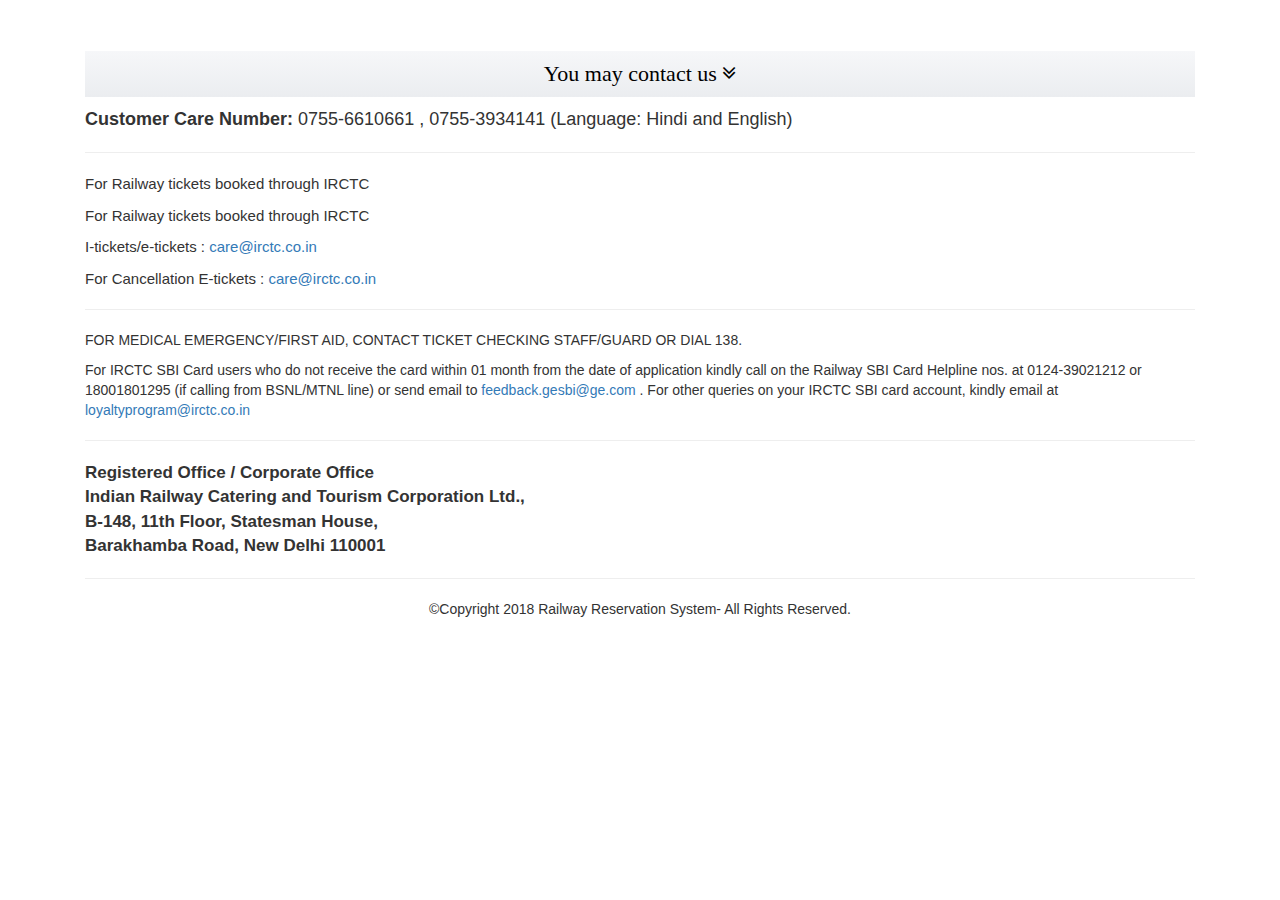
<file: Web_Project/Contact us.html>
<html lang="en">
        <script src="Plugins/angular.min.js"></script>
        <script src="Plugins/jquery-3.3.1.min.js"></script>
        <script src="Bootstrap/js/bootstrap.js"></script>
    
    
<head>
    <meta charset="UTF-8">
    <meta name="viewport" content="width=device-width, initial-scale=1.0">
    <title>Contact us</title>
    <link rel="icon" href="Icon images/download1.ico" type="image/x-icon">
    <link rel="stylesheet" href="Bootstrap/css/bootstrap.css">
        <link rel="stylesheet" href="https://cdnjs.cloudflare.com/ajax/libs/font-awesome/4.7.0/css/font-awesome.min.css">
        <link rel="stylesheet" href="https://maxcdn.bootstrapcdn.com/bootstrap/3.3.7/css/bootstrap.min.css">
        <link rel="stylesheet" href="contactus.css">
</head>
<body>
    <div class="container">

        <div class="row">
              <div class="col">
                   <center>

                        <div class="bg">
                               <p style="color:black;padding: 7px;font-size: 22px;font-family:'sans-serif;';font-weight:500">You may contact us <i class="fa fa-angle-double-down"></i> </p>
                                
                                                </div>
                                               
                   </center>
                   <div class="details">
                        <p style="font-size:18px;"> <strong>Customer Care Number: </strong>0755-6610661 , 0755-3934141 (Language: Hindi and English)
                        </p>
                        <hr>
                             <p style="font-size:15px;">For Railway tickets booked through IRCTC</p>
                             <p style="font-size:15px;">For Railway tickets booked through IRCTC</p>  
                             <p style="font-size:15px;">I-tickets/e-tickets : <a href="#">care@irctc.co.in</a></p>   
                             <p style="font-size:15px;">For Cancellation E-tickets : <a href="#">care@irctc.co.in</a></p>   
                        <hr>
                        <p style="font-size:14px;">FOR MEDICAL EMERGENCY/FIRST AID, CONTACT TICKET CHECKING STAFF/GUARD OR DIAL 138.</p>
                        <p>For IRCTC SBI Card users who do not receive the card within 01 month from the date of application kindly call on the Railway SBI Card Helpline nos. at 0124-39021212 or 18001801295 (if calling from BSNL/MTNL line) or send email to <a href="#">feedback.gesbi@ge.com</a> .
                            For other queries on your IRCTC SBI card account, kindly email at <a href="#">loyaltyprogram@irctc.co.in</a> </p>
                       <hr>
                              <strong  style="font-size:17px">
                                   
                                            Registered Office / Corporate Office</strong><br>
                                   <strong style="font-size:17px"> Indian Railway Catering and Tourism Corporation Ltd.,</strong><br>
                                   <strong style="font-size:17px"> B-148, 11th Floor, Statesman House,</strong><br>       
                                   <strong style="font-size:17px"> Barakhamba Road, New Delhi 110001</strong>        
                                       
                              
                        <hr>
                        <center><p>&copy;Copyright 2018 Railway Reservation System- All Rights Reserved.</p></center>
                        </div>
                </div>
            </div>
    </div>
</body>
</html>
</file>
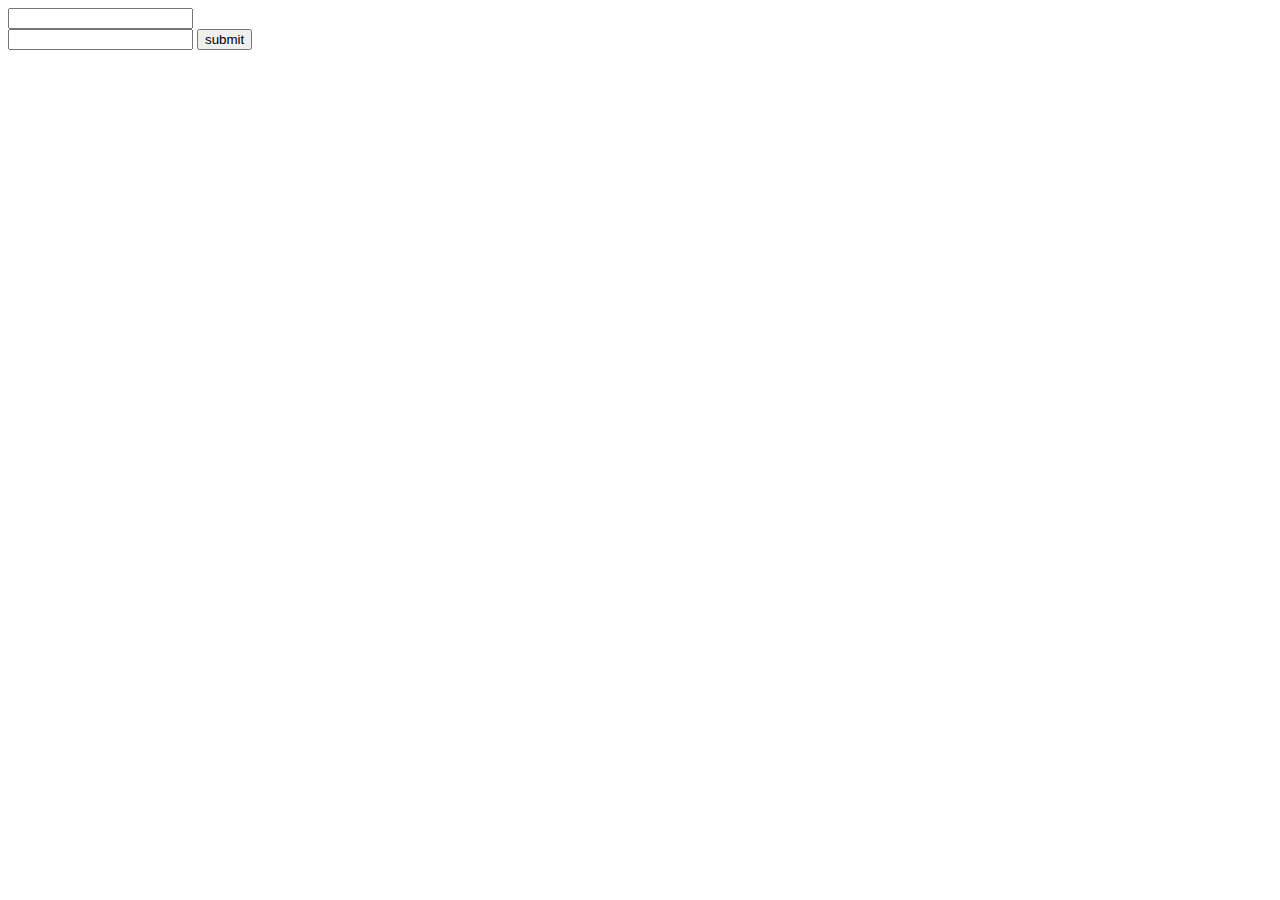
<file: Web_Project/frm.html>
<html lang="en">
<head>
    <meta charset="UTF-8">
    <meta name="viewport" content="width=device-width, initial-scale=1.0">
    <meta http-equiv="X-UA-Compatible" content="ie=edge">
    <title>Document</title>
</head>
<body>
    <form name="myForm">

        <input type="text" name="Name" id="nm">
        <br>
        <input type="email" name="email" id="em">
        <input type="submit" name="submit" id="s" value="submit" onclick="validate()">
    </form>
    <script>
    function validate(){

       
       var a=document.forms["myForm"]["Name"].value;
        if(a =="")
        {
         alert("not filled");
         return false;
        }
    }
    </script>
</body>
</html>
</file>
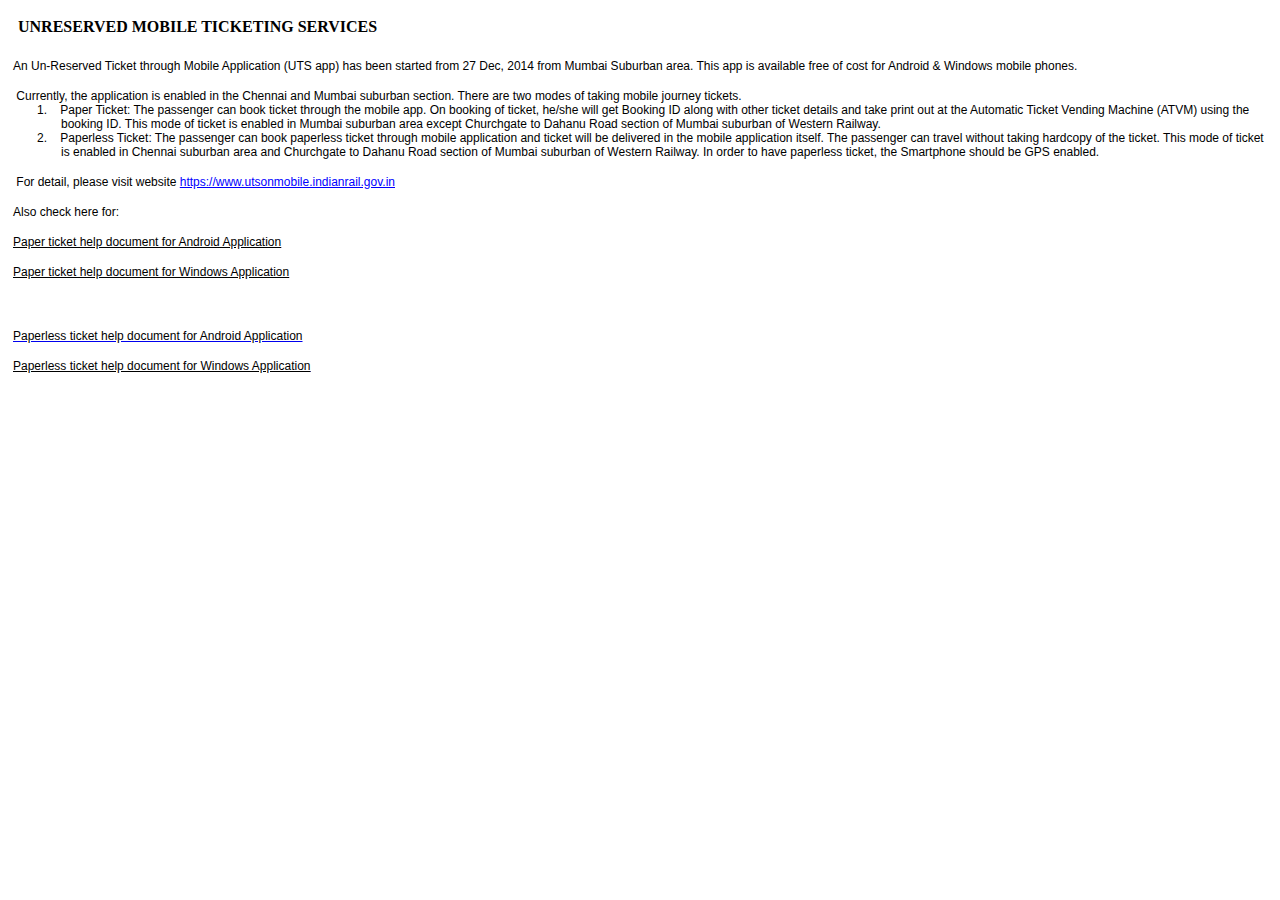
<file: Web_Project/Moblile Ticketing.html>
<html lang="en">
<head>
    <meta charset="UTF-8">
    <meta name="viewport" content="width=device-width, initial-scale=1.0">
    <link rel="icon" href="Icon images/download1.ico" type="image/x-icon">
    <title>Mobile Ticket Service</title>
    <body>

            <div style="padding: 5px; margin-bottom: 2px">
                    <div class="row text-center bg-primary" style="padding: 5px;">
                    <strong  >
                    UNRESERVED MOBILE TICKETING SERVICES</strong>
                    </div>
                    <div class="row ">
                    <br/>
                    <div class="col-md-12">
                    <table width="100%" border="0" cellspacing="0" cellpadding="0">
                    
                                  <tr>
                                    <td class="main_body_text" width="0" height="0">
                                    <p class="MsoNormal" align="left"><font color="#000000"><font face="Arial" style="font-size: 9pt"><span lang="EN-IN" style="background: white">An 
                                    Un-Reserved Ticket through Mobile Application (UTS app) has been 
                                    started from 27 Dec, 2014 from Mumbai Suburban area. This app is 
                                    available free of cost for Android &amp; Windows mobile phon</span><span style="background: white">es</span></font><span lang="EN-IN" style="font-size: 9pt; font-family: Arial; background: white">.
                                    </span></font></p>
                                    <p class="MsoNormal" style="text-align: left; margin-bottom: .0001pt">
                                    <font color="#000000"><b>
                                    <span lang="EN-IN" style="font-size: 9pt; font-family: Arial; background: white">
                                    &nbsp;</span></b><span style="background: white"><font face="Arial" style="font-size: 9pt">Currently, 
                                    the application is enabled in the Chennai and Mumbai suburban 
                                    section. There are two modes of taking mobile journey tickets.</font></span></font></p>
                                    <p class="MsoNormal" style="text-align: left; text-indent: -.25in; margin-left: .5in; margin-right: 0in; margin-top: 0in; margin-bottom: .0001pt">
                                    <font face="Arial" style="font-size: 9pt" color="#000000">1.&nbsp;&nbsp;&nbsp;
                                    <span style="background: white">Paper Ticket: The passenger can 
                                    book ticket through the mobile app. On booking of ticket, he/she 
                                    will get Booking ID along with other ticket details and take 
                                    print out at the Automatic Ticket Vending Machine (ATVM) using 
                                    the booking ID. This mode of ticket is enabled in Mumbai 
                                    suburban area except Churchgate to Dahanu Road section of Mumbai 
                                    suburban of Western Railway.</span></font></p>
                                    <p class="MsoNormal" style="text-align: left; text-indent: -.25in; margin-left: .5in; margin-right: 0in; margin-top: 0in; margin-bottom: .0001pt">
                                    <font face="Arial" style="font-size: 9pt" color="#000000">2.&nbsp;&nbsp;&nbsp;
                                    <span style="background: white">Paperless Ticket: The passenger 
                                    can book paperless ticket through mobile application and ticket 
                                    will be delivered in the mobile application itself. The 
                                    passenger can travel without taking hardcopy of the ticket. This 
                                    mode of ticket is enabled in Chennai suburban area and 
                                    Churchgate to Dahanu Road section of Mumbai suburban of Western 
                                    Railway. In order to have paperless ticket, the Smartphone 
                                    should be GPS enabled.</span></font></p>
                                    <p align="left"><font face="Arial">
                                    <span style="font-size: 9pt" lang="EN-IN">&nbsp;</span></font><span style="font-size: 9pt; background: white"><font face="Arial">For 
                                    detail, please visit website</font></span><font face="Arial"><span lang="EN-IN"><span style="font-size: 9pt">
                                    </span>
                                    <a style="color: blue; text-decoration: underline;" target="_blank" href="https://www.utsonmobile.indianrail.gov.in">
                                    <span style="font-size: 9pt">
                                    https://www.utsonmobile.indianrail.gov.in</span></a></span></font></p>
                                    <p class="MsoNormal" align="left">
                                    <span style="background: white">
                                    <font face="Arial" style="font-size: 9pt" color="#000000">Also 
                                    check here for:</font></span></p>
                                    <p class="MsoNormal" style="text-align: left; margin-bottom: .0001pt; background: white">
                                    <a target="_blank" style="background: white url('')" href="https://www.utsonmobile.indianrail.gov.in/RDS/images/HELP_ANDROID.pdf">
                                    <span style="background: white url('')">
                                    <font face="Arial" color="#000000" style="font-size: 9pt;text-decoration:underline;">Paper 
                                    ticket help document for Android Application</font></span></a></p>
                                    <p class="MsoNormal" style="text-align: left; margin-bottom: .0001pt; background: white">
                                    <a target="_blank" style="background: white url('')" href="https://www.utsonmobile.indianrail.gov.in/RDS/images/HELP_WINDOWS.pdf">
                                    <span style="background: white url('')">
                                    <font face="Arial" color="#000000" style="font-size: 9pt;text-decoration:underline;">Paper 
                                    ticket help document for Windows Application</font></span></a></p>
                                    <p class="MsoNormal" style="text-align: left; margin-bottom: .0001pt; background: white">&nbsp;</p>
                                    
                                    
                                    <p class="MsoNormal" style="text-align: left; margin-bottom: .0001pt; background: white">
                                        <a target="_blank" style="background: white url('');text-decoration:underline;" href="https://www.utsonmobile.indianrail.gov.in/RDS/images/HELP_ANDROID_Paperless.pdf"><span style="background: white url('')"><font face="Arial" color="#000000"><span style="font-size: 9pt">Paperless 
                                    ticket help document for Android Application</span></font></span></a></p>
                                    <p class="MsoNormal" style="text-align: left; margin-bottom: .0001pt; background: white">
                                        <a target="_blank" style="background: white url('')" href="https://www.utsonmobile.indianrail.gov.in/RDS/images/HELP_WINDOWS_Paperless.pdf">
                                    <span style="background: white url('')">
                                    <font face="Arial" color="#000000" style="font-size: 9pt;text-decoration:underline;">
                                    Paperless ticket help document for Windows Application</font></span></a></p>
                                    
                                    
                                    
                                    </td>
                    
                                  </tr>
                                  
                               
                      
                    </table>
                     </div>          
                    
                      </div>
                    </div>
                    </div>	
                    
    </body>

</html>
</file>
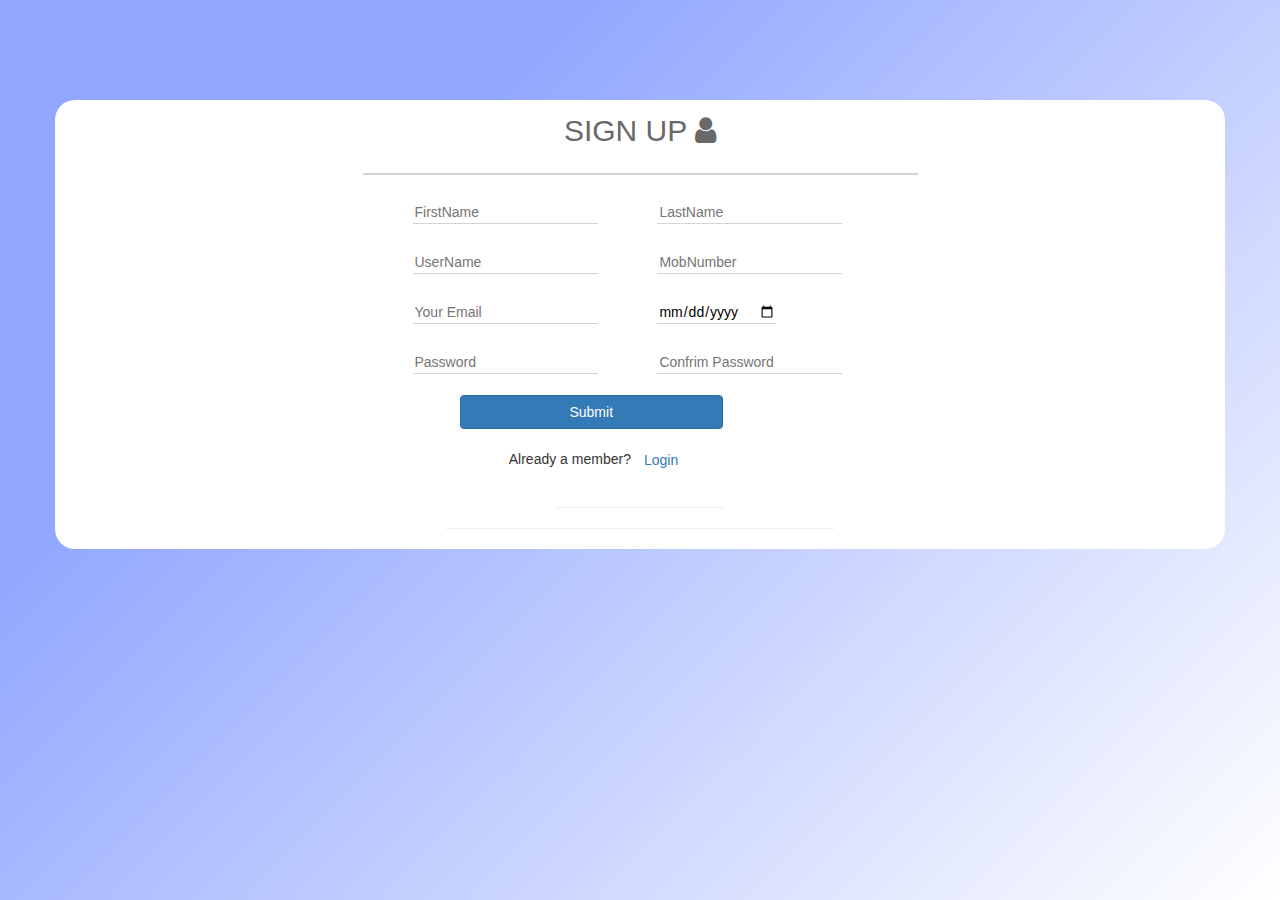
<file: Web_Project/signup.html>
<html lang="en">
        <script src="Plugins/angular.min.js"></script>
        <script src="Plugins/jquery-3.3.1.min.js"></script>
        <script src="Bootstrap/js/bootstrap.js"></script>
        <script src="signup.js"></script>
<head>
    <meta charset="UTF-8">
    <meta name="viewport" content="width=device-width, initial-scale=1.0">
    <title>Signup</title>
    <link rel="stylesheet" href="Bootstrap/css/bootstrap.css">
    <link rel="stylesheet" href="https://cdnjs.cloudflare.com/ajax/libs/font-awesome/4.7.0/css/font-awesome.min.css">
    <link rel="stylesheet" href="https://maxcdn.bootstrapcdn.com/bootstrap/3.3.7/css/bootstrap.min.css">
    <link rel="stylesheet" href="signup.css">
    <link rel="icon" href="Icon images/download1.ico" type="image/x-icon">
    <style>
      
    </style>
</head>

<body>
  
        
                <div class="container bg-white">
                    
                    <div class="row">
                        <div class=" col-md-6 col-md-offset-3 ">
                          <center> <b class="reg">SIGN UP <i class="fa fa-user"></i></b></center>
                         <hr class="line">
                            <form method="GET" name="myForm">
                                <div class="form-group">
                              <input type="text" id="firstname" name="FirstName" placeholder="FirstName" pattern="[a-zA-Z][a-zA-Z ]{2,}">
                               <input type="text" id="lststname" name="lstName" placeholder="LastName" pattern="[a-zA-Z][a-zA-Z ]{2,}">
                                                    
                                </div>   
                                <div class="form-group">
                                    <input type="text" id="user" name="UserName" placeholder="UserName">
                                    <input type="tel" id="num" name="mob.Number" placeholder="MobNumber">
                                </div>
                                <div class="form-group">
                                    <input type="email" id="email" name="Email" placeholder="Your Email">
                                    <input type="date" id="DOB" name="DateOB" placeholder="DateOFBIrth">
                                </div>    
                                <div class="form-group">
                                 <input type="password" id="pwd1" name="psswrd1" placeholder="Password" pattern="(?=.*\d)(?=.*[a-z])(?=.*[A-Z]).{8,}"> 
                                   
                                 <input type="password" id="pwd2" name="psswrd2" placeholder="Confrim Password" pattern="(?=.*\d)(?=.*[a-z])(?=.*[A-Z]).{8,}">
                                
                                </div>   

                                <div class="row">
                                    <div class="col-md-6 col-md-offset-2">
                                        
                                        <input type="submit" value="Submit" class="btn btn-primary btn-block" onclick="validatesignup()">  
                                    </div>
                                </div> 

                            </form>
                            <div class="row">
                                <div class="col-md-6 col-md-offset-3">
                                   <p>Already a member?<a href="#" class="btn btn-active">Login</a></p>
                                  
                                </div>
                            </div>
                            <p id="signuperr"></p>
                               <hr style="width:30%" >                     
                            <hr style="width:70%">

                           
                        </div>
                    </div>
                </div>
                <script>
                   
                    </script>       
</body>
</html>
</file>
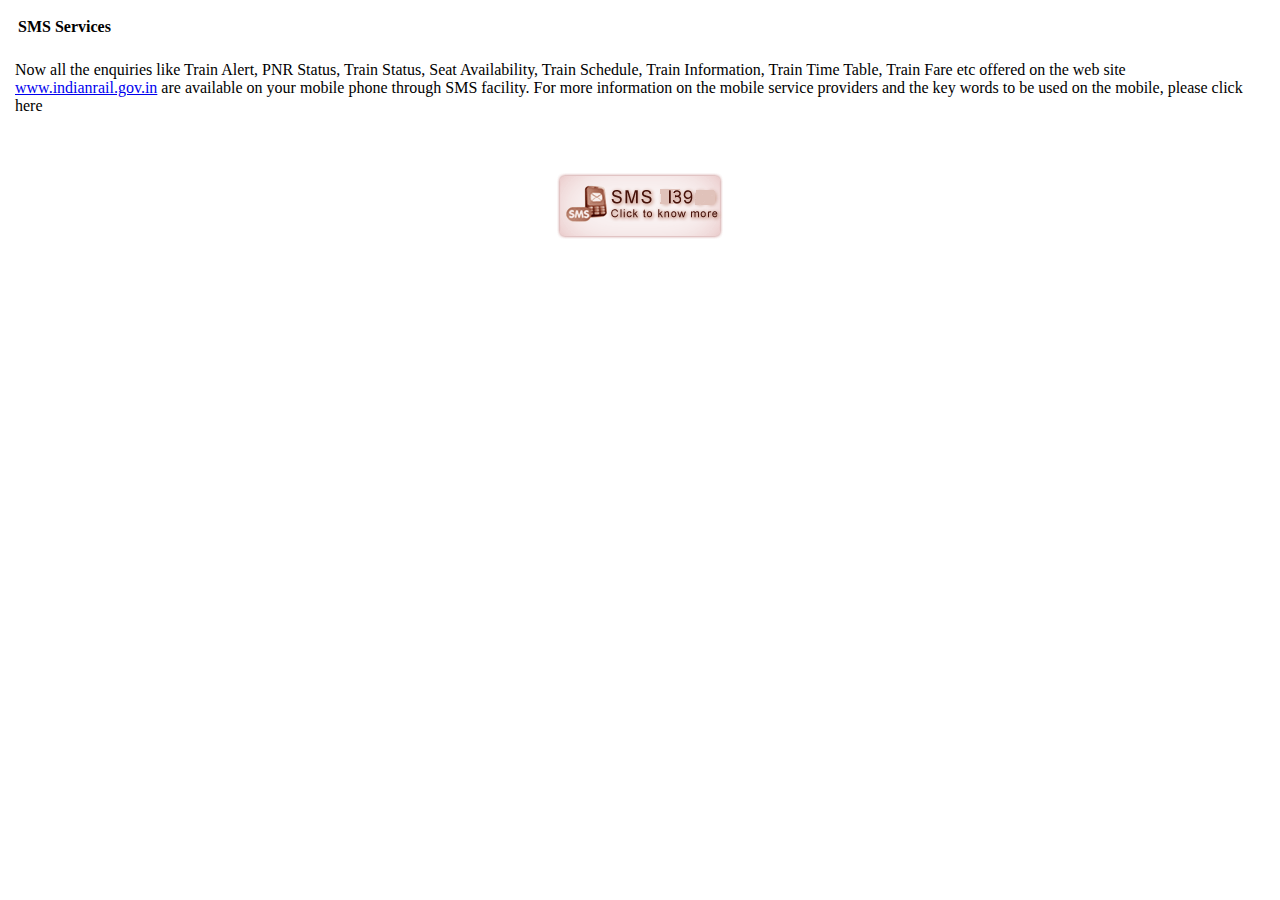
<file: Web_Project/SMS service.html>
<html lang="en">
<head>
    <meta charset="UTF-8">
    <meta name="viewport" content="width=device-width, initial-scale=1.0">
    <meta http-equiv="X-UA-Compatible" content="ie=edge">
    <link rel="icon" href="Icon images/download1.ico" type="image/x-icon">
    <title>SMS Services</title>
    <body>

            <div class="container col-md-12">
                    <div style="padding: 5px; margin-bottom: 2px">
                    <div class="row text-center bg-primary" style="padding: 5px;">
                    <strong  >
                    SMS Services</strong>
                    </div>
                    <div class="row ">
                    
                    <div >
                    <br/>
                            <table width="100%" border="0" cellspacing="2" cellpadding="0">
                    
                             
                    
                    
                              <tr>
                    
                                <td colspan="3" align="left" valign="top" class="main_body_text">Now all the enquiries like Train Alert, PNR Status, Train Status, Seat Availability, Train Schedule, Train Information, Train Time Table, Train Fare etc offered on the web site <a href="http://www.indianrail.gov.in/" class="link-click" target="_blank">www.indianrail.gov.in</a> are available on your mobile phone through SMS facility. For more information on the mobile service providers and the key words to be used on the mobile, please click here<br />
                    
                                <br />
                    
                                <br />
                    
                                  </td>
                    
                              </tr>
                    
                              <tr>
                    
                                <td colspan="3">&nbsp;</td>
                    
                              </tr>
                    
                              <tr>
                    
                                <td colspan="3" align="center" valign="top" style="text-align:center;">
                                <a href="http://www.indianrail.gov.in/139.html" target="_blank"><img src="sms_serv-4.gif" alt="SMS Services" width="166"  border="0" /></a>
                                </td>
                    
                                  
                    
                    
                              </tr>
                    
                              <tr>
                    
                                <td colspan="3" align="center" valign="middle"></td>
                    
                                </tr>
                    
                            </table>
                    
                               
                    
                                     </div>
                                                     
                      
                      </div>
                    </div>
                    </div>
                    
                    
    </body>

</html>
</file>
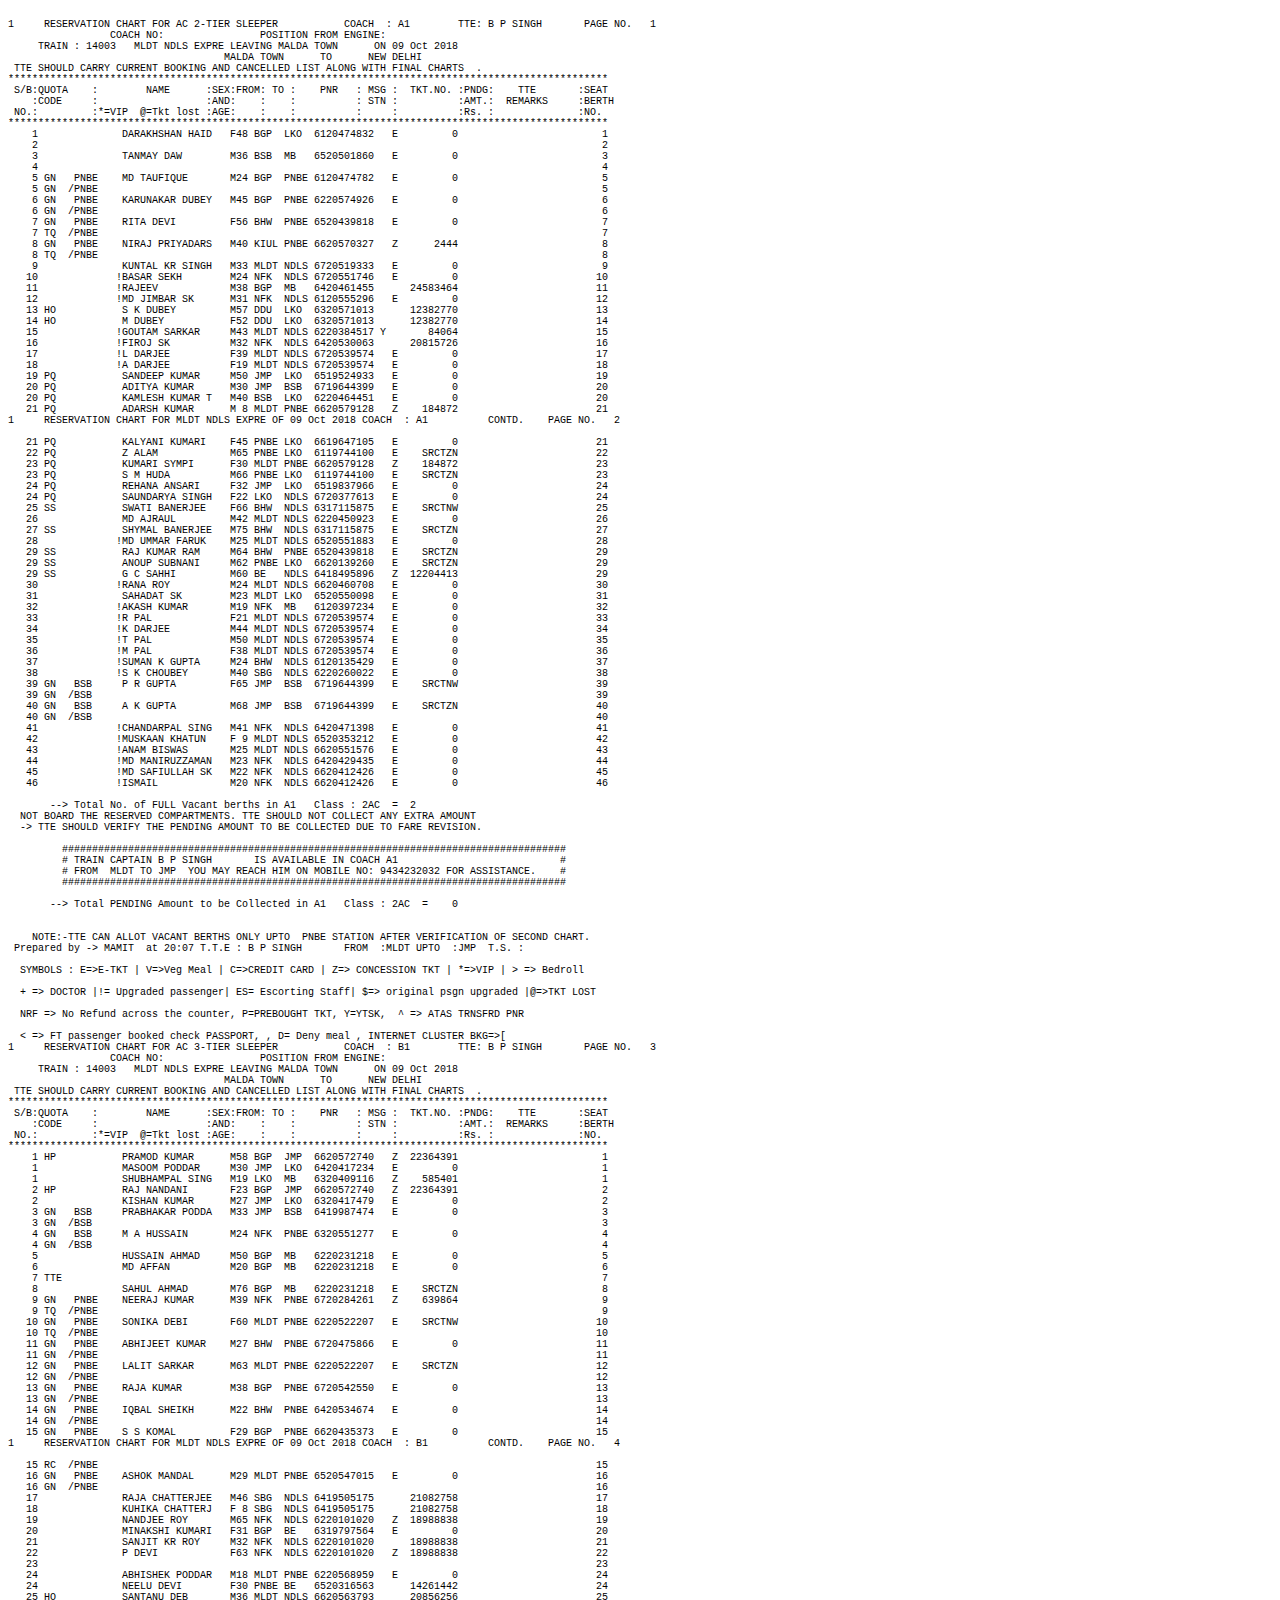
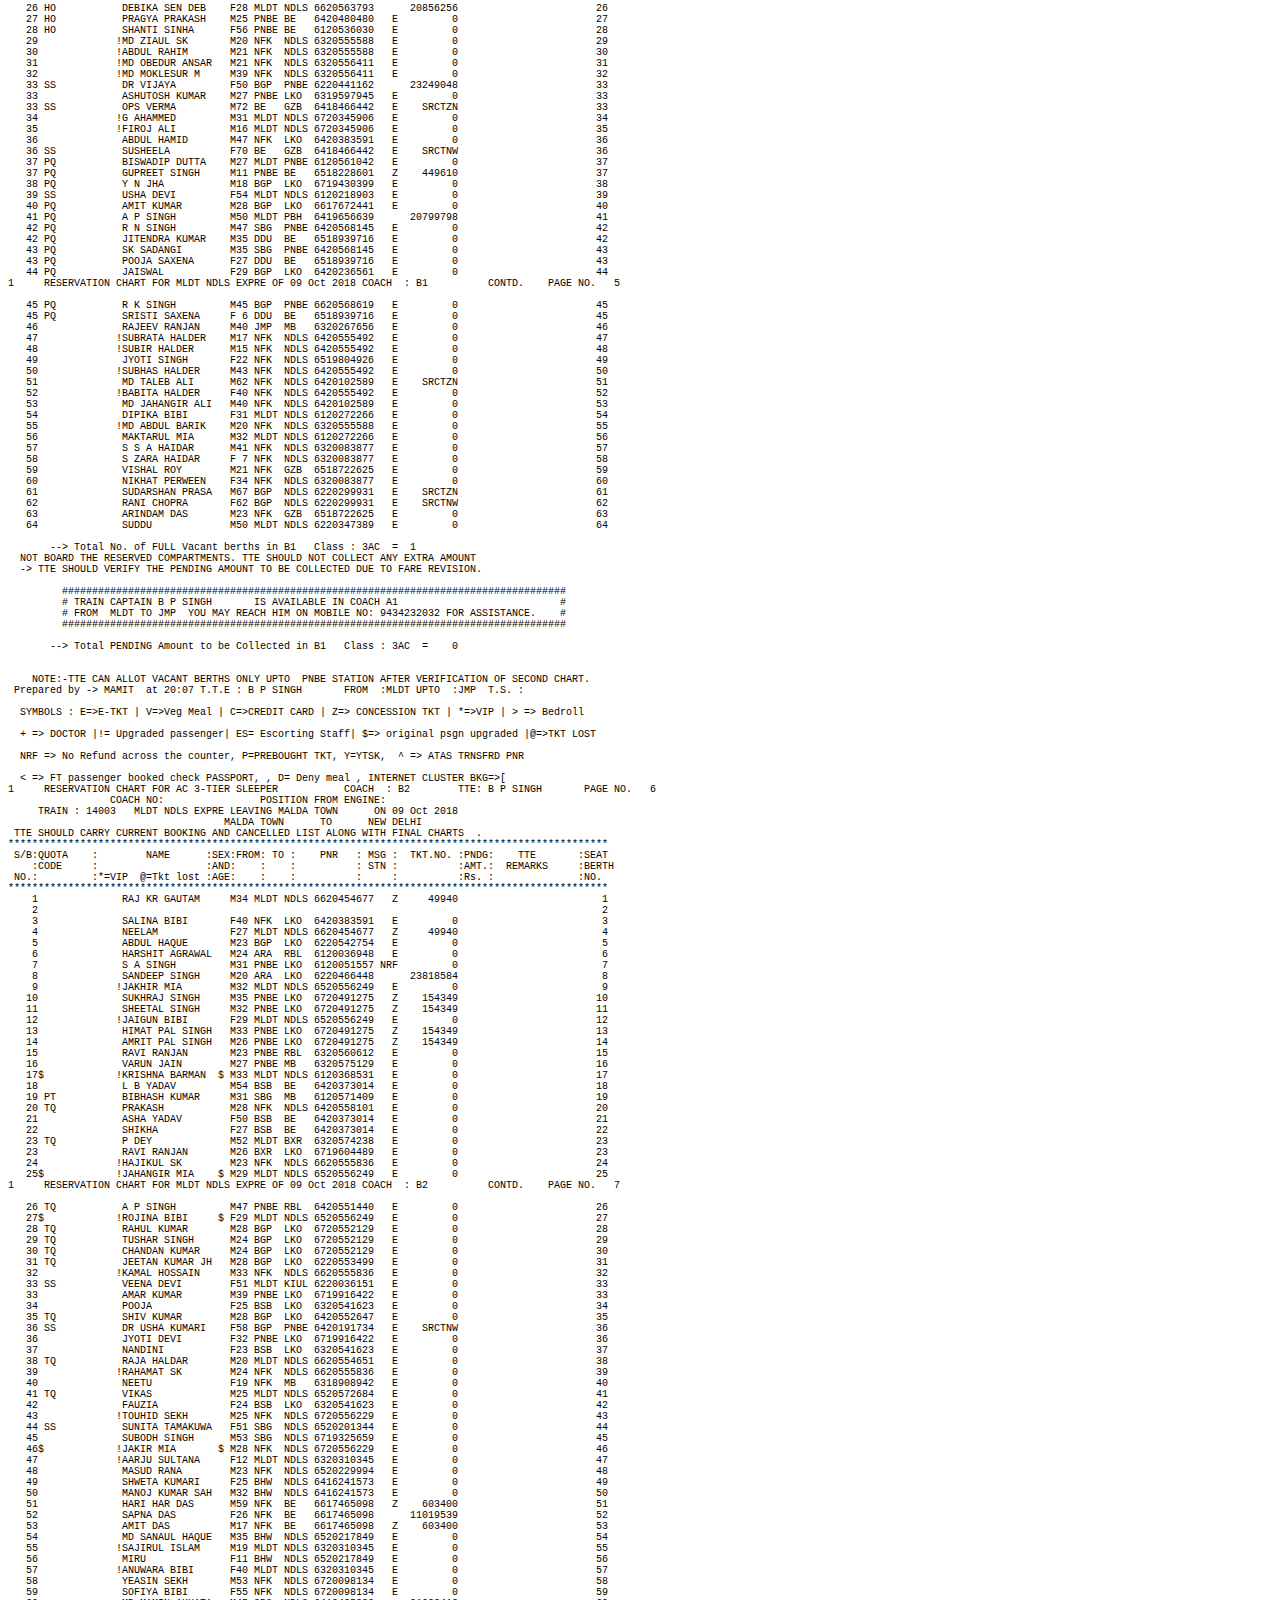
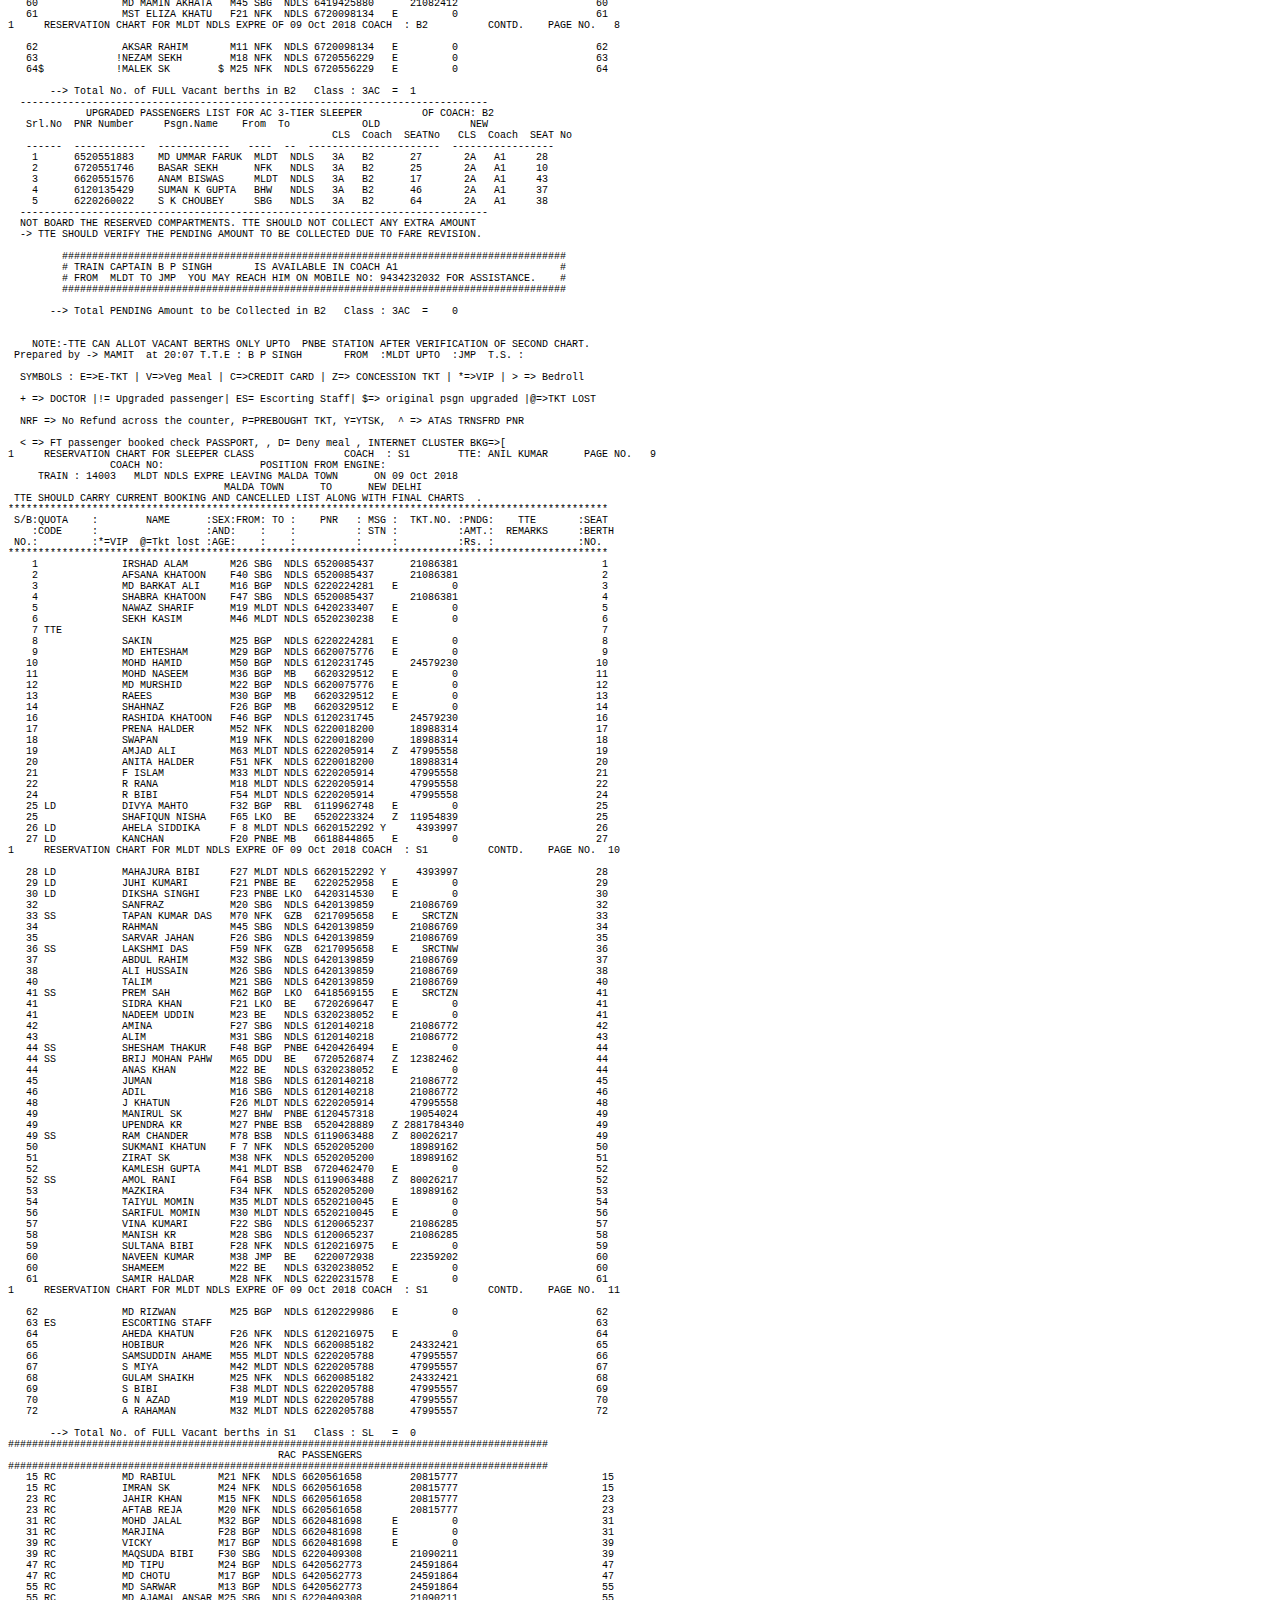
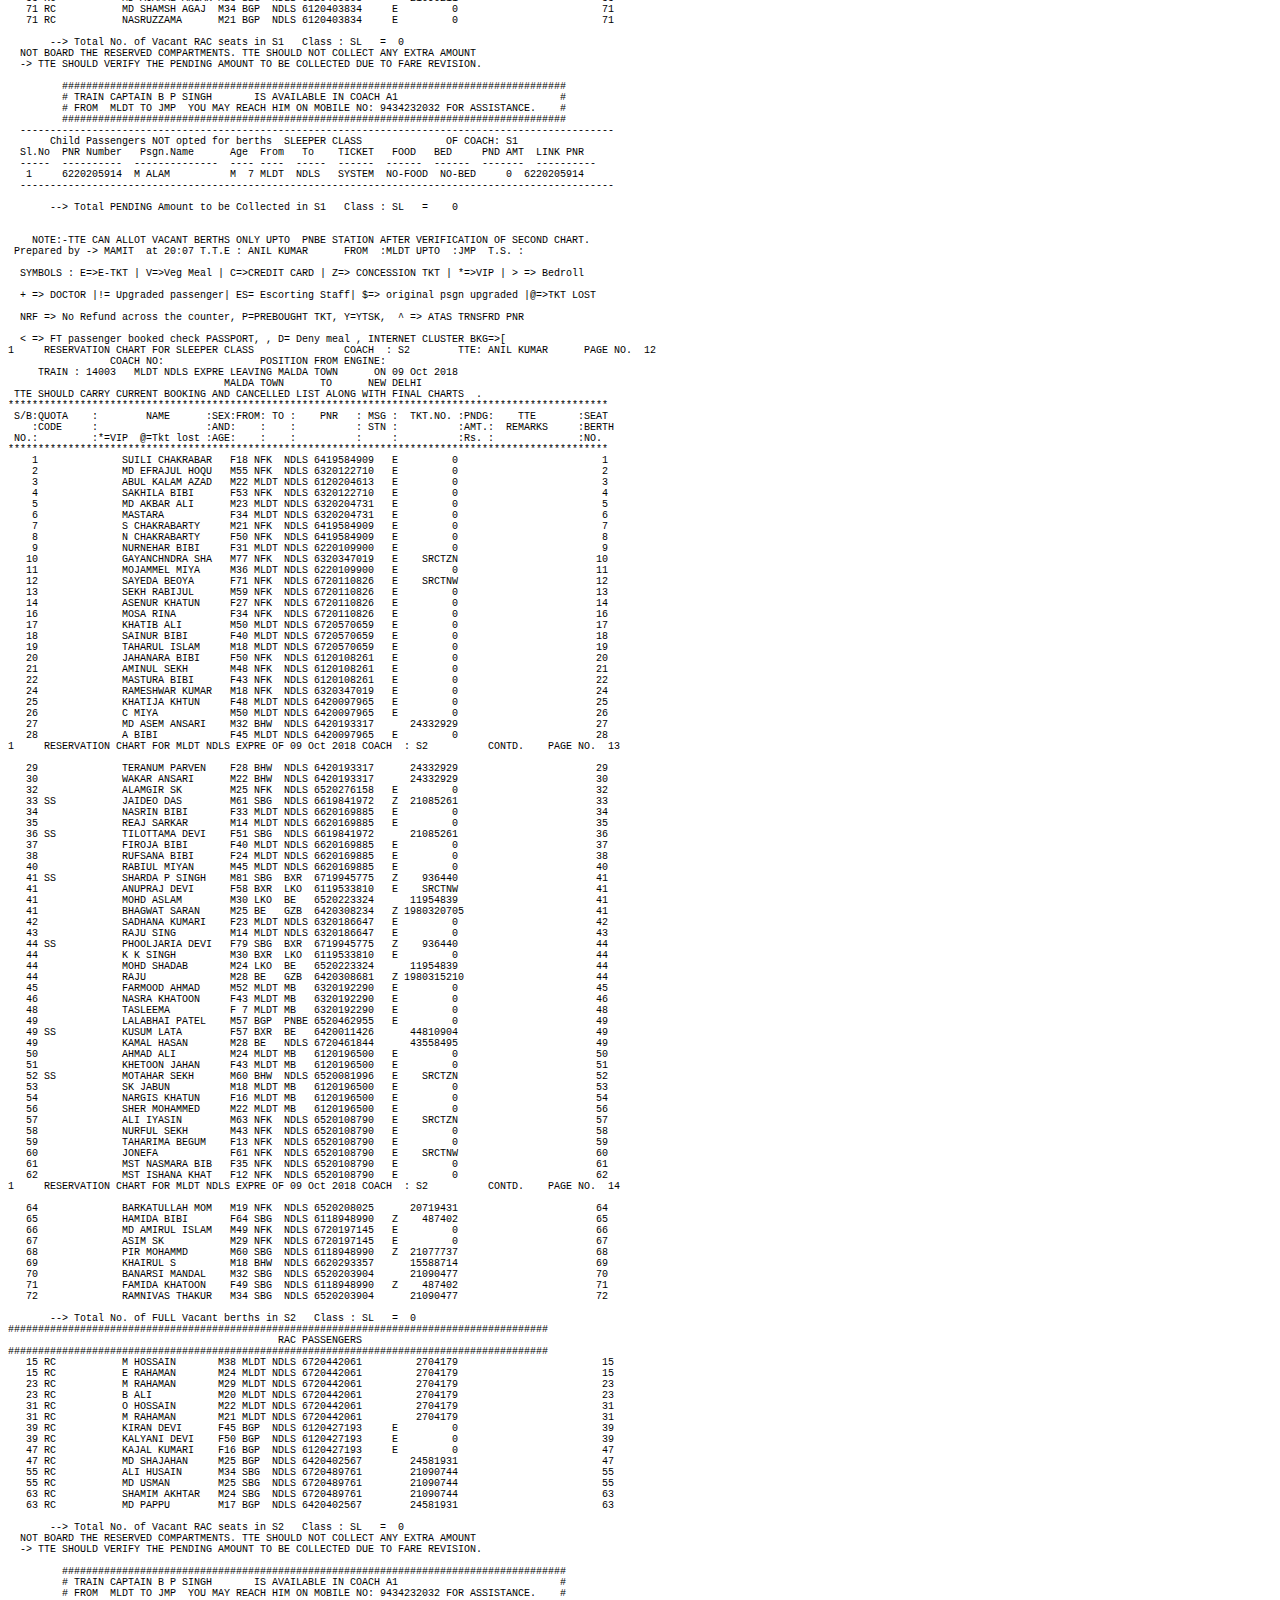
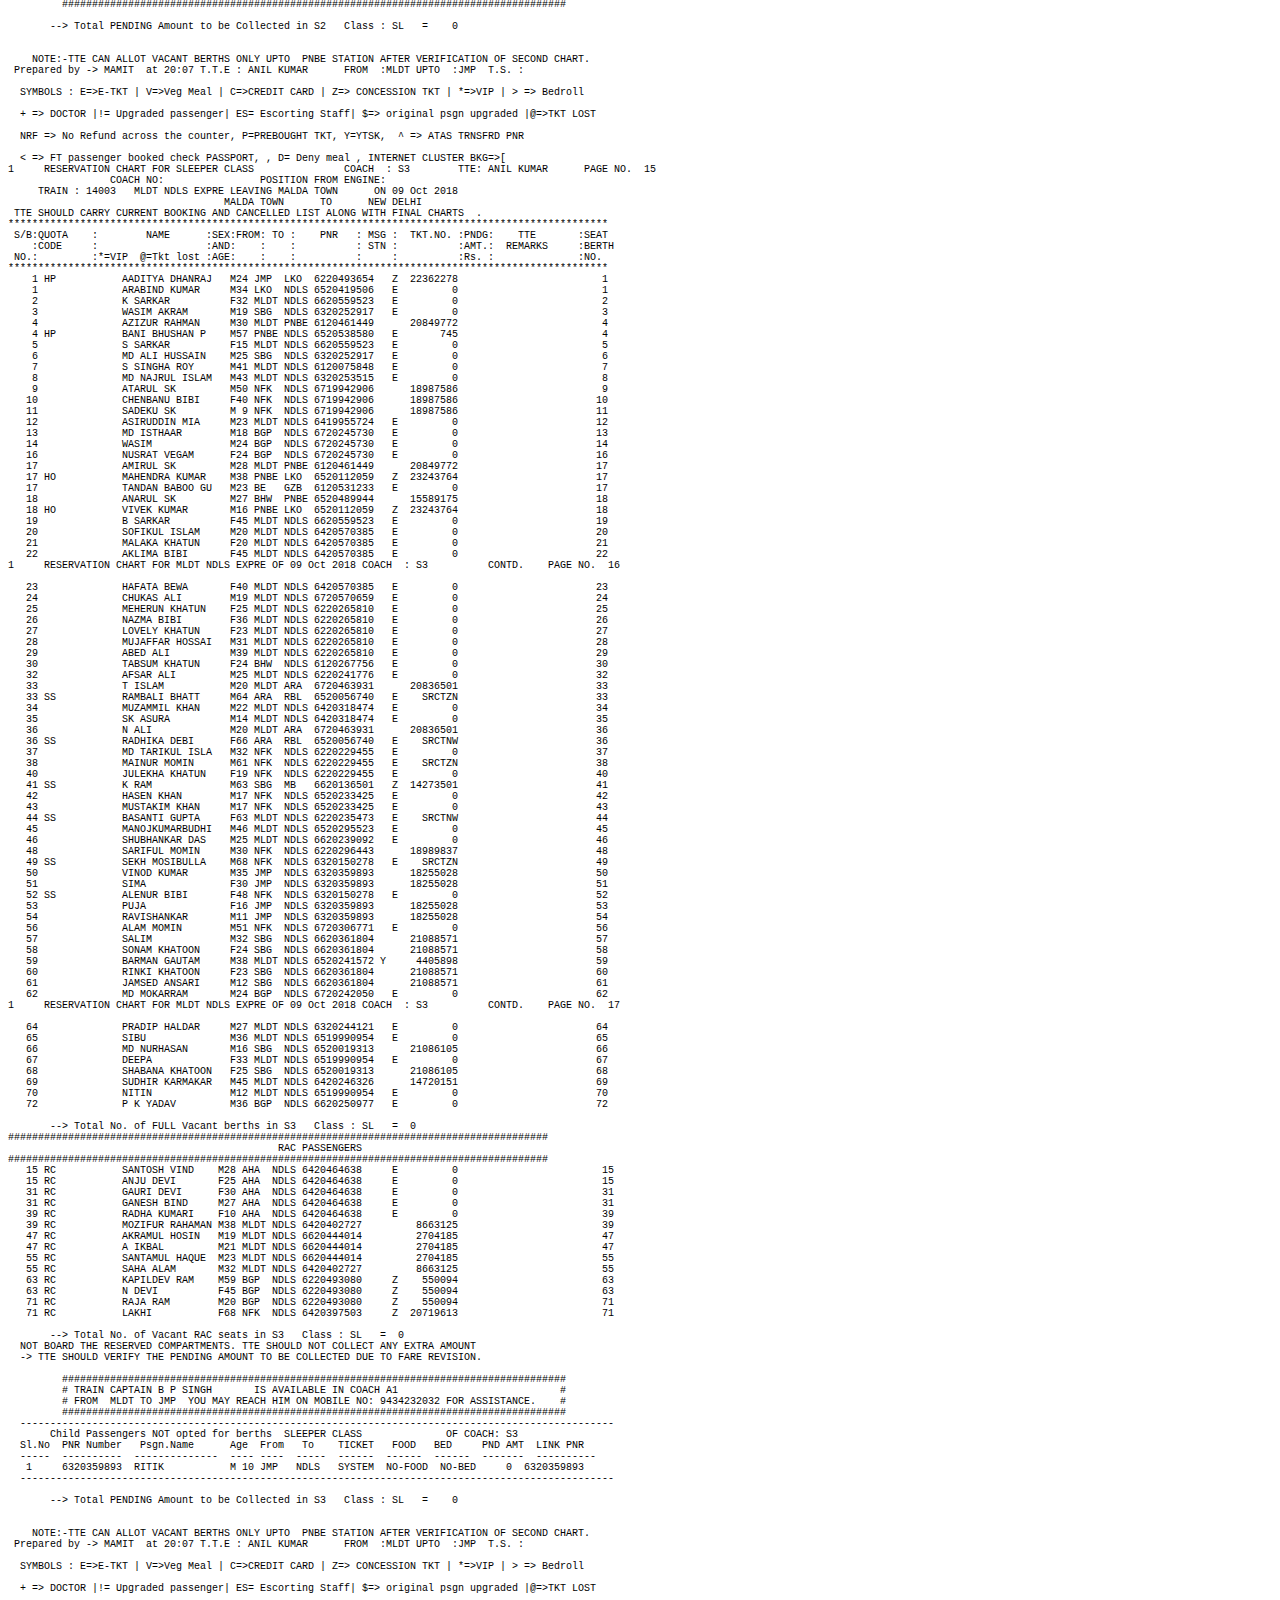
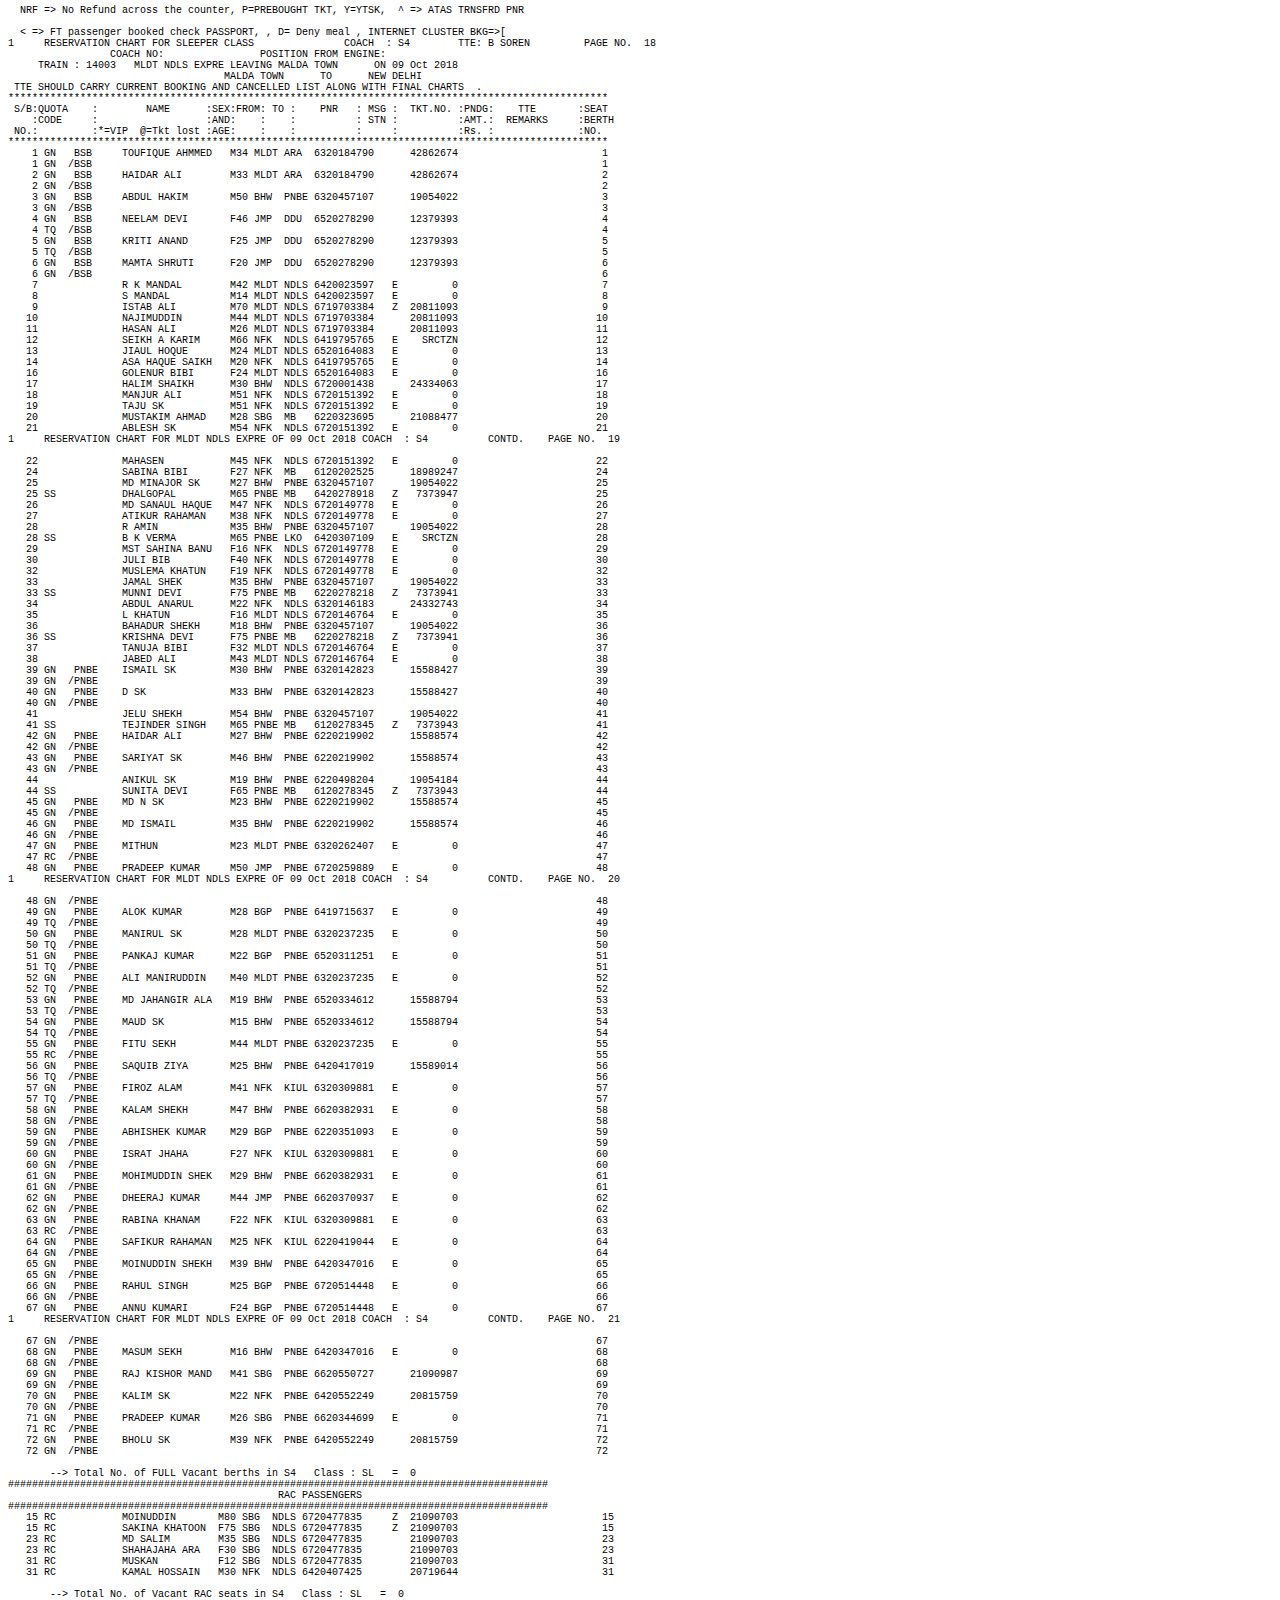
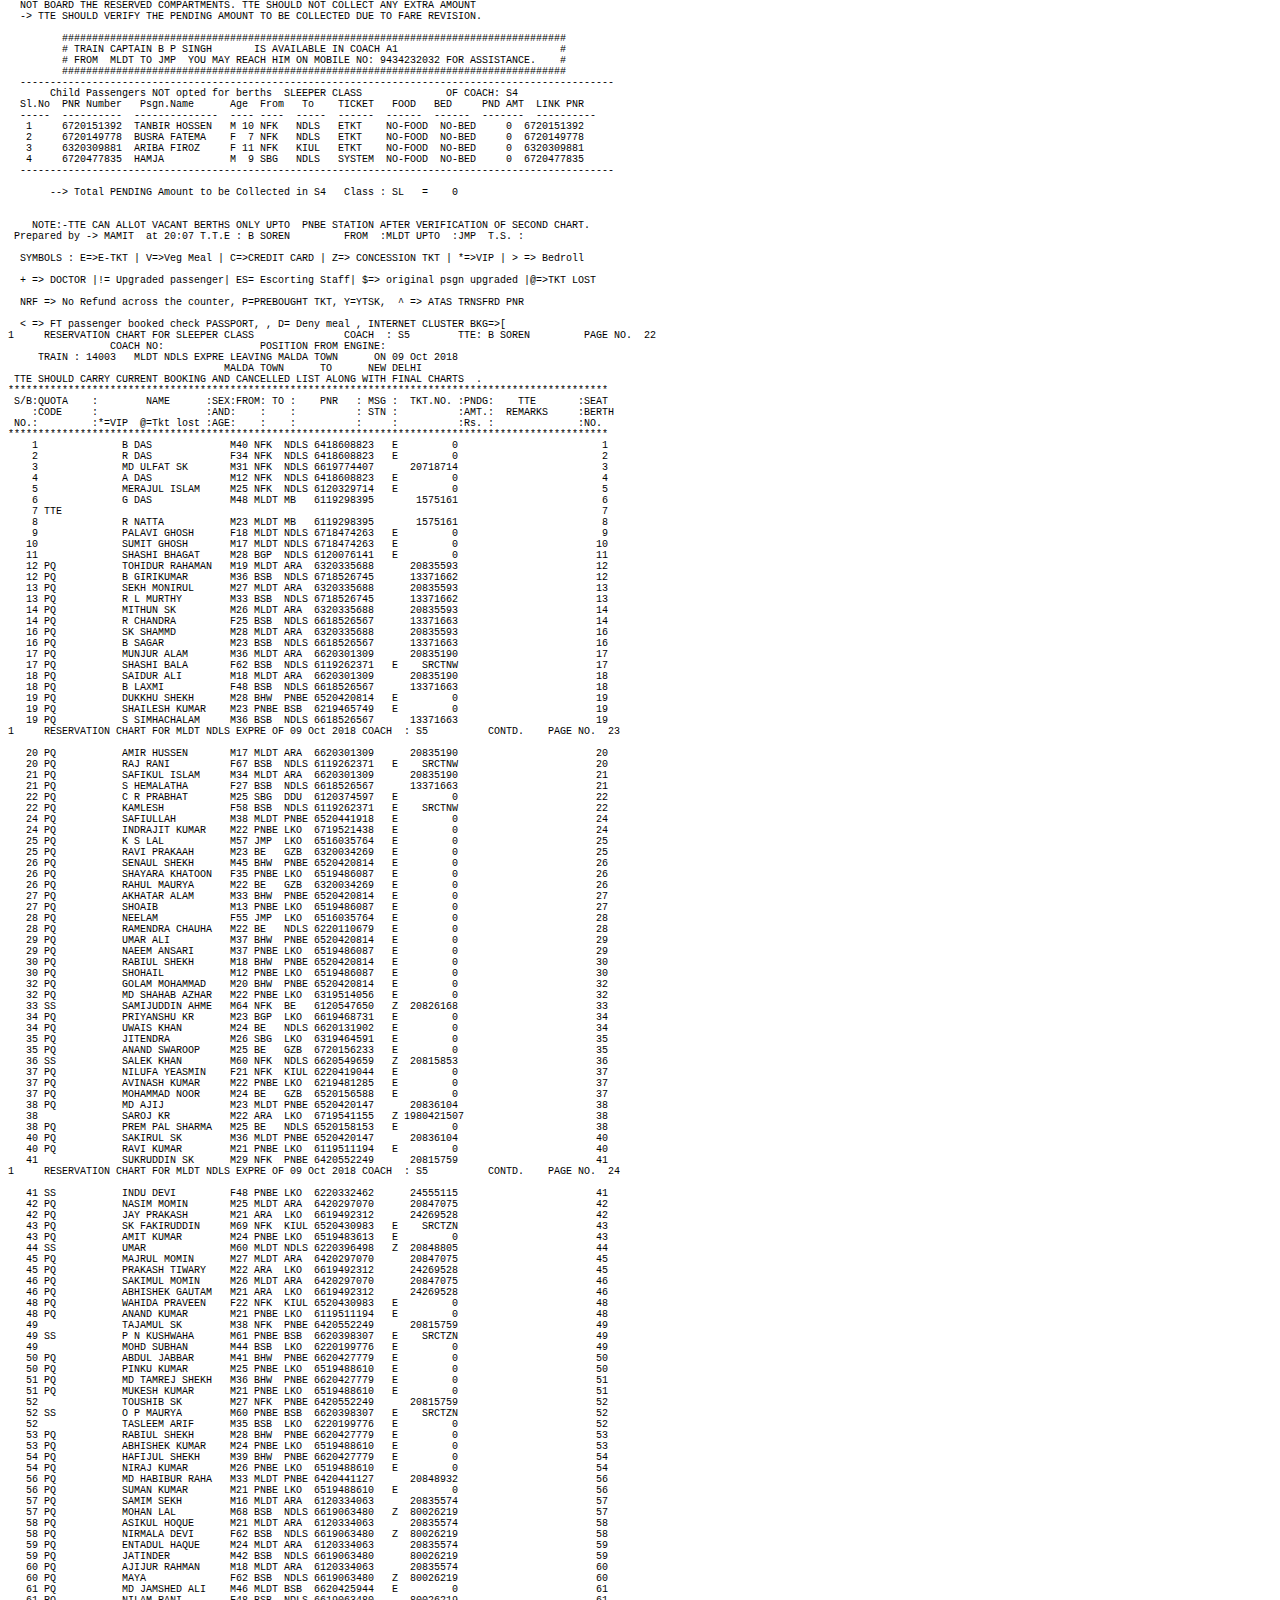
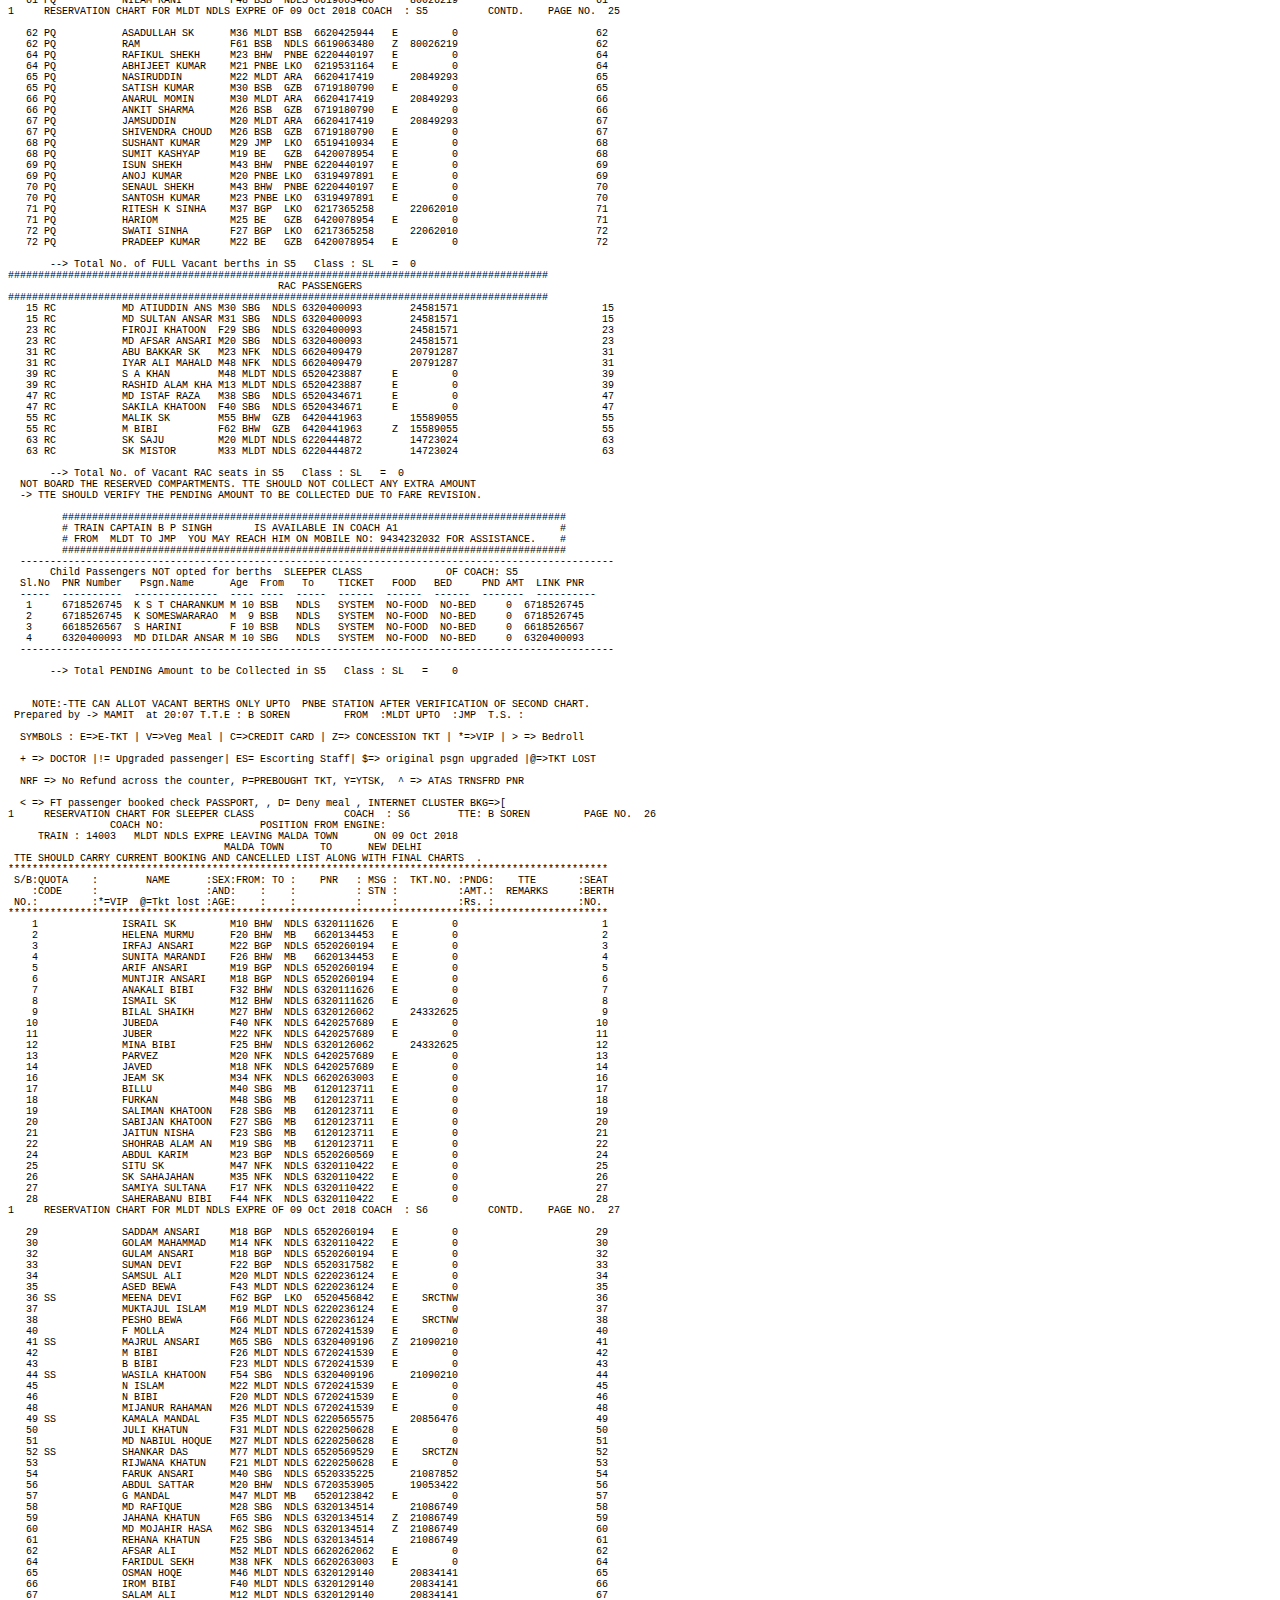
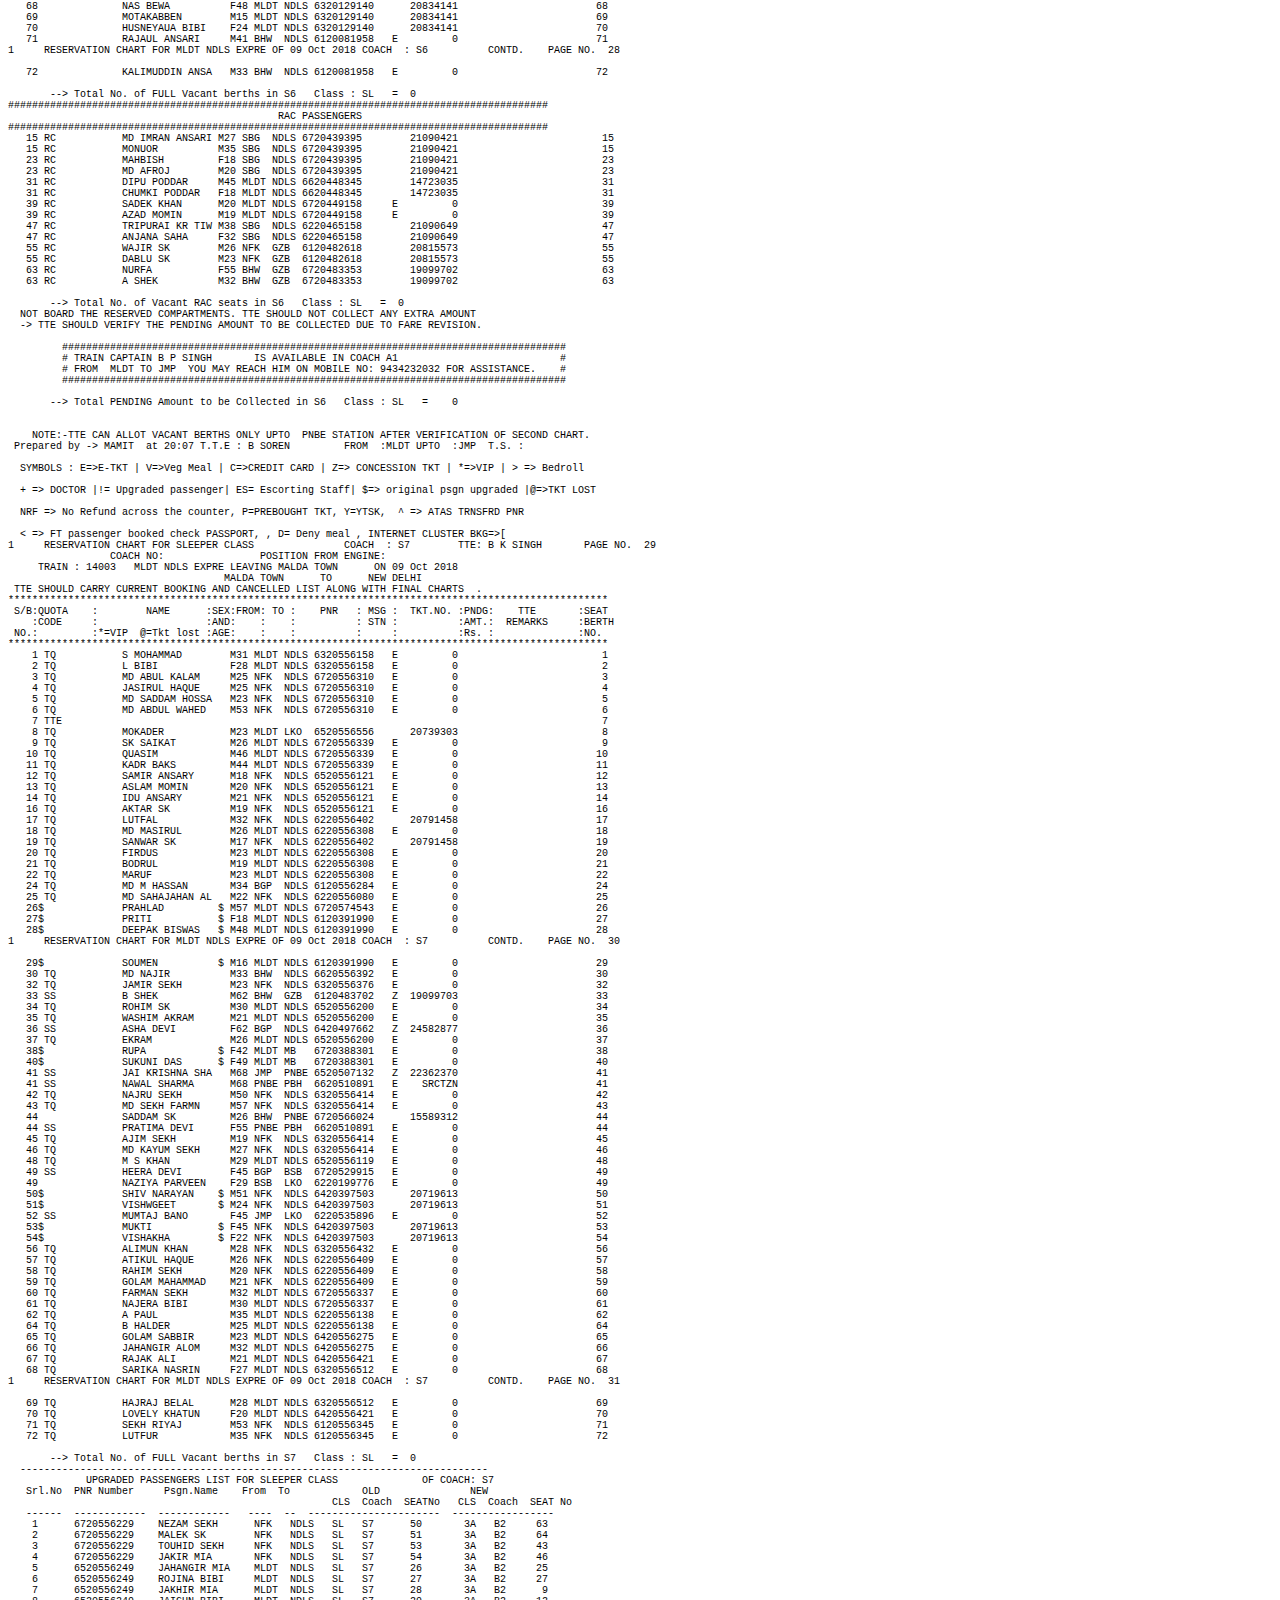
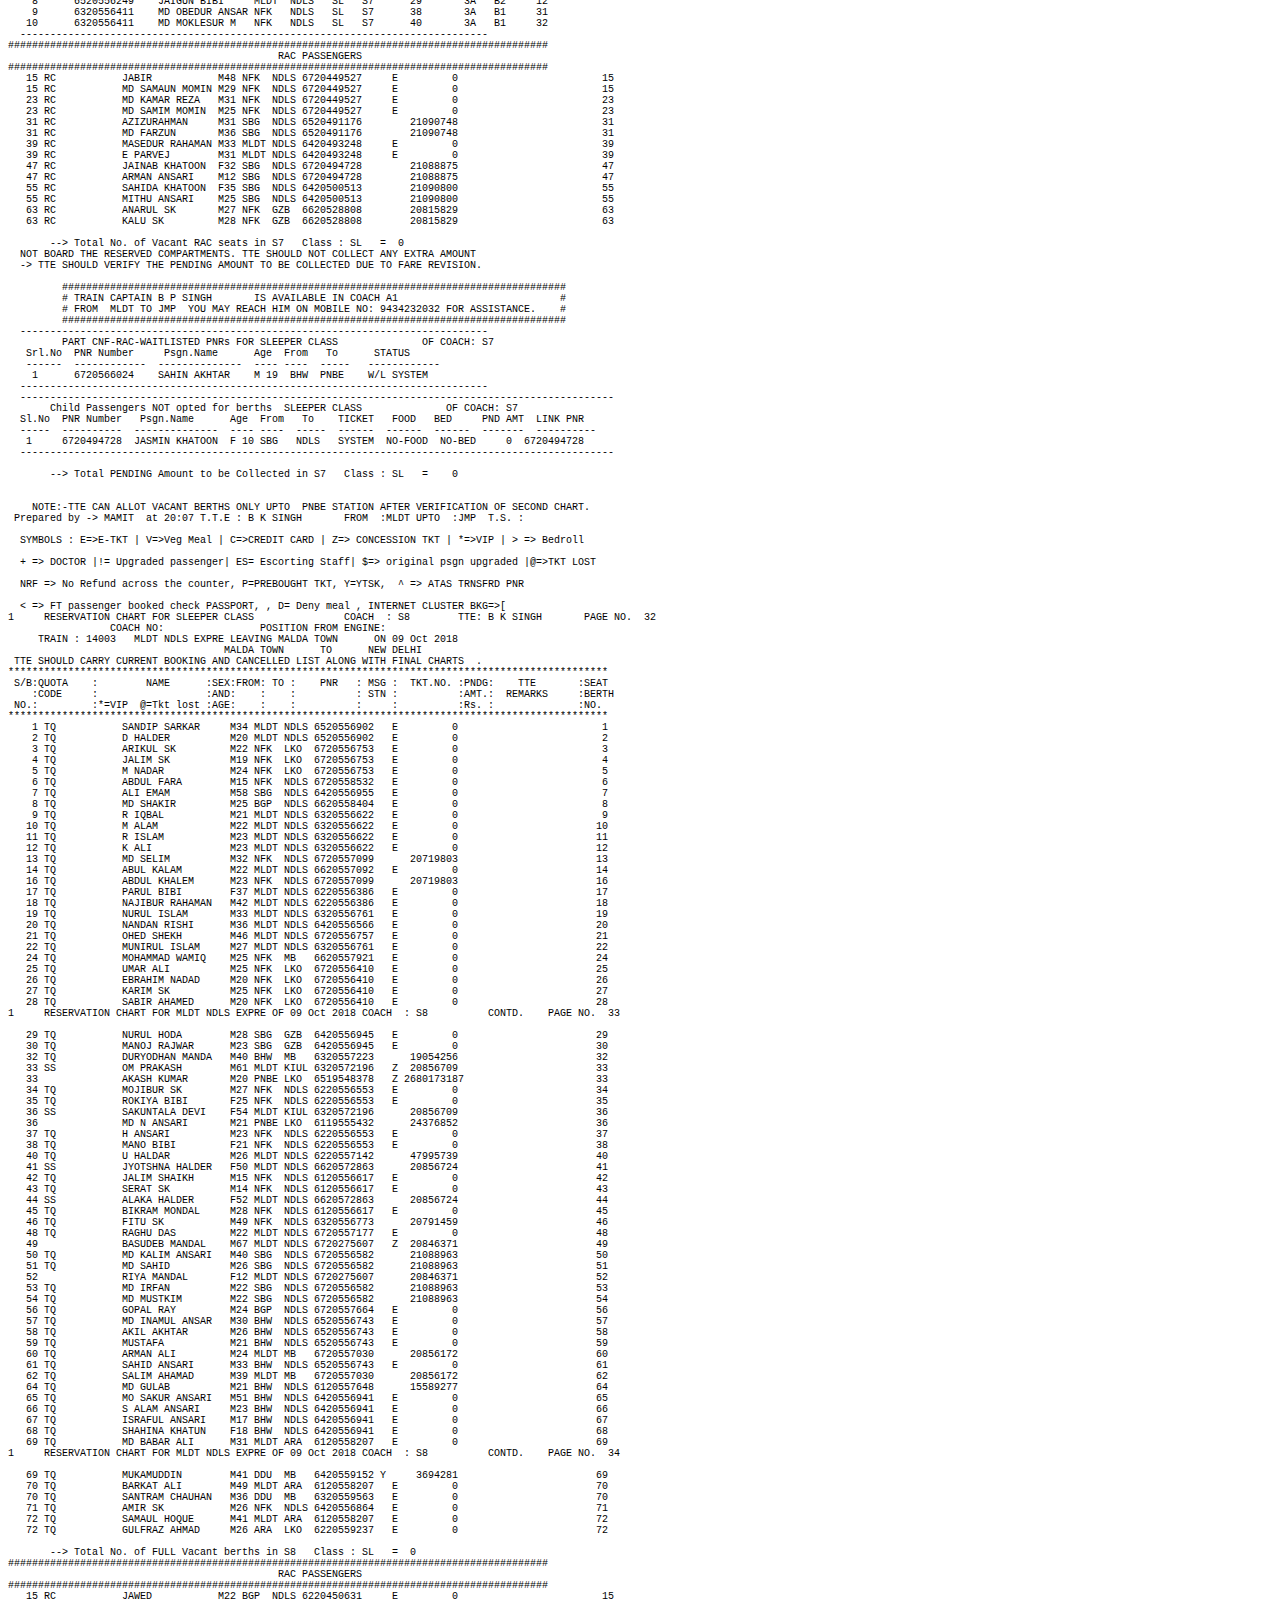
<file: Web_Project/Icon images/CONTINGENCY TRAIN CHART.html>
<!-- saved from url=(0043)http://www.indianrail.gov.in/acc_chart.html -->
<html><head><meta http-equiv="Content-Type" content="text/html; charset=UTF-8">

<title>CONTINGENCY TRAIN CHART&nbsp;&nbsp;&nbsp;&nbsp;&nbsp;&nbsp;
&nbsp;&nbsp;&nbsp;&nbsp;&nbsp;&nbsp;&nbsp;&nbsp;&nbsp;&nbsp;&nbsp;
&nbsp;&nbsp;&nbsp;&nbsp;&nbsp;&nbsp;&nbsp;&nbsp;&nbsp;&nbsp;&nbsp;</title>
<script>
function PrintHandler() {window.print();}
</script>
</head><body>
<pre><font face="Courier" size="1">
1     RESERVATION CHART FOR AC 2-TIER SLEEPER           COACH  : A1        TTE: B P SINGH       PAGE NO.   1
                 COACH NO:                POSITION FROM ENGINE:  
     TRAIN : 14003   MLDT NDLS EXPRE LEAVING MALDA TOWN      ON 09 Oct 2018
                                    MALDA TOWN      TO      NEW DELHI      
 TTE SHOULD CARRY CURRENT BOOKING AND CANCELLED LIST ALONG WITH FINAL CHARTS  .
****************************************************************************************************
 S/B:QUOTA    :        NAME      :SEX:FROM: TO :    PNR   : MSG :  TKT.NO. :PNDG:    TTE       :SEAT
    :CODE     :                  :AND:    :    :          : STN :          :AMT.:  REMARKS     :BERTH
 NO.:         :*=VIP  @=Tkt lost :AGE:    :    :          :     :          :Rs. :              :NO.
****************************************************************************************************
    1              DARAKHSHAN HAID   F48 BGP  LKO  6120474832   E         0                        1
    2                                                                                              2
    3              TANMAY DAW        M36 BSB  MB   6520501860   E         0                        3
    4                                                                                              4
    5 GN   PNBE    MD TAUFIQUE       M24 BGP  PNBE 6120474782   E         0                        5
    5 GN  /PNBE                                                                                    5
    6 GN   PNBE    KARUNAKAR DUBEY   M45 BGP  PNBE 6220574926   E         0                        6
    6 GN  /PNBE                                                                                    6
    7 GN   PNBE    RITA DEVI         F56 BHW  PNBE 6520439818   E         0                        7
    7 TQ  /PNBE                                                                                    7
    8 GN   PNBE    NIRAJ PRIYADARS   M40 KIUL PNBE 6620570327   Z      2444                        8
    8 TQ  /PNBE                                                                                    8
    9              KUNTAL KR SINGH   M33 MLDT NDLS 6720519333   E         0                        9
   10             !BASAR SEKH        M24 NFK  NDLS 6720551746   E         0                       10
   11             !RAJEEV            M38 BGP  MB   6420461455      24583464                       11
   12             !MD JIMBAR SK      M31 NFK  NDLS 6120555296   E         0                       12
   13 HO           S K DUBEY         M57 DDU  LKO  6320571013      12382770                       13
   14 HO           M DUBEY           F52 DDU  LKO  6320571013      12382770                       14
   15             !GOUTAM SARKAR     M43 MLDT NDLS 6220384517 Y       84064                       15
   16             !FIROJ SK          M32 NFK  NDLS 6420530063      20815726                       16
   17             !L DARJEE          F39 MLDT NDLS 6720539574   E         0                       17
   18             !A DARJEE          F19 MLDT NDLS 6720539574   E         0                       18
   19 PQ           SANDEEP KUMAR     M50 JMP  LKO  6519524933   E         0                       19
   20 PQ           ADITYA KUMAR      M30 JMP  BSB  6719644399   E         0                       20
   20 PQ           KAMLESH KUMAR T   M40 BSB  LKO  6220464451   E         0                       20
   21 PQ           ADARSH KUMAR      M 8 MLDT PNBE 6620579128   Z    184872                       21
1     RESERVATION CHART FOR MLDT NDLS EXPRE OF 09 Oct 2018 COACH  : A1          CONTD.    PAGE NO.   2

   21 PQ           KALYANI KUMARI    F45 PNBE LKO  6619647105   E         0                       21
   22 PQ           Z ALAM            M65 PNBE LKO  6119744100   E    SRCTZN                       22
   23 PQ           KUMARI SYMPI      F30 MLDT PNBE 6620579128   Z    184872                       23
   23 PQ           S M HUDA          M66 PNBE LKO  6119744100   E    SRCTZN                       23
   24 PQ           REHANA ANSARI     F32 JMP  LKO  6519837966   E         0                       24
   24 PQ           SAUNDARYA SINGH   F22 LKO  NDLS 6720377613   E         0                       24
   25 SS           SWATI BANERJEE    F66 BHW  NDLS 6317115875   E    SRCTNW                       25
   26              MD AJRAUL         M42 MLDT NDLS 6220450923   E         0                       26
   27 SS           SHYMAL BANERJEE   M75 BHW  NDLS 6317115875   E    SRCTZN                       27
   28             !MD UMMAR FARUK    M25 MLDT NDLS 6520551883   E         0                       28
   29 SS           RAJ KUMAR RAM     M64 BHW  PNBE 6520439818   E    SRCTZN                       29
   29 SS           ANOUP SUBNANI     M62 PNBE LKO  6620139260   E    SRCTZN                       29
   29 SS           G C SAHHI         M60 BE   NDLS 6418495896   Z  12204413                       29
   30             !RANA ROY          M24 MLDT NDLS 6620460708   E         0                       30
   31              SAHADAT SK        M23 MLDT LKO  6520550098   E         0                       31
   32             !AKASH KUMAR       M19 NFK  MB   6120397234   E         0                       32
   33             !R PAL             F21 MLDT NDLS 6720539574   E         0                       33
   34             !K DARJEE          M44 MLDT NDLS 6720539574   E         0                       34
   35             !T PAL             M50 MLDT NDLS 6720539574   E         0                       35
   36             !M PAL             F38 MLDT NDLS 6720539574   E         0                       36
   37             !SUMAN K GUPTA     M24 BHW  NDLS 6120135429   E         0                       37
   38             !S K CHOUBEY       M40 SBG  NDLS 6220260022   E         0                       38
   39 GN   BSB     P R GUPTA         F65 JMP  BSB  6719644399   E    SRCTNW                       39
   39 GN  /BSB                                                                                    39
   40 GN   BSB     A K GUPTA         M68 JMP  BSB  6719644399   E    SRCTZN                       40
   40 GN  /BSB                                                                                    40
   41             !CHANDARPAL SING   M41 NFK  NDLS 6420471398   E         0                       41
   42             !MUSKAAN KHATUN    F 9 MLDT NDLS 6520353212   E         0                       42
   43             !ANAM BISWAS       M25 MLDT NDLS 6620551576   E         0                       43
   44             !MD MANIRUZZAMAN   M23 NFK  NDLS 6420429435   E         0                       44
   45             !MD SAFIULLAH SK   M22 NFK  NDLS 6620412426   E         0                       45
   46             !ISMAIL            M20 NFK  NDLS 6620412426   E         0                       46

       --&gt; Total No. of FULL Vacant berths in A1   Class : 2AC  =  2
  NOT BOARD THE RESERVED COMPARTMENTS. TTE SHOULD NOT COLLECT ANY EXTRA AMOUNT    
  -&gt; TTE SHOULD VERIFY THE PENDING AMOUNT TO BE COLLECTED DUE TO FARE REVISION.   

         ####################################################################################
         # TRAIN CAPTAIN B P SINGH       IS AVAILABLE IN COACH A1                           #
         # FROM  MLDT TO JMP  YOU MAY REACH HIM ON MOBILE NO: 9434232032 FOR ASSISTANCE.    #
         ####################################################################################

       --&gt; Total PENDING Amount to be Collected in A1   Class : 2AC  =    0


    NOTE:-TTE CAN ALLOT VACANT BERTHS ONLY UPTO  PNBE STATION AFTER VERIFICATION OF SECOND CHART.
 Prepared by -&gt; MAMIT  at 20:07 T.T.E : B P SINGH       FROM  :MLDT UPTO  :JMP  T.S. :               

  SYMBOLS : E=&gt;E-TKT | V=&gt;Veg Meal | C=&gt;CREDIT CARD | Z=&gt; CONCESSION TKT | *=&gt;VIP | &gt; =&gt; Bedroll

  + =&gt; DOCTOR |!= Upgraded passenger| ES= Escorting Staff| $=&gt; original psgn upgraded |@=&gt;TKT LOST 

  NRF =&gt; No Refund across the counter, P=PREBOUGHT TKT, Y=YTSK,  ^ =&gt; ATAS TRNSFRD PNR

  &lt; =&gt; FT passenger booked check PASSPORT, , D= Deny meal , INTERNET CLUSTER BKG=&gt;[
1     RESERVATION CHART FOR AC 3-TIER SLEEPER           COACH  : B1        TTE: B P SINGH       PAGE NO.   3
                 COACH NO:                POSITION FROM ENGINE:  
     TRAIN : 14003   MLDT NDLS EXPRE LEAVING MALDA TOWN      ON 09 Oct 2018
                                    MALDA TOWN      TO      NEW DELHI      
 TTE SHOULD CARRY CURRENT BOOKING AND CANCELLED LIST ALONG WITH FINAL CHARTS  .
****************************************************************************************************
 S/B:QUOTA    :        NAME      :SEX:FROM: TO :    PNR   : MSG :  TKT.NO. :PNDG:    TTE       :SEAT
    :CODE     :                  :AND:    :    :          : STN :          :AMT.:  REMARKS     :BERTH
 NO.:         :*=VIP  @=Tkt lost :AGE:    :    :          :     :          :Rs. :              :NO.
****************************************************************************************************
    1 HP           PRAMOD KUMAR      M58 BGP  JMP  6620572740   Z  22364391                        1
    1              MASOOM PODDAR     M30 JMP  LKO  6420417234   E         0                        1
    1              SHUBHAMPAL SING   M19 LKO  MB   6320409116   Z    585401                        1
    2 HP           RAJ NANDANI       F23 BGP  JMP  6620572740   Z  22364391                        2
    2              KISHAN KUMAR      M27 JMP  LKO  6320417479   E         0                        2
    3 GN   BSB     PRABHAKAR PODDA   M33 JMP  BSB  6419987474   E         0                        3
    3 GN  /BSB                                                                                     3
    4 GN   BSB     M A HUSSAIN       M24 NFK  PNBE 6320551277   E         0                        4
    4 GN  /BSB                                                                                     4
    5              HUSSAIN AHMAD     M50 BGP  MB   6220231218   E         0                        5
    6              MD AFFAN          M20 BGP  MB   6220231218   E         0                        6
    7 TTE                                                                                          7
    8              SAHUL AHMAD       M76 BGP  MB   6220231218   E    SRCTZN                        8
    9 GN   PNBE    NEERAJ KUMAR      M39 NFK  PNBE 6720284261   Z    639864                        9
    9 TQ  /PNBE                                                                                    9
   10 GN   PNBE    SONIKA DEBI       F60 MLDT PNBE 6220522207   E    SRCTNW                       10
   10 TQ  /PNBE                                                                                   10
   11 GN   PNBE    ABHIJEET KUMAR    M27 BHW  PNBE 6720475866   E         0                       11
   11 GN  /PNBE                                                                                   11
   12 GN   PNBE    LALIT SARKAR      M63 MLDT PNBE 6220522207   E    SRCTZN                       12
   12 GN  /PNBE                                                                                   12
   13 GN   PNBE    RAJA KUMAR        M38 BGP  PNBE 6720542550   E         0                       13
   13 GN  /PNBE                                                                                   13
   14 GN   PNBE    IQBAL SHEIKH      M22 BHW  PNBE 6420534674   E         0                       14
   14 GN  /PNBE                                                                                   14
   15 GN   PNBE    S S KOMAL         F29 BGP  PNBE 6620435373   E         0                       15
1     RESERVATION CHART FOR MLDT NDLS EXPRE OF 09 Oct 2018 COACH  : B1          CONTD.    PAGE NO.   4

   15 RC  /PNBE                                                                                   15
   16 GN   PNBE    ASHOK MANDAL      M29 MLDT PNBE 6520547015   E         0                       16
   16 GN  /PNBE                                                                                   16
   17              RAJA CHATTERJEE   M46 SBG  NDLS 6419505175      21082758                       17
   18              KUHIKA CHATTERJ   F 8 SBG  NDLS 6419505175      21082758                       18
   19              NANDJEE ROY       M65 NFK  NDLS 6220101020   Z  18988838                       19
   20              MINAKSHI KUMARI   F31 BGP  BE   6319797564   E         0                       20
   21              SANJIT KR ROY     M32 NFK  NDLS 6220101020      18988838                       21
   22              P DEVI            F63 NFK  NDLS 6220101020   Z  18988838                       22
   23                                                                                             23
   24              ABHISHEK PODDAR   M18 MLDT PNBE 6220568959   E         0                       24
   24              NEELU DEVI        F30 PNBE BE   6520316563      14261442                       24
   25 HO           SANTANU DEB       M36 MLDT NDLS 6620563793      20856256                       25
   26 HO           DEBIKA SEN DEB    F28 MLDT NDLS 6620563793      20856256                       26
   27 HO           PRAGYA PRAKASH    M25 PNBE BE   6420480480   E         0                       27
   28 HO           SHANTI SINHA      F56 PNBE BE   6120536030   E         0                       28
   29             !MD ZIAUL SK       M20 NFK  NDLS 6320555588   E         0                       29
   30             !ABDUL RAHIM       M21 NFK  NDLS 6320555588   E         0                       30
   31             !MD OBEDUR ANSAR   M21 NFK  NDLS 6320556411   E         0                       31
   32             !MD MOKLESUR M     M39 NFK  NDLS 6320556411   E         0                       32
   33 SS           DR VIJAYA         F50 BGP  PNBE 6220441162      23249048                       33
   33              ASHUTOSH KUMAR    M27 PNBE LKO  6319597945   E         0                       33
   33 SS           OPS VERMA         M72 BE   GZB  6418466442   E    SRCTZN                       33
   34             !G AHAMMED         M31 MLDT NDLS 6720345906   E         0                       34
   35             !FIROJ ALI         M16 MLDT NDLS 6720345906   E         0                       35
   36              ABDUL HAMID       M47 NFK  LKO  6420383591   E         0                       36
   36 SS           SUSHEELA          F70 BE   GZB  6418466442   E    SRCTNW                       36
   37 PQ           BISWADIP DUTTA    M27 MLDT PNBE 6120561042   E         0                       37
   37 PQ           GUPREET SINGH     M11 PNBE BE   6518228601   Z    449610                       37
   38 PQ           Y N JHA           M18 BGP  LKO  6719430399   E         0                       38
   39 SS           USHA DEVI         F54 MLDT NDLS 6120218903   E         0                       39
   40 PQ           AMIT KUMAR        M28 BGP  LKO  6617672441   E         0                       40
   41 PQ           A P SINGH         M50 MLDT PBH  6419656639      20799798                       41
   42 PQ           R N SINGH         M47 SBG  PNBE 6420568145   E         0                       42
   42 PQ           JITENDRA KUMAR    M35 DDU  BE   6518939716   E         0                       42
   43 PQ           SK SADANGI        M35 SBG  PNBE 6420568145   E         0                       43
   43 PQ           POOJA SAXENA      F27 DDU  BE   6518939716   E         0                       43
   44 PQ           JAISWAL           F29 BGP  LKO  6420236561   E         0                       44
1     RESERVATION CHART FOR MLDT NDLS EXPRE OF 09 Oct 2018 COACH  : B1          CONTD.    PAGE NO.   5

   45 PQ           R K SINGH         M45 BGP  PNBE 6620568619   E         0                       45
   45 PQ           SRISTI SAXENA     F 6 DDU  BE   6518939716   E         0                       45
   46              RAJEEV RANJAN     M40 JMP  MB   6320267656   E         0                       46
   47             !SUBRATA HALDER    M17 NFK  NDLS 6420555492   E         0                       47
   48             !SUBIR HALDER      M15 NFK  NDLS 6420555492   E         0                       48
   49              JYOTI SINGH       F22 NFK  NDLS 6519804926   E         0                       49
   50             !SUBHAS HALDER     M43 NFK  NDLS 6420555492   E         0                       50
   51              MD TALEB ALI      M62 NFK  NDLS 6420102589   E    SRCTZN                       51
   52             !BABITA HALDER     F40 NFK  NDLS 6420555492   E         0                       52
   53              MD JAHANGIR ALI   M40 NFK  NDLS 6420102589   E         0                       53
   54              DIPIKA BIBI       F31 MLDT NDLS 6120272266   E         0                       54
   55             !MD ABDUL BARIK    M20 NFK  NDLS 6320555588   E         0                       55
   56              MAKTARUL MIA      M32 MLDT NDLS 6120272266   E         0                       56
   57              S S A HAIDAR      M41 NFK  NDLS 6320083877   E         0                       57
   58              S ZARA HAIDAR     F 7 NFK  NDLS 6320083877   E         0                       58
   59              VISHAL ROY        M21 NFK  GZB  6518722625   E         0                       59
   60              NIKHAT PERWEEN    F34 NFK  NDLS 6320083877   E         0                       60
   61              SUDARSHAN PRASA   M67 BGP  NDLS 6220299931   E    SRCTZN                       61
   62              RANI CHOPRA       F62 BGP  NDLS 6220299931   E    SRCTNW                       62
   63              ARINDAM DAS       M23 NFK  GZB  6518722625   E         0                       63
   64              SUDDU             M50 MLDT NDLS 6220347389   E         0                       64

       --&gt; Total No. of FULL Vacant berths in B1   Class : 3AC  =  1
  NOT BOARD THE RESERVED COMPARTMENTS. TTE SHOULD NOT COLLECT ANY EXTRA AMOUNT    
  -&gt; TTE SHOULD VERIFY THE PENDING AMOUNT TO BE COLLECTED DUE TO FARE REVISION.   

         ####################################################################################
         # TRAIN CAPTAIN B P SINGH       IS AVAILABLE IN COACH A1                           #
         # FROM  MLDT TO JMP  YOU MAY REACH HIM ON MOBILE NO: 9434232032 FOR ASSISTANCE.    #
         ####################################################################################

       --&gt; Total PENDING Amount to be Collected in B1   Class : 3AC  =    0


    NOTE:-TTE CAN ALLOT VACANT BERTHS ONLY UPTO  PNBE STATION AFTER VERIFICATION OF SECOND CHART.
 Prepared by -&gt; MAMIT  at 20:07 T.T.E : B P SINGH       FROM  :MLDT UPTO  :JMP  T.S. :               

  SYMBOLS : E=&gt;E-TKT | V=&gt;Veg Meal | C=&gt;CREDIT CARD | Z=&gt; CONCESSION TKT | *=&gt;VIP | &gt; =&gt; Bedroll

  + =&gt; DOCTOR |!= Upgraded passenger| ES= Escorting Staff| $=&gt; original psgn upgraded |@=&gt;TKT LOST 

  NRF =&gt; No Refund across the counter, P=PREBOUGHT TKT, Y=YTSK,  ^ =&gt; ATAS TRNSFRD PNR

  &lt; =&gt; FT passenger booked check PASSPORT, , D= Deny meal , INTERNET CLUSTER BKG=&gt;[
1     RESERVATION CHART FOR AC 3-TIER SLEEPER           COACH  : B2        TTE: B P SINGH       PAGE NO.   6
                 COACH NO:                POSITION FROM ENGINE:  
     TRAIN : 14003   MLDT NDLS EXPRE LEAVING MALDA TOWN      ON 09 Oct 2018
                                    MALDA TOWN      TO      NEW DELHI      
 TTE SHOULD CARRY CURRENT BOOKING AND CANCELLED LIST ALONG WITH FINAL CHARTS  .
****************************************************************************************************
 S/B:QUOTA    :        NAME      :SEX:FROM: TO :    PNR   : MSG :  TKT.NO. :PNDG:    TTE       :SEAT
    :CODE     :                  :AND:    :    :          : STN :          :AMT.:  REMARKS     :BERTH
 NO.:         :*=VIP  @=Tkt lost :AGE:    :    :          :     :          :Rs. :              :NO.
****************************************************************************************************
    1              RAJ KR GAUTAM     M34 MLDT NDLS 6620454677   Z     49940                        1
    2                                                                                              2
    3              SALINA BIBI       F40 NFK  LKO  6420383591   E         0                        3
    4              NEELAM            F27 MLDT NDLS 6620454677   Z     49940                        4
    5              ABDUL HAQUE       M23 BGP  LKO  6220542754   E         0                        5
    6              HARSHIT AGRAWAL   M24 ARA  RBL  6120036948   E         0                        6
    7              S A SINGH         M31 PNBE LKO  6120051557 NRF         0                        7
    8              SANDEEP SINGH     M20 ARA  LKO  6220466448      23818584                        8
    9             !JAKHIR MIA        M32 MLDT NDLS 6520556249   E         0                        9
   10              SUKHRAJ SINGH     M35 PNBE LKO  6720491275   Z    154349                       10
   11              SHEETAL SINGH     M32 PNBE LKO  6720491275   Z    154349                       11
   12             !JAIGUN BIBI       F29 MLDT NDLS 6520556249   E         0                       12
   13              HIMAT PAL SINGH   M33 PNBE LKO  6720491275   Z    154349                       13
   14              AMRIT PAL SINGH   M26 PNBE LKO  6720491275   Z    154349                       14
   15              RAVI RANJAN       M23 PNBE RBL  6320560612   E         0                       15
   16              VARUN JAIN        M27 PNBE MB   6320575129   E         0                       16
   17$            !KRISHNA BARMAN  $ M33 MLDT NDLS 6120368531   E         0                       17
   18              L B YADAV         M54 BSB  BE   6420373014   E         0                       18
   19 PT           BIBHASH KUMAR     M31 SBG  MB   6120571409   E         0                       19
   20 TQ           PRAKASH           M28 NFK  NDLS 6420558101   E         0                       20
   21              ASHA YADAV        F50 BSB  BE   6420373014   E         0                       21
   22              SHIKHA            F27 BSB  BE   6420373014   E         0                       22
   23 TQ           P DEY             M52 MLDT BXR  6320574238   E         0                       23
   23              RAVI RANJAN       M26 BXR  LKO  6719604489   E         0                       23
   24             !HAJIKUL SK        M23 NFK  NDLS 6620555836   E         0                       24
   25$            !JAHANGIR MIA    $ M29 MLDT NDLS 6520556249   E         0                       25
1     RESERVATION CHART FOR MLDT NDLS EXPRE OF 09 Oct 2018 COACH  : B2          CONTD.    PAGE NO.   7

   26 TQ           A P SINGH         M47 PNBE RBL  6420551440   E         0                       26
   27$            !ROJINA BIBI     $ F29 MLDT NDLS 6520556249   E         0                       27
   28 TQ           RAHUL KUMAR       M28 BGP  LKO  6720552129   E         0                       28
   29 TQ           TUSHAR SINGH      M24 BGP  LKO  6720552129   E         0                       29
   30 TQ           CHANDAN KUMAR     M24 BGP  LKO  6720552129   E         0                       30
   31 TQ           JEETAN KUMAR JH   M28 BGP  LKO  6220553499   E         0                       31
   32             !KAMAL HOSSAIN     M33 NFK  NDLS 6620555836   E         0                       32
   33 SS           VEENA DEVI        F51 MLDT KIUL 6220036151   E         0                       33
   33              AMAR KUMAR        M39 PNBE LKO  6719916422   E         0                       33
   34              POOJA             F25 BSB  LKO  6320541623   E         0                       34
   35 TQ           SHIV KUMAR        M28 BGP  LKO  6420552647   E         0                       35
   36 SS           DR USHA KUMARI    F58 BGP  PNBE 6420191734   E    SRCTNW                       36
   36              JYOTI DEVI        F32 PNBE LKO  6719916422   E         0                       36
   37              NANDINI           F23 BSB  LKO  6320541623   E         0                       37
   38 TQ           RAJA HALDAR       M20 MLDT NDLS 6620554651   E         0                       38
   39             !RAHAMAT SK        M24 NFK  NDLS 6620555836   E         0                       39
   40              NEETU             F19 NFK  MB   6318908942   E         0                       40
   41 TQ           VIKAS             M25 MLDT NDLS 6520572684   E         0                       41
   42              FAUZIA            F24 BSB  LKO  6320541623   E         0                       42
   43             !TOUHID SEKH       M25 NFK  NDLS 6720556229   E         0                       43
   44 SS           SUNITA TAMAKUWA   F51 SBG  NDLS 6520201344   E         0                       44
   45              SUBODH SINGH      M53 SBG  NDLS 6719325659   E         0                       45
   46$            !JAKIR MIA       $ M28 NFK  NDLS 6720556229   E         0                       46
   47             !AARJU SULTANA     F12 MLDT NDLS 6320310345   E         0                       47
   48              MASUD RANA        M23 NFK  NDLS 6520229994   E         0                       48
   49              SHWETA KUMARI     F25 BHW  NDLS 6416241573   E         0                       49
   50              MANOJ KUMAR SAH   M32 BHW  NDLS 6416241573   E         0                       50
   51              HARI HAR DAS      M59 NFK  BE   6617465098   Z    603400                       51
   52              SAPNA DAS         F26 NFK  BE   6617465098      11019539                       52
   53              AMIT DAS          M17 NFK  BE   6617465098   Z    603400                       53
   54              MD SANAUL HAQUE   M35 BHW  NDLS 6520217849   E         0                       54
   55             !SAJIRUL ISLAM     M19 MLDT NDLS 6320310345   E         0                       55
   56              MIRU              F11 BHW  NDLS 6520217849   E         0                       56
   57             !ANUWARA BIBI      F40 MLDT NDLS 6320310345   E         0                       57
   58              YEASIN SEKH       M53 NFK  NDLS 6720098134   E         0                       58
   59              SOFIYA BIBI       F55 NFK  NDLS 6720098134   E         0                       59
   60              MD MAMIN AKHATA   M45 SBG  NDLS 6419425880      21082412                       60
   61              MST ELIZA KHATU   F21 NFK  NDLS 6720098134   E         0                       61
1     RESERVATION CHART FOR MLDT NDLS EXPRE OF 09 Oct 2018 COACH  : B2          CONTD.    PAGE NO.   8

   62              AKSAR RAHIM       M11 NFK  NDLS 6720098134   E         0                       62
   63             !NEZAM SEKH        M18 NFK  NDLS 6720556229   E         0                       63
   64$            !MALEK SK        $ M25 NFK  NDLS 6720556229   E         0                       64

       --&gt; Total No. of FULL Vacant berths in B2   Class : 3AC  =  1
  ------------------------------------------------------------------------------
             UPGRADED PASSENGERS LIST FOR AC 3-TIER SLEEPER          OF COACH: B2  
   Srl.No  PNR Number     Psgn.Name    From  To            OLD               NEW
                                                      CLS  Coach  SEATNo   CLS  Coach  SEAT No
   ------  ------------  ------------   ----  --  ----------------------  -----------------  
    1      6520551883    MD UMMAR FARUK  MLDT  NDLS   3A   B2      27       2A   A1     28
    2      6720551746    BASAR SEKH      NFK   NDLS   3A   B2      25       2A   A1     10
    3      6620551576    ANAM BISWAS     MLDT  NDLS   3A   B2      17       2A   A1     43
    4      6120135429    SUMAN K GUPTA   BHW   NDLS   3A   B2      46       2A   A1     37
    5      6220260022    S K CHOUBEY     SBG   NDLS   3A   B2      64       2A   A1     38
  ------------------------------------------------------------------------------
  NOT BOARD THE RESERVED COMPARTMENTS. TTE SHOULD NOT COLLECT ANY EXTRA AMOUNT    
  -&gt; TTE SHOULD VERIFY THE PENDING AMOUNT TO BE COLLECTED DUE TO FARE REVISION.   

         ####################################################################################
         # TRAIN CAPTAIN B P SINGH       IS AVAILABLE IN COACH A1                           #
         # FROM  MLDT TO JMP  YOU MAY REACH HIM ON MOBILE NO: 9434232032 FOR ASSISTANCE.    #
         ####################################################################################

       --&gt; Total PENDING Amount to be Collected in B2   Class : 3AC  =    0


    NOTE:-TTE CAN ALLOT VACANT BERTHS ONLY UPTO  PNBE STATION AFTER VERIFICATION OF SECOND CHART.
 Prepared by -&gt; MAMIT  at 20:07 T.T.E : B P SINGH       FROM  :MLDT UPTO  :JMP  T.S. :               

  SYMBOLS : E=&gt;E-TKT | V=&gt;Veg Meal | C=&gt;CREDIT CARD | Z=&gt; CONCESSION TKT | *=&gt;VIP | &gt; =&gt; Bedroll

  + =&gt; DOCTOR |!= Upgraded passenger| ES= Escorting Staff| $=&gt; original psgn upgraded |@=&gt;TKT LOST 

  NRF =&gt; No Refund across the counter, P=PREBOUGHT TKT, Y=YTSK,  ^ =&gt; ATAS TRNSFRD PNR

  &lt; =&gt; FT passenger booked check PASSPORT, , D= Deny meal , INTERNET CLUSTER BKG=&gt;[
1     RESERVATION CHART FOR SLEEPER CLASS               COACH  : S1        TTE: ANIL KUMAR      PAGE NO.   9
                 COACH NO:                POSITION FROM ENGINE:  
     TRAIN : 14003   MLDT NDLS EXPRE LEAVING MALDA TOWN      ON 09 Oct 2018
                                    MALDA TOWN      TO      NEW DELHI      
 TTE SHOULD CARRY CURRENT BOOKING AND CANCELLED LIST ALONG WITH FINAL CHARTS  .
****************************************************************************************************
 S/B:QUOTA    :        NAME      :SEX:FROM: TO :    PNR   : MSG :  TKT.NO. :PNDG:    TTE       :SEAT
    :CODE     :                  :AND:    :    :          : STN :          :AMT.:  REMARKS     :BERTH
 NO.:         :*=VIP  @=Tkt lost :AGE:    :    :          :     :          :Rs. :              :NO.
****************************************************************************************************
    1              IRSHAD ALAM       M26 SBG  NDLS 6520085437      21086381                        1
    2              AFSANA KHATOON    F40 SBG  NDLS 6520085437      21086381                        2
    3              MD BARKAT ALI     M16 BGP  NDLS 6220224281   E         0                        3
    4              SHABRA KHATOON    F47 SBG  NDLS 6520085437      21086381                        4
    5              NAWAZ SHARIF      M19 MLDT NDLS 6420233407   E         0                        5
    6              SEKH KASIM        M46 MLDT NDLS 6520230238   E         0                        6
    7 TTE                                                                                          7
    8              SAKIN             M25 BGP  NDLS 6220224281   E         0                        8
    9              MD EHTESHAM       M29 BGP  NDLS 6620075776   E         0                        9
   10              MOHD HAMID        M50 BGP  NDLS 6120231745      24579230                       10
   11              MOHD NASEEM       M36 BGP  MB   6620329512   E         0                       11
   12              MD MURSHID        M22 BGP  NDLS 6620075776   E         0                       12
   13              RAEES             M30 BGP  MB   6620329512   E         0                       13
   14              SHAHNAZ           F26 BGP  MB   6620329512   E         0                       14
   16              RASHIDA KHATOON   F46 BGP  NDLS 6120231745      24579230                       16
   17              PRENA HALDER      M52 NFK  NDLS 6220018200      18988314                       17
   18              SWAPAN            M19 NFK  NDLS 6220018200      18988314                       18
   19              AMJAD ALI         M63 MLDT NDLS 6220205914   Z  47995558                       19
   20              ANITA HALDER      F51 NFK  NDLS 6220018200      18988314                       20
   21              F ISLAM           M33 MLDT NDLS 6220205914      47995558                       21
   22              R RANA            M18 MLDT NDLS 6220205914      47995558                       22
   24              R BIBI            F54 MLDT NDLS 6220205914      47995558                       24
   25 LD           DIVYA MAHTO       F32 BGP  RBL  6119962748   E         0                       25
   25              SHAFIQUN NISHA    F65 LKO  BE   6520223324   Z  11954839                       25
   26 LD           AHELA SIDDIKA     F 8 MLDT NDLS 6620152292 Y     4393997                       26
   27 LD           KANCHAN           F20 PNBE MB   6618844865   E         0                       27
1     RESERVATION CHART FOR MLDT NDLS EXPRE OF 09 Oct 2018 COACH  : S1          CONTD.    PAGE NO.  10

   28 LD           MAHAJURA BIBI     F27 MLDT NDLS 6620152292 Y     4393997                       28
   29 LD           JUHI KUMARI       F21 PNBE BE   6220252958   E         0                       29
   30 LD           DIKSHA SINGHI     F23 PNBE LKO  6420314530   E         0                       30
   32              SANFRAZ           M20 SBG  NDLS 6420139859      21086769                       32
   33 SS           TAPAN KUMAR DAS   M70 NFK  GZB  6217095658   E    SRCTZN                       33
   34              RAHMAN            M45 SBG  NDLS 6420139859      21086769                       34
   35              SARVAR JAHAN      F26 SBG  NDLS 6420139859      21086769                       35
   36 SS           LAKSHMI DAS       F59 NFK  GZB  6217095658   E    SRCTNW                       36
   37              ABDUL RAHIM       M32 SBG  NDLS 6420139859      21086769                       37
   38              ALI HUSSAIN       M26 SBG  NDLS 6420139859      21086769                       38
   40              TALIM             M21 SBG  NDLS 6420139859      21086769                       40
   41 SS           PREM SAH          M62 BGP  LKO  6418569155   E    SRCTZN                       41
   41              SIDRA KHAN        F21 LKO  BE   6720269647   E         0                       41
   41              NADEEM UDDIN      M23 BE   NDLS 6320238052   E         0                       41
   42              AMINA             F27 SBG  NDLS 6120140218      21086772                       42
   43              ALIM              M31 SBG  NDLS 6120140218      21086772                       43
   44 SS           SHESHAM THAKUR    F48 BGP  PNBE 6420426494   E         0                       44
   44 SS           BRIJ MOHAN PAHW   M65 DDU  BE   6720526874   Z  12382462                       44
   44              ANAS KHAN         M22 BE   NDLS 6320238052   E         0                       44
   45              JUMAN             M18 SBG  NDLS 6120140218      21086772                       45
   46              ADIL              M16 SBG  NDLS 6120140218      21086772                       46
   48              J KHATUN          F26 MLDT NDLS 6220205914      47995558                       48
   49              MANIRUL SK        M27 BHW  PNBE 6120457318      19054024                       49
   49              UPENDRA KR        M27 PNBE BSB  6520428889   Z 2881784340                      49
   49 SS           RAM CHANDER       M78 BSB  NDLS 6119063488   Z  80026217                       49
   50              SUKMANI KHATUN    F 7 NFK  NDLS 6520205200      18989162                       50
   51              ZIRAT SK          M38 NFK  NDLS 6520205200      18989162                       51
   52              KAMLESH GUPTA     M41 MLDT BSB  6720462470   E         0                       52
   52 SS           AMOL RANI         F64 BSB  NDLS 6119063488   Z  80026217                       52
   53              MAZKIRA           F34 NFK  NDLS 6520205200      18989162                       53
   54              TAIYUL MOMIN      M35 MLDT NDLS 6520210045   E         0                       54
   56              SARIFUL MOMIN     M30 MLDT NDLS 6520210045   E         0                       56
   57              VINA KUMARI       F22 SBG  NDLS 6120065237      21086285                       57
   58              MANISH KR         M28 SBG  NDLS 6120065237      21086285                       58
   59              SULTANA BIBI      F28 NFK  NDLS 6120216975   E         0                       59
   60              NAVEEN KUMAR      M38 JMP  BE   6220072938      22359202                       60
   60              SHAMEEM           M22 BE   NDLS 6320238052   E         0                       60
   61              SAMIR HALDAR      M28 NFK  NDLS 6220231578   E         0                       61
1     RESERVATION CHART FOR MLDT NDLS EXPRE OF 09 Oct 2018 COACH  : S1          CONTD.    PAGE NO.  11

   62              MD RIZWAN         M25 BGP  NDLS 6120229986   E         0                       62
   63 ES           ESCORTING STAFF                                                                63
   64              AHEDA KHATUN      F26 NFK  NDLS 6120216975   E         0                       64
   65              HOBIBUR           M26 NFK  NDLS 6620085182      24332421                       65
   66              SAMSUDDIN AHAME   M55 MLDT NDLS 6220205788      47995557                       66
   67              S MIYA            M42 MLDT NDLS 6220205788      47995557                       67
   68              GULAM SHAIKH      M25 NFK  NDLS 6620085182      24332421                       68
   69              S BIBI            F38 MLDT NDLS 6220205788      47995557                       69
   70              G N AZAD          M19 MLDT NDLS 6220205788      47995557                       70
   72              A RAHAMAN         M32 MLDT NDLS 6220205788      47995557                       72

       --&gt; Total No. of FULL Vacant berths in S1   Class : SL   =  0
##########################################################################################
                                             RAC PASSENGERS 
##########################################################################################
   15 RC           MD RABIUL       M21 NFK  NDLS 6620561658        20815777                        15
   15 RC           IMRAN SK        M24 NFK  NDLS 6620561658        20815777                        15
   23 RC           JAHIR KHAN      M15 NFK  NDLS 6620561658        20815777                        23
   23 RC           AFTAB REJA      M20 NFK  NDLS 6620561658        20815777                        23
   31 RC           MOHD JALAL      M32 BGP  NDLS 6620481698     E         0                        31
   31 RC           MARJINA         F28 BGP  NDLS 6620481698     E         0                        31
   39 RC           VICKY           M17 BGP  NDLS 6620481698     E         0                        39
   39 RC           MAQSUDA BIBI    F30 SBG  NDLS 6220409308        21090211                        39
   47 RC           MD TIPU         M24 BGP  NDLS 6420562773        24591864                        47
   47 RC           MD CHOTU        M17 BGP  NDLS 6420562773        24591864                        47
   55 RC           MD SARWAR       M13 BGP  NDLS 6420562773        24591864                        55
   55 RC           MD AJAMAL ANSAR M25 SBG  NDLS 6220409308        21090211                        55
   71 RC           MD SHAMSH AGAJ  M34 BGP  NDLS 6120403834     E         0                        71
   71 RC           NASRUZZAMA      M21 BGP  NDLS 6120403834     E         0                        71

       --&gt; Total No. of Vacant RAC seats in S1   Class : SL   =  0
  NOT BOARD THE RESERVED COMPARTMENTS. TTE SHOULD NOT COLLECT ANY EXTRA AMOUNT    
  -&gt; TTE SHOULD VERIFY THE PENDING AMOUNT TO BE COLLECTED DUE TO FARE REVISION.   

         ####################################################################################
         # TRAIN CAPTAIN B P SINGH       IS AVAILABLE IN COACH A1                           #
         # FROM  MLDT TO JMP  YOU MAY REACH HIM ON MOBILE NO: 9434232032 FOR ASSISTANCE.    #
         ####################################################################################
  ---------------------------------------------------------------------------------------------------
       Child Passengers NOT opted for berths  SLEEPER CLASS              OF COACH: S1  
  Sl.No  PNR Number   Psgn.Name      Age  From   To    TICKET   FOOD   BED     PND AMT  LINK PNR
  -----  ----------  --------------  ---- ----  -----  ------  ------  ------  -------  ----------
   1     6220205914  M ALAM          M  7 MLDT  NDLS   SYSTEM  NO-FOOD  NO-BED     0  6220205914
  ---------------------------------------------------------------------------------------------------

       --&gt; Total PENDING Amount to be Collected in S1   Class : SL   =    0


    NOTE:-TTE CAN ALLOT VACANT BERTHS ONLY UPTO  PNBE STATION AFTER VERIFICATION OF SECOND CHART.
 Prepared by -&gt; MAMIT  at 20:07 T.T.E : ANIL KUMAR      FROM  :MLDT UPTO  :JMP  T.S. :               

  SYMBOLS : E=&gt;E-TKT | V=&gt;Veg Meal | C=&gt;CREDIT CARD | Z=&gt; CONCESSION TKT | *=&gt;VIP | &gt; =&gt; Bedroll

  + =&gt; DOCTOR |!= Upgraded passenger| ES= Escorting Staff| $=&gt; original psgn upgraded |@=&gt;TKT LOST 

  NRF =&gt; No Refund across the counter, P=PREBOUGHT TKT, Y=YTSK,  ^ =&gt; ATAS TRNSFRD PNR

  &lt; =&gt; FT passenger booked check PASSPORT, , D= Deny meal , INTERNET CLUSTER BKG=&gt;[
1     RESERVATION CHART FOR SLEEPER CLASS               COACH  : S2        TTE: ANIL KUMAR      PAGE NO.  12
                 COACH NO:                POSITION FROM ENGINE:  
     TRAIN : 14003   MLDT NDLS EXPRE LEAVING MALDA TOWN      ON 09 Oct 2018
                                    MALDA TOWN      TO      NEW DELHI      
 TTE SHOULD CARRY CURRENT BOOKING AND CANCELLED LIST ALONG WITH FINAL CHARTS  .
****************************************************************************************************
 S/B:QUOTA    :        NAME      :SEX:FROM: TO :    PNR   : MSG :  TKT.NO. :PNDG:    TTE       :SEAT
    :CODE     :                  :AND:    :    :          : STN :          :AMT.:  REMARKS     :BERTH
 NO.:         :*=VIP  @=Tkt lost :AGE:    :    :          :     :          :Rs. :              :NO.
****************************************************************************************************
    1              SUILI CHAKRABAR   F18 NFK  NDLS 6419584909   E         0                        1
    2              MD EFRAJUL HOQU   M55 NFK  NDLS 6320122710   E         0                        2
    3              ABUL KALAM AZAD   M22 MLDT NDLS 6120204613   E         0                        3
    4              SAKHILA BIBI      F53 NFK  NDLS 6320122710   E         0                        4
    5              MD AKBAR ALI      M23 MLDT NDLS 6320204731   E         0                        5
    6              MASTARA           F34 MLDT NDLS 6320204731   E         0                        6
    7              S CHAKRABARTY     M21 NFK  NDLS 6419584909   E         0                        7
    8              N CHAKRABARTY     F50 NFK  NDLS 6419584909   E         0                        8
    9              NURNEHAR BIBI     F31 MLDT NDLS 6220109900   E         0                        9
   10              GAYANCHNDRA SHA   M77 NFK  NDLS 6320347019   E    SRCTZN                       10
   11              MOJAMMEL MIYA     M36 MLDT NDLS 6220109900   E         0                       11
   12              SAYEDA BEOYA      F71 NFK  NDLS 6720110826   E    SRCTNW                       12
   13              SEKH RABIJUL      M59 NFK  NDLS 6720110826   E         0                       13
   14              ASENUR KHATUN     F27 NFK  NDLS 6720110826   E         0                       14
   16              MOSA RINA         F34 NFK  NDLS 6720110826   E         0                       16
   17              KHATIB ALI        M50 MLDT NDLS 6720570659   E         0                       17
   18              SAINUR BIBI       F40 MLDT NDLS 6720570659   E         0                       18
   19              TAHARUL ISLAM     M18 MLDT NDLS 6720570659   E         0                       19
   20              JAHANARA BIBI     F50 NFK  NDLS 6120108261   E         0                       20
   21              AMINUL SEKH       M48 NFK  NDLS 6120108261   E         0                       21
   22              MASTURA BIBI      F43 NFK  NDLS 6120108261   E         0                       22
   24              RAMESHWAR KUMAR   M18 NFK  NDLS 6320347019   E         0                       24
   25              KHATIJA KHTUN     F48 MLDT NDLS 6420097965   E         0                       25
   26              C MIYA            M50 MLDT NDLS 6420097965   E         0                       26
   27              MD ASEM ANSARI    M32 BHW  NDLS 6420193317      24332929                       27
   28              A BIBI            F45 MLDT NDLS 6420097965   E         0                       28
1     RESERVATION CHART FOR MLDT NDLS EXPRE OF 09 Oct 2018 COACH  : S2          CONTD.    PAGE NO.  13

   29              TERANUM PARVEN    F28 BHW  NDLS 6420193317      24332929                       29
   30              WAKAR ANSARI      M22 BHW  NDLS 6420193317      24332929                       30
   32              ALAMGIR SK        M25 NFK  NDLS 6520276158   E         0                       32
   33 SS           JAIDEO DAS        M61 SBG  NDLS 6619841972   Z  21085261                       33
   34              NASRIN BIBI       F33 MLDT NDLS 6620169885   E         0                       34
   35              REAJ SARKAR       M14 MLDT NDLS 6620169885   E         0                       35
   36 SS           TILOTTAMA DEVI    F51 SBG  NDLS 6619841972      21085261                       36
   37              FIROJA BIBI       F40 MLDT NDLS 6620169885   E         0                       37
   38              RUFSANA BIBI      F24 MLDT NDLS 6620169885   E         0                       38
   40              RABIUL MIYAN      M45 MLDT NDLS 6620169885   E         0                       40
   41 SS           SHARDA P SINGH    M81 SBG  BXR  6719945775   Z    936440                       41
   41              ANUPRAJ DEVI      F58 BXR  LKO  6119533810   E    SRCTNW                       41
   41              MOHD ASLAM        M30 LKO  BE   6520223324      11954839                       41
   41              BHAGWAT SARAN     M25 BE   GZB  6420308234   Z 1980320705                      41
   42              SADHANA KUMARI    F23 MLDT NDLS 6320186647   E         0                       42
   43              RAJU SING         M14 MLDT NDLS 6320186647   E         0                       43
   44 SS           PHOOLJARIA DEVI   F79 SBG  BXR  6719945775   Z    936440                       44
   44              K K SINGH         M30 BXR  LKO  6119533810   E         0                       44
   44              MOHD SHADAB       M24 LKO  BE   6520223324      11954839                       44
   44              RAJU              M28 BE   GZB  6420308681   Z 1980315210                      44
   45              FARMOOD AHMAD     M52 MLDT MB   6320192290   E         0                       45
   46              NASRA KHATOON     F43 MLDT MB   6320192290   E         0                       46
   48              TASLEEMA          F 7 MLDT MB   6320192290   E         0                       48
   49              LALABHAI PATEL    M57 BGP  PNBE 6520462955   E         0                       49
   49 SS           KUSUM LATA        F57 BXR  BE   6420011426      44810904                       49
   49              KAMAL HASAN       M28 BE   NDLS 6720461844      43558495                       49
   50              AHMAD ALI         M24 MLDT MB   6120196500   E         0                       50
   51              KHETOON JAHAN     F43 MLDT MB   6120196500   E         0                       51
   52 SS           MOTAHAR SEKH      M60 BHW  NDLS 6520081996   E    SRCTZN                       52
   53              SK JABUN          M18 MLDT MB   6120196500   E         0                       53
   54              NARGIS KHATUN     F16 MLDT MB   6120196500   E         0                       54
   56              SHER MOHAMMED     M22 MLDT MB   6120196500   E         0                       56
   57              ALI IYASIN        M63 NFK  NDLS 6520108790   E    SRCTZN                       57
   58              NURFUL SEKH       M43 NFK  NDLS 6520108790   E         0                       58
   59              TAHARIMA BEGUM    F13 NFK  NDLS 6520108790   E         0                       59
   60              JONEFA            F61 NFK  NDLS 6520108790   E    SRCTNW                       60
   61              MST NASMARA BIB   F35 NFK  NDLS 6520108790   E         0                       61
   62              MST ISHANA KHAT   F12 NFK  NDLS 6520108790   E         0                       62
1     RESERVATION CHART FOR MLDT NDLS EXPRE OF 09 Oct 2018 COACH  : S2          CONTD.    PAGE NO.  14

   64              BARKATULLAH MOM   M19 NFK  NDLS 6520208025      20719431                       64
   65              HAMIDA BIBI       F64 SBG  NDLS 6118948990   Z    487402                       65
   66              MD AMIRUL ISLAM   M49 NFK  NDLS 6720197145   E         0                       66
   67              ASIM SK           M29 NFK  NDLS 6720197145   E         0                       67
   68              PIR MOHAMMD       M60 SBG  NDLS 6118948990   Z  21077737                       68
   69              KHAIRUL S         M18 BHW  NDLS 6620293357      15588714                       69
   70              BANARSI MANDAL    M32 SBG  NDLS 6520203904      21090477                       70
   71              FAMIDA KHATOON    F49 SBG  NDLS 6118948990   Z    487402                       71
   72              RAMNIVAS THAKUR   M34 SBG  NDLS 6520203904      21090477                       72

       --&gt; Total No. of FULL Vacant berths in S2   Class : SL   =  0
##########################################################################################
                                             RAC PASSENGERS 
##########################################################################################
   15 RC           M HOSSAIN       M38 MLDT NDLS 6720442061         2704179                        15
   15 RC           E RAHAMAN       M24 MLDT NDLS 6720442061         2704179                        15
   23 RC           M RAHAMAN       M29 MLDT NDLS 6720442061         2704179                        23
   23 RC           B ALI           M20 MLDT NDLS 6720442061         2704179                        23
   31 RC           O HOSSAIN       M22 MLDT NDLS 6720442061         2704179                        31
   31 RC           M RAHAMAN       M21 MLDT NDLS 6720442061         2704179                        31
   39 RC           KIRAN DEVI      F45 BGP  NDLS 6120427193     E         0                        39
   39 RC           KALYANI DEVI    F50 BGP  NDLS 6120427193     E         0                        39
   47 RC           KAJAL KUMARI    F16 BGP  NDLS 6120427193     E         0                        47
   47 RC           MD SHAJAHAN     M25 BGP  NDLS 6420402567        24581931                        47
   55 RC           ALI HUSAIN      M34 SBG  NDLS 6720489761        21090744                        55
   55 RC           MD USMAN        M25 SBG  NDLS 6720489761        21090744                        55
   63 RC           SHAMIM AKHTAR   M24 SBG  NDLS 6720489761        21090744                        63
   63 RC           MD PAPPU        M17 BGP  NDLS 6420402567        24581931                        63

       --&gt; Total No. of Vacant RAC seats in S2   Class : SL   =  0
  NOT BOARD THE RESERVED COMPARTMENTS. TTE SHOULD NOT COLLECT ANY EXTRA AMOUNT    
  -&gt; TTE SHOULD VERIFY THE PENDING AMOUNT TO BE COLLECTED DUE TO FARE REVISION.   

         ####################################################################################
         # TRAIN CAPTAIN B P SINGH       IS AVAILABLE IN COACH A1                           #
         # FROM  MLDT TO JMP  YOU MAY REACH HIM ON MOBILE NO: 9434232032 FOR ASSISTANCE.    #
         ####################################################################################

       --&gt; Total PENDING Amount to be Collected in S2   Class : SL   =    0


    NOTE:-TTE CAN ALLOT VACANT BERTHS ONLY UPTO  PNBE STATION AFTER VERIFICATION OF SECOND CHART.
 Prepared by -&gt; MAMIT  at 20:07 T.T.E : ANIL KUMAR      FROM  :MLDT UPTO  :JMP  T.S. :               

  SYMBOLS : E=&gt;E-TKT | V=&gt;Veg Meal | C=&gt;CREDIT CARD | Z=&gt; CONCESSION TKT | *=&gt;VIP | &gt; =&gt; Bedroll

  + =&gt; DOCTOR |!= Upgraded passenger| ES= Escorting Staff| $=&gt; original psgn upgraded |@=&gt;TKT LOST 

  NRF =&gt; No Refund across the counter, P=PREBOUGHT TKT, Y=YTSK,  ^ =&gt; ATAS TRNSFRD PNR

  &lt; =&gt; FT passenger booked check PASSPORT, , D= Deny meal , INTERNET CLUSTER BKG=&gt;[
1     RESERVATION CHART FOR SLEEPER CLASS               COACH  : S3        TTE: ANIL KUMAR      PAGE NO.  15
                 COACH NO:                POSITION FROM ENGINE:  
     TRAIN : 14003   MLDT NDLS EXPRE LEAVING MALDA TOWN      ON 09 Oct 2018
                                    MALDA TOWN      TO      NEW DELHI      
 TTE SHOULD CARRY CURRENT BOOKING AND CANCELLED LIST ALONG WITH FINAL CHARTS  .
****************************************************************************************************
 S/B:QUOTA    :        NAME      :SEX:FROM: TO :    PNR   : MSG :  TKT.NO. :PNDG:    TTE       :SEAT
    :CODE     :                  :AND:    :    :          : STN :          :AMT.:  REMARKS     :BERTH
 NO.:         :*=VIP  @=Tkt lost :AGE:    :    :          :     :          :Rs. :              :NO.
****************************************************************************************************
    1 HP           AADITYA DHANRAJ   M24 JMP  LKO  6220493654   Z  22362278                        1
    1              ARABIND KUMAR     M34 LKO  NDLS 6520419506   E         0                        1
    2              K SARKAR          F32 MLDT NDLS 6620559523   E         0                        2
    3              WASIM AKRAM       M19 SBG  NDLS 6320252917   E         0                        3
    4              AZIZUR RAHMAN     M30 MLDT PNBE 6120461449      20849772                        4
    4 HP           BANI BHUSHAN P    M57 PNBE NDLS 6520538580   E       745                        4
    5              S SARKAR          F15 MLDT NDLS 6620559523   E         0                        5
    6              MD ALI HUSSAIN    M25 SBG  NDLS 6320252917   E         0                        6
    7              S SINGHA ROY      M41 MLDT NDLS 6120075848   E         0                        7
    8              MD NAJRUL ISLAM   M43 MLDT NDLS 6320253515   E         0                        8
    9              ATARUL SK         M50 NFK  NDLS 6719942906      18987586                        9
   10              CHENBANU BIBI     F40 NFK  NDLS 6719942906      18987586                       10
   11              SADEKU SK         M 9 NFK  NDLS 6719942906      18987586                       11
   12              ASIRUDDIN MIA     M23 MLDT NDLS 6419955724   E         0                       12
   13              MD ISTHAAR        M18 BGP  NDLS 6720245730   E         0                       13
   14              WASIM             M24 BGP  NDLS 6720245730   E         0                       14
   16              NUSRAT VEGAM      F24 BGP  NDLS 6720245730   E         0                       16
   17              AMIRUL SK         M28 MLDT PNBE 6120461449      20849772                       17
   17 HO           MAHENDRA KUMAR    M38 PNBE LKO  6520112059   Z  23243764                       17
   17              TANDAN BABOO GU   M23 BE   GZB  6120531233   E         0                       17
   18              ANARUL SK         M27 BHW  PNBE 6520489944      15589175                       18
   18 HO           VIVEK KUMAR       M16 PNBE LKO  6520112059   Z  23243764                       18
   19              B SARKAR          F45 MLDT NDLS 6620559523   E         0                       19
   20              SOFIKUL ISLAM     M20 MLDT NDLS 6420570385   E         0                       20
   21              MALAKA KHATUN     F20 MLDT NDLS 6420570385   E         0                       21
   22              AKLIMA BIBI       F45 MLDT NDLS 6420570385   E         0                       22
1     RESERVATION CHART FOR MLDT NDLS EXPRE OF 09 Oct 2018 COACH  : S3          CONTD.    PAGE NO.  16

   23              HAFATA BEWA       F40 MLDT NDLS 6420570385   E         0                       23
   24              CHUKAS ALI        M19 MLDT NDLS 6720570659   E         0                       24
   25              MEHERUN KHATUN    F25 MLDT NDLS 6220265810   E         0                       25
   26              NAZMA BIBI        F36 MLDT NDLS 6220265810   E         0                       26
   27              LOVELY KHATUN     F23 MLDT NDLS 6220265810   E         0                       27
   28              MUJAFFAR HOSSAI   M31 MLDT NDLS 6220265810   E         0                       28
   29              ABED ALI          M39 MLDT NDLS 6220265810   E         0                       29
   30              TABSUM KHATUN     F24 BHW  NDLS 6120267756   E         0                       30
   32              AFSAR ALI         M25 MLDT NDLS 6220241776   E         0                       32
   33              T ISLAM           M20 MLDT ARA  6720463931      20836501                       33
   33 SS           RAMBALI BHATT     M64 ARA  RBL  6520056740   E    SRCTZN                       33
   34              MUZAMMIL KHAN     M22 MLDT NDLS 6420318474   E         0                       34
   35              SK ASURA          M14 MLDT NDLS 6420318474   E         0                       35
   36              N ALI             M20 MLDT ARA  6720463931      20836501                       36
   36 SS           RADHIKA DEBI      F66 ARA  RBL  6520056740   E    SRCTNW                       36
   37              MD TARIKUL ISLA   M32 NFK  NDLS 6220229455   E         0                       37
   38              MAINUR MOMIN      M61 NFK  NDLS 6220229455   E    SRCTZN                       38
   40              JULEKHA KHATUN    F19 NFK  NDLS 6220229455   E         0                       40
   41 SS           K RAM             M63 SBG  MB   6620136501   Z  14273501                       41
   42              HASEN KHAN        M17 NFK  NDLS 6520233425   E         0                       42
   43              MUSTAKIM KHAN     M17 NFK  NDLS 6520233425   E         0                       43
   44 SS           BASANTI GUPTA     F63 MLDT NDLS 6220235473   E    SRCTNW                       44
   45              MANOJKUMARBUDHI   M46 MLDT NDLS 6520295523   E         0                       45
   46              SHUBHANKAR DAS    M25 MLDT NDLS 6620239092   E         0                       46
   48              SARIFUL MOMIN     M30 NFK  NDLS 6220296443      18989837                       48
   49 SS           SEKH MOSIBULLA    M68 NFK  NDLS 6320150278   E    SRCTZN                       49
   50              VINOD KUMAR       M35 JMP  NDLS 6320359893      18255028                       50
   51              SIMA              F30 JMP  NDLS 6320359893      18255028                       51
   52 SS           ALENUR BIBI       F48 NFK  NDLS 6320150278   E         0                       52
   53              PUJA              F16 JMP  NDLS 6320359893      18255028                       53
   54              RAVISHANKAR       M11 JMP  NDLS 6320359893      18255028                       54
   56              ALAM MOMIN        M51 NFK  NDLS 6720306771   E         0                       56
   57              SALIM             M32 SBG  NDLS 6620361804      21088571                       57
   58              SONAM KHATOON     F24 SBG  NDLS 6620361804      21088571                       58
   59              BARMAN GAUTAM     M38 MLDT NDLS 6520241572 Y     4405898                       59
   60              RINKI KHATOON     F23 SBG  NDLS 6620361804      21088571                       60
   61              JAMSED ANSARI     M12 SBG  NDLS 6620361804      21088571                       61
   62              MD MOKARRAM       M24 BGP  NDLS 6720242050   E         0                       62
1     RESERVATION CHART FOR MLDT NDLS EXPRE OF 09 Oct 2018 COACH  : S3          CONTD.    PAGE NO.  17

   64              PRADIP HALDAR     M27 MLDT NDLS 6320244121   E         0                       64
   65              SIBU              M36 MLDT NDLS 6519990954   E         0                       65
   66              MD NURHASAN       M16 SBG  NDLS 6520019313      21086105                       66
   67              DEEPA             F33 MLDT NDLS 6519990954   E         0                       67
   68              SHABANA KHATOON   F25 SBG  NDLS 6520019313      21086105                       68
   69              SUDHIR KARMAKAR   M45 MLDT NDLS 6420246326      14720151                       69
   70              NITIN             M12 MLDT NDLS 6519990954   E         0                       70
   72              P K YADAV         M36 BGP  NDLS 6620250977   E         0                       72

       --&gt; Total No. of FULL Vacant berths in S3   Class : SL   =  0
##########################################################################################
                                             RAC PASSENGERS 
##########################################################################################
   15 RC           SANTOSH VIND    M28 AHA  NDLS 6420464638     E         0                        15
   15 RC           ANJU DEVI       F25 AHA  NDLS 6420464638     E         0                        15
   31 RC           GAURI DEVI      F30 AHA  NDLS 6420464638     E         0                        31
   31 RC           GANESH BIND     M27 AHA  NDLS 6420464638     E         0                        31
   39 RC           RADHA KUMARI    F10 AHA  NDLS 6420464638     E         0                        39
   39 RC           MOZIFUR RAHAMAN M38 MLDT NDLS 6420402727         8663125                        39
   47 RC           AKRAMUL HOSIN   M19 MLDT NDLS 6620444014         2704185                        47
   47 RC           A IKBAL         M21 MLDT NDLS 6620444014         2704185                        47
   55 RC           SANTAMUL HAQUE  M23 MLDT NDLS 6620444014         2704185                        55
   55 RC           SAHA ALAM       M32 MLDT NDLS 6420402727         8663125                        55
   63 RC           KAPILDEV RAM    M59 BGP  NDLS 6220493080     Z    550094                        63
   63 RC           N DEVI          F45 BGP  NDLS 6220493080     Z    550094                        63
   71 RC           RAJA RAM        M20 BGP  NDLS 6220493080     Z    550094                        71
   71 RC           LAKHI           F68 NFK  NDLS 6420397503     Z  20719613                        71

       --&gt; Total No. of Vacant RAC seats in S3   Class : SL   =  0
  NOT BOARD THE RESERVED COMPARTMENTS. TTE SHOULD NOT COLLECT ANY EXTRA AMOUNT    
  -&gt; TTE SHOULD VERIFY THE PENDING AMOUNT TO BE COLLECTED DUE TO FARE REVISION.   

         ####################################################################################
         # TRAIN CAPTAIN B P SINGH       IS AVAILABLE IN COACH A1                           #
         # FROM  MLDT TO JMP  YOU MAY REACH HIM ON MOBILE NO: 9434232032 FOR ASSISTANCE.    #
         ####################################################################################
  ---------------------------------------------------------------------------------------------------
       Child Passengers NOT opted for berths  SLEEPER CLASS              OF COACH: S3  
  Sl.No  PNR Number   Psgn.Name      Age  From   To    TICKET   FOOD   BED     PND AMT  LINK PNR
  -----  ----------  --------------  ---- ----  -----  ------  ------  ------  -------  ----------
   1     6320359893  RITIK           M 10 JMP   NDLS   SYSTEM  NO-FOOD  NO-BED     0  6320359893
  ---------------------------------------------------------------------------------------------------

       --&gt; Total PENDING Amount to be Collected in S3   Class : SL   =    0


    NOTE:-TTE CAN ALLOT VACANT BERTHS ONLY UPTO  PNBE STATION AFTER VERIFICATION OF SECOND CHART.
 Prepared by -&gt; MAMIT  at 20:07 T.T.E : ANIL KUMAR      FROM  :MLDT UPTO  :JMP  T.S. :               

  SYMBOLS : E=&gt;E-TKT | V=&gt;Veg Meal | C=&gt;CREDIT CARD | Z=&gt; CONCESSION TKT | *=&gt;VIP | &gt; =&gt; Bedroll

  + =&gt; DOCTOR |!= Upgraded passenger| ES= Escorting Staff| $=&gt; original psgn upgraded |@=&gt;TKT LOST 

  NRF =&gt; No Refund across the counter, P=PREBOUGHT TKT, Y=YTSK,  ^ =&gt; ATAS TRNSFRD PNR

  &lt; =&gt; FT passenger booked check PASSPORT, , D= Deny meal , INTERNET CLUSTER BKG=&gt;[
1     RESERVATION CHART FOR SLEEPER CLASS               COACH  : S4        TTE: B SOREN         PAGE NO.  18
                 COACH NO:                POSITION FROM ENGINE:  
     TRAIN : 14003   MLDT NDLS EXPRE LEAVING MALDA TOWN      ON 09 Oct 2018
                                    MALDA TOWN      TO      NEW DELHI      
 TTE SHOULD CARRY CURRENT BOOKING AND CANCELLED LIST ALONG WITH FINAL CHARTS  .
****************************************************************************************************
 S/B:QUOTA    :        NAME      :SEX:FROM: TO :    PNR   : MSG :  TKT.NO. :PNDG:    TTE       :SEAT
    :CODE     :                  :AND:    :    :          : STN :          :AMT.:  REMARKS     :BERTH
 NO.:         :*=VIP  @=Tkt lost :AGE:    :    :          :     :          :Rs. :              :NO.
****************************************************************************************************
    1 GN   BSB     TOUFIQUE AHMMED   M34 MLDT ARA  6320184790      42862674                        1
    1 GN  /BSB                                                                                     1
    2 GN   BSB     HAIDAR ALI        M33 MLDT ARA  6320184790      42862674                        2
    2 GN  /BSB                                                                                     2
    3 GN   BSB     ABDUL HAKIM       M50 BHW  PNBE 6320457107      19054022                        3
    3 GN  /BSB                                                                                     3
    4 GN   BSB     NEELAM DEVI       F46 JMP  DDU  6520278290      12379393                        4
    4 TQ  /BSB                                                                                     4
    5 GN   BSB     KRITI ANAND       F25 JMP  DDU  6520278290      12379393                        5
    5 TQ  /BSB                                                                                     5
    6 GN   BSB     MAMTA SHRUTI      F20 JMP  DDU  6520278290      12379393                        6
    6 GN  /BSB                                                                                     6
    7              R K MANDAL        M42 MLDT NDLS 6420023597   E         0                        7
    8              S MANDAL          M14 MLDT NDLS 6420023597   E         0                        8
    9              ISTAB ALI         M70 MLDT NDLS 6719703384   Z  20811093                        9
   10              NAJIMUDDIN        M44 MLDT NDLS 6719703384      20811093                       10
   11              HASAN ALI         M26 MLDT NDLS 6719703384      20811093                       11
   12              SEIKH A KARIM     M66 NFK  NDLS 6419795765   E    SRCTZN                       12
   13              JIAUL HOQUE       M24 MLDT NDLS 6520164083   E         0                       13
   14              ASA HAQUE SAIKH   M20 NFK  NDLS 6419795765   E         0                       14
   16              GOLENUR BIBI      F24 MLDT NDLS 6520164083   E         0                       16
   17              HALIM SHAIKH      M30 BHW  NDLS 6720001438      24334063                       17
   18              MANJUR ALI        M51 NFK  NDLS 6720151392   E         0                       18
   19              TAJU SK           M51 NFK  NDLS 6720151392   E         0                       19
   20              MUSTAKIM AHMAD    M28 SBG  MB   6220323695      21088477                       20
   21              ABLESH SK         M54 NFK  NDLS 6720151392   E         0                       21
1     RESERVATION CHART FOR MLDT NDLS EXPRE OF 09 Oct 2018 COACH  : S4          CONTD.    PAGE NO.  19

   22              MAHASEN           M45 NFK  NDLS 6720151392   E         0                       22
   24              SABINA BIBI       F27 NFK  MB   6120202525      18989247                       24
   25              MD MINAJOR SK     M27 BHW  PNBE 6320457107      19054022                       25
   25 SS           DHALGOPAL         M65 PNBE MB   6420278918   Z   7373947                       25
   26              MD SANAUL HAQUE   M47 NFK  NDLS 6720149778   E         0                       26
   27              ATIKUR RAHAMAN    M38 NFK  NDLS 6720149778   E         0                       27
   28              R AMIN            M35 BHW  PNBE 6320457107      19054022                       28
   28 SS           B K VERMA         M65 PNBE LKO  6420307109   E    SRCTZN                       28
   29              MST SAHINA BANU   F16 NFK  NDLS 6720149778   E         0                       29
   30              JULI BIB          F40 NFK  NDLS 6720149778   E         0                       30
   32              MUSLEMA KHATUN    F19 NFK  NDLS 6720149778   E         0                       32
   33              JAMAL SHEK        M35 BHW  PNBE 6320457107      19054022                       33
   33 SS           MUNNI DEVI        F75 PNBE MB   6220278218   Z   7373941                       33
   34              ABDUL ANARUL      M22 NFK  NDLS 6320146183      24332743                       34
   35              L KHATUN          F16 MLDT NDLS 6720146764   E         0                       35
   36              BAHADUR SHEKH     M18 BHW  PNBE 6320457107      19054022                       36
   36 SS           KRISHNA DEVI      F75 PNBE MB   6220278218   Z   7373941                       36
   37              TANUJA BIBI       F32 MLDT NDLS 6720146764   E         0                       37
   38              JABED ALI         M43 MLDT NDLS 6720146764   E         0                       38
   39 GN   PNBE    ISMAIL SK         M30 BHW  PNBE 6320142823      15588427                       39
   39 GN  /PNBE                                                                                   39
   40 GN   PNBE    D SK              M33 BHW  PNBE 6320142823      15588427                       40
   40 GN  /PNBE                                                                                   40
   41              JELU SHEKH        M54 BHW  PNBE 6320457107      19054022                       41
   41 SS           TEJINDER SINGH    M65 PNBE MB   6120278345   Z   7373943                       41
   42 GN   PNBE    HAIDAR ALI        M27 BHW  PNBE 6220219902      15588574                       42
   42 GN  /PNBE                                                                                   42
   43 GN   PNBE    SARIYAT SK        M46 BHW  PNBE 6220219902      15588574                       43
   43 GN  /PNBE                                                                                   43
   44              ANIKUL SK         M19 BHW  PNBE 6220498204      19054184                       44
   44 SS           SUNITA DEVI       F65 PNBE MB   6120278345   Z   7373943                       44
   45 GN   PNBE    MD N SK           M23 BHW  PNBE 6220219902      15588574                       45
   45 GN  /PNBE                                                                                   45
   46 GN   PNBE    MD ISMAIL         M35 BHW  PNBE 6220219902      15588574                       46
   46 GN  /PNBE                                                                                   46
   47 GN   PNBE    MITHUN            M23 MLDT PNBE 6320262407   E         0                       47
   47 RC  /PNBE                                                                                   47
   48 GN   PNBE    PRADEEP KUMAR     M50 JMP  PNBE 6720259889   E         0                       48
1     RESERVATION CHART FOR MLDT NDLS EXPRE OF 09 Oct 2018 COACH  : S4          CONTD.    PAGE NO.  20

   48 GN  /PNBE                                                                                   48
   49 GN   PNBE    ALOK KUMAR        M28 BGP  PNBE 6419715637   E         0                       49
   49 TQ  /PNBE                                                                                   49
   50 GN   PNBE    MANIRUL SK        M28 MLDT PNBE 6320237235   E         0                       50
   50 TQ  /PNBE                                                                                   50
   51 GN   PNBE    PANKAJ KUMAR      M22 BGP  PNBE 6520311251   E         0                       51
   51 TQ  /PNBE                                                                                   51
   52 GN   PNBE    ALI MANIRUDDIN    M40 MLDT PNBE 6320237235   E         0                       52
   52 TQ  /PNBE                                                                                   52
   53 GN   PNBE    MD JAHANGIR ALA   M19 BHW  PNBE 6520334612      15588794                       53
   53 TQ  /PNBE                                                                                   53
   54 GN   PNBE    MAUD SK           M15 BHW  PNBE 6520334612      15588794                       54
   54 TQ  /PNBE                                                                                   54
   55 GN   PNBE    FITU SEKH         M44 MLDT PNBE 6320237235   E         0                       55
   55 RC  /PNBE                                                                                   55
   56 GN   PNBE    SAQUIB ZIYA       M25 BHW  PNBE 6420417019      15589014                       56
   56 TQ  /PNBE                                                                                   56
   57 GN   PNBE    FIROZ ALAM        M41 NFK  KIUL 6320309881   E         0                       57
   57 TQ  /PNBE                                                                                   57
   58 GN   PNBE    KALAM SHEKH       M47 BHW  PNBE 6620382931   E         0                       58
   58 GN  /PNBE                                                                                   58
   59 GN   PNBE    ABHISHEK KUMAR    M29 BGP  PNBE 6220351093   E         0                       59
   59 GN  /PNBE                                                                                   59
   60 GN   PNBE    ISRAT JHAHA       F27 NFK  KIUL 6320309881   E         0                       60
   60 GN  /PNBE                                                                                   60
   61 GN   PNBE    MOHIMUDDIN SHEK   M29 BHW  PNBE 6620382931   E         0                       61
   61 GN  /PNBE                                                                                   61
   62 GN   PNBE    DHEERAJ KUMAR     M44 JMP  PNBE 6620370937   E         0                       62
   62 GN  /PNBE                                                                                   62
   63 GN   PNBE    RABINA KHANAM     F22 NFK  KIUL 6320309881   E         0                       63
   63 RC  /PNBE                                                                                   63
   64 GN   PNBE    SAFIKUR RAHAMAN   M25 NFK  KIUL 6220419044   E         0                       64
   64 GN  /PNBE                                                                                   64
   65 GN   PNBE    MOINUDDIN SHEKH   M39 BHW  PNBE 6420347016   E         0                       65
   65 GN  /PNBE                                                                                   65
   66 GN   PNBE    RAHUL SINGH       M25 BGP  PNBE 6720514448   E         0                       66
   66 GN  /PNBE                                                                                   66
   67 GN   PNBE    ANNU KUMARI       F24 BGP  PNBE 6720514448   E         0                       67
1     RESERVATION CHART FOR MLDT NDLS EXPRE OF 09 Oct 2018 COACH  : S4          CONTD.    PAGE NO.  21

   67 GN  /PNBE                                                                                   67
   68 GN   PNBE    MASUM SEKH        M16 BHW  PNBE 6420347016   E         0                       68
   68 GN  /PNBE                                                                                   68
   69 GN   PNBE    RAJ KISHOR MAND   M41 SBG  PNBE 6620550727      21090987                       69
   69 GN  /PNBE                                                                                   69
   70 GN   PNBE    KALIM SK          M22 NFK  PNBE 6420552249      20815759                       70
   70 GN  /PNBE                                                                                   70
   71 GN   PNBE    PRADEEP KUMAR     M26 SBG  PNBE 6620344699   E         0                       71
   71 RC  /PNBE                                                                                   71
   72 GN   PNBE    BHOLU SK          M39 NFK  PNBE 6420552249      20815759                       72
   72 GN  /PNBE                                                                                   72

       --&gt; Total No. of FULL Vacant berths in S4   Class : SL   =  0
##########################################################################################
                                             RAC PASSENGERS 
##########################################################################################
   15 RC           MOINUDDIN       M80 SBG  NDLS 6720477835     Z  21090703                        15
   15 RC           SAKINA KHATOON  F75 SBG  NDLS 6720477835     Z  21090703                        15
   23 RC           MD SALIM        M35 SBG  NDLS 6720477835        21090703                        23
   23 RC           SHAHAJAHA ARA   F30 SBG  NDLS 6720477835        21090703                        23
   31 RC           MUSKAN          F12 SBG  NDLS 6720477835        21090703                        31
   31 RC           KAMAL HOSSAIN   M30 NFK  NDLS 6420407425        20719644                        31

       --&gt; Total No. of Vacant RAC seats in S4   Class : SL   =  0
  NOT BOARD THE RESERVED COMPARTMENTS. TTE SHOULD NOT COLLECT ANY EXTRA AMOUNT    
  -&gt; TTE SHOULD VERIFY THE PENDING AMOUNT TO BE COLLECTED DUE TO FARE REVISION.   

         ####################################################################################
         # TRAIN CAPTAIN B P SINGH       IS AVAILABLE IN COACH A1                           #
         # FROM  MLDT TO JMP  YOU MAY REACH HIM ON MOBILE NO: 9434232032 FOR ASSISTANCE.    #
         ####################################################################################
  ---------------------------------------------------------------------------------------------------
       Child Passengers NOT opted for berths  SLEEPER CLASS              OF COACH: S4  
  Sl.No  PNR Number   Psgn.Name      Age  From   To    TICKET   FOOD   BED     PND AMT  LINK PNR
  -----  ----------  --------------  ---- ----  -----  ------  ------  ------  -------  ----------
   1     6720151392  TANBIR HOSSEN   M 10 NFK   NDLS   ETKT    NO-FOOD  NO-BED     0  6720151392
   2     6720149778  BUSRA FATEMA    F  7 NFK   NDLS   ETKT    NO-FOOD  NO-BED     0  6720149778
   3     6320309881  ARIBA FIROZ     F 11 NFK   KIUL   ETKT    NO-FOOD  NO-BED     0  6320309881
   4     6720477835  HAMJA           M  9 SBG   NDLS   SYSTEM  NO-FOOD  NO-BED     0  6720477835
  ---------------------------------------------------------------------------------------------------

       --&gt; Total PENDING Amount to be Collected in S4   Class : SL   =    0


    NOTE:-TTE CAN ALLOT VACANT BERTHS ONLY UPTO  PNBE STATION AFTER VERIFICATION OF SECOND CHART.
 Prepared by -&gt; MAMIT  at 20:07 T.T.E : B SOREN         FROM  :MLDT UPTO  :JMP  T.S. :               

  SYMBOLS : E=&gt;E-TKT | V=&gt;Veg Meal | C=&gt;CREDIT CARD | Z=&gt; CONCESSION TKT | *=&gt;VIP | &gt; =&gt; Bedroll

  + =&gt; DOCTOR |!= Upgraded passenger| ES= Escorting Staff| $=&gt; original psgn upgraded |@=&gt;TKT LOST 

  NRF =&gt; No Refund across the counter, P=PREBOUGHT TKT, Y=YTSK,  ^ =&gt; ATAS TRNSFRD PNR

  &lt; =&gt; FT passenger booked check PASSPORT, , D= Deny meal , INTERNET CLUSTER BKG=&gt;[
1     RESERVATION CHART FOR SLEEPER CLASS               COACH  : S5        TTE: B SOREN         PAGE NO.  22
                 COACH NO:                POSITION FROM ENGINE:  
     TRAIN : 14003   MLDT NDLS EXPRE LEAVING MALDA TOWN      ON 09 Oct 2018
                                    MALDA TOWN      TO      NEW DELHI      
 TTE SHOULD CARRY CURRENT BOOKING AND CANCELLED LIST ALONG WITH FINAL CHARTS  .
****************************************************************************************************
 S/B:QUOTA    :        NAME      :SEX:FROM: TO :    PNR   : MSG :  TKT.NO. :PNDG:    TTE       :SEAT
    :CODE     :                  :AND:    :    :          : STN :          :AMT.:  REMARKS     :BERTH
 NO.:         :*=VIP  @=Tkt lost :AGE:    :    :          :     :          :Rs. :              :NO.
****************************************************************************************************
    1              B DAS             M40 NFK  NDLS 6418608823   E         0                        1
    2              R DAS             F34 NFK  NDLS 6418608823   E         0                        2
    3              MD ULFAT SK       M31 NFK  NDLS 6619774407      20718714                        3
    4              A DAS             M12 NFK  NDLS 6418608823   E         0                        4
    5              MERAJUL ISLAM     M25 NFK  NDLS 6120329714   E         0                        5
    6              G DAS             M48 MLDT MB   6119298395       1575161                        6
    7 TTE                                                                                          7
    8              R NATTA           M23 MLDT MB   6119298395       1575161                        8
    9              PALAVI GHOSH      F18 MLDT NDLS 6718474263   E         0                        9
   10              SUMIT GHOSH       M17 MLDT NDLS 6718474263   E         0                       10
   11              SHASHI BHAGAT     M28 BGP  NDLS 6120076141   E         0                       11
   12 PQ           TOHIDUR RAHAMAN   M19 MLDT ARA  6320335688      20835593                       12
   12 PQ           B GIRIKUMAR       M36 BSB  NDLS 6718526745      13371662                       12
   13 PQ           SEKH MONIRUL      M27 MLDT ARA  6320335688      20835593                       13
   13 PQ           R L MURTHY        M33 BSB  NDLS 6718526745      13371662                       13
   14 PQ           MITHUN SK         M26 MLDT ARA  6320335688      20835593                       14
   14 PQ           R CHANDRA         F25 BSB  NDLS 6618526567      13371663                       14
   16 PQ           SK SHAMMD         M28 MLDT ARA  6320335688      20835593                       16
   16 PQ           B SAGAR           M23 BSB  NDLS 6618526567      13371663                       16
   17 PQ           MUNJUR ALAM       M36 MLDT ARA  6620301309      20835190                       17
   17 PQ           SHASHI BALA       F62 BSB  NDLS 6119262371   E    SRCTNW                       17
   18 PQ           SAIDUR ALI        M18 MLDT ARA  6620301309      20835190                       18
   18 PQ           B LAXMI           F48 BSB  NDLS 6618526567      13371663                       18
   19 PQ           DUKKHU SHEKH      M28 BHW  PNBE 6520420814   E         0                       19
   19 PQ           SHAILESH KUMAR    M23 PNBE BSB  6219465749   E         0                       19
   19 PQ           S SIMHACHALAM     M36 BSB  NDLS 6618526567      13371663                       19
1     RESERVATION CHART FOR MLDT NDLS EXPRE OF 09 Oct 2018 COACH  : S5          CONTD.    PAGE NO.  23

   20 PQ           AMIR HUSSEN       M17 MLDT ARA  6620301309      20835190                       20
   20 PQ           RAJ RANI          F67 BSB  NDLS 6119262371   E    SRCTNW                       20
   21 PQ           SAFIKUL ISLAM     M34 MLDT ARA  6620301309      20835190                       21
   21 PQ           S HEMALATHA       F27 BSB  NDLS 6618526567      13371663                       21
   22 PQ           C R PRABHAT       M25 SBG  DDU  6120374597   E         0                       22
   22 PQ           KAMLESH           F58 BSB  NDLS 6119262371   E    SRCTNW                       22
   24 PQ           SAFIULLAH         M38 MLDT PNBE 6520441918   E         0                       24
   24 PQ           INDRAJIT KUMAR    M22 PNBE LKO  6719521438   E         0                       24
   25 PQ           K S LAL           M57 JMP  LKO  6516035764   E         0                       25
   25 PQ           RAVI PRAKAAH      M23 BE   GZB  6320034269   E         0                       25
   26 PQ           SENAUL SHEKH      M45 BHW  PNBE 6520420814   E         0                       26
   26 PQ           SHAYARA KHATOON   F35 PNBE LKO  6519486087   E         0                       26
   26 PQ           RAHUL MAURYA      M22 BE   GZB  6320034269   E         0                       26
   27 PQ           AKHATAR ALAM      M33 BHW  PNBE 6520420814   E         0                       27
   27 PQ           SHOAIB            M13 PNBE LKO  6519486087   E         0                       27
   28 PQ           NEELAM            F55 JMP  LKO  6516035764   E         0                       28
   28 PQ           RAMENDRA CHAUHA   M22 BE   NDLS 6220110679   E         0                       28
   29 PQ           UMAR ALI          M37 BHW  PNBE 6520420814   E         0                       29
   29 PQ           NAEEM ANSARI      M37 PNBE LKO  6519486087   E         0                       29
   30 PQ           RABIUL SHEKH      M18 BHW  PNBE 6520420814   E         0                       30
   30 PQ           SHOHAIL           M12 PNBE LKO  6519486087   E         0                       30
   32 PQ           GOLAM MOHAMMAD    M20 BHW  PNBE 6520420814   E         0                       32
   32 PQ           MD SHAHAB AZHAR   M22 PNBE LKO  6319514056   E         0                       32
   33 SS           SAMIJUDDIN AHME   M64 NFK  BE   6120547650   Z  20826168                       33
   34 PQ           PRIYANSHU KR      M23 BGP  LKO  6619468731   E         0                       34
   34 PQ           UWAIS KHAN        M24 BE   NDLS 6620131902   E         0                       34
   35 PQ           JITENDRA          M26 SBG  LKO  6319464591   E         0                       35
   35 PQ           ANAND SWAROOP     M25 BE   GZB  6720156233   E         0                       35
   36 SS           SALEK KHAN        M60 NFK  NDLS 6620549659   Z  20815853                       36
   37 PQ           NILUFA YEASMIN    F21 NFK  KIUL 6220419044   E         0                       37
   37 PQ           AVINASH KUMAR     M22 PNBE LKO  6219481285   E         0                       37
   37 PQ           MOHAMMAD NOOR     M24 BE   GZB  6520156588   E         0                       37
   38 PQ           MD AJIJ           M23 MLDT PNBE 6520420147      20836104                       38
   38              SAROJ KR          M22 ARA  LKO  6719541155   Z 1980421507                      38
   38 PQ           PREM PAL SHARMA   M25 BE   NDLS 6520158153   E         0                       38
   40 PQ           SAKIRUL SK        M36 MLDT PNBE 6520420147      20836104                       40
   40 PQ           RAVI KUMAR        M21 PNBE LKO  6119511194   E         0                       40
   41              SUKRUDDIN SK      M29 NFK  PNBE 6420552249      20815759                       41
1     RESERVATION CHART FOR MLDT NDLS EXPRE OF 09 Oct 2018 COACH  : S5          CONTD.    PAGE NO.  24

   41 SS           INDU DEVI         F48 PNBE LKO  6220332462      24555115                       41
   42 PQ           NASIM MOMIN       M25 MLDT ARA  6420297070      20847075                       42
   42 PQ           JAY PRAKASH       M21 ARA  LKO  6619492312      24269528                       42
   43 PQ           SK FAKIRUDDIN     M69 NFK  KIUL 6520430983   E    SRCTZN                       43
   43 PQ           AMIT KUMAR        M24 PNBE LKO  6519483613   E         0                       43
   44 SS           UMAR              M60 MLDT NDLS 6220396498   Z  20848805                       44
   45 PQ           MAJRUL MOMIN      M27 MLDT ARA  6420297070      20847075                       45
   45 PQ           PRAKASH TIWARY    M22 ARA  LKO  6619492312      24269528                       45
   46 PQ           SAKIMUL MOMIN     M26 MLDT ARA  6420297070      20847075                       46
   46 PQ           ABHISHEK GAUTAM   M21 ARA  LKO  6619492312      24269528                       46
   48 PQ           WAHIDA PRAVEEN    F22 NFK  KIUL 6520430983   E         0                       48
   48 PQ           ANAND KUMAR       M21 PNBE LKO  6119511194   E         0                       48
   49              TAJAMUL SK        M38 NFK  PNBE 6420552249      20815759                       49
   49 SS           P N KUSHWAHA      M61 PNBE BSB  6620398307   E    SRCTZN                       49
   49              MOHD SUBHAN       M44 BSB  LKO  6220199776   E         0                       49
   50 PQ           ABDUL JABBAR      M41 BHW  PNBE 6620427779   E         0                       50
   50 PQ           PINKU KUMAR       M25 PNBE LKO  6519488610   E         0                       50
   51 PQ           MD TAMREJ SHEKH   M36 BHW  PNBE 6620427779   E         0                       51
   51 PQ           MUKESH KUMAR      M21 PNBE LKO  6519488610   E         0                       51
   52              TOUSHIB SK        M27 NFK  PNBE 6420552249      20815759                       52
   52 SS           O P MAURYA        M60 PNBE BSB  6620398307   E    SRCTZN                       52
   52              TASLEEM ARIF      M35 BSB  LKO  6220199776   E         0                       52
   53 PQ           RABIUL SHEKH      M28 BHW  PNBE 6620427779   E         0                       53
   53 PQ           ABHISHEK KUMAR    M24 PNBE LKO  6519488610   E         0                       53
   54 PQ           HAFIJUL SHEKH     M39 BHW  PNBE 6620427779   E         0                       54
   54 PQ           NIRAJ KUMAR       M26 PNBE LKO  6519488610   E         0                       54
   56 PQ           MD HABIBUR RAHA   M33 MLDT PNBE 6420441127      20848932                       56
   56 PQ           SUMAN KUMAR       M21 PNBE LKO  6519488610   E         0                       56
   57 PQ           SAMIM SEKH        M16 MLDT ARA  6120334063      20835574                       57
   57 PQ           MOHAN LAL         M68 BSB  NDLS 6619063480   Z  80026219                       57
   58 PQ           ASIKUL HOQUE      M21 MLDT ARA  6120334063      20835574                       58
   58 PQ           NIRMALA DEVI      F62 BSB  NDLS 6619063480   Z  80026219                       58
   59 PQ           ENTADUL HAQUE     M24 MLDT ARA  6120334063      20835574                       59
   59 PQ           JATINDER          M42 BSB  NDLS 6619063480      80026219                       59
   60 PQ           AJIJUR RAHMAN     M18 MLDT ARA  6120334063      20835574                       60
   60 PQ           MAYA              F62 BSB  NDLS 6619063480   Z  80026219                       60
   61 PQ           MD JAMSHED ALI    M46 MLDT BSB  6620425944   E         0                       61
   61 PQ           NILAM RANI        F48 BSB  NDLS 6619063480      80026219                       61
1     RESERVATION CHART FOR MLDT NDLS EXPRE OF 09 Oct 2018 COACH  : S5          CONTD.    PAGE NO.  25

   62 PQ           ASADULLAH SK      M36 MLDT BSB  6620425944   E         0                       62
   62 PQ           RAM               F61 BSB  NDLS 6619063480   Z  80026219                       62
   64 PQ           RAFIKUL SHEKH     M23 BHW  PNBE 6220440197   E         0                       64
   64 PQ           ABHIJEET KUMAR    M21 PNBE LKO  6219531164   E         0                       64
   65 PQ           NASIRUDDIN        M22 MLDT ARA  6620417419      20849293                       65
   65 PQ           SATISH KUMAR      M30 BSB  GZB  6719180790   E         0                       65
   66 PQ           ANARUL MOMIN      M30 MLDT ARA  6620417419      20849293                       66
   66 PQ           ANKIT SHARMA      M26 BSB  GZB  6719180790   E         0                       66
   67 PQ           JAMSUDDIN         M20 MLDT ARA  6620417419      20849293                       67
   67 PQ           SHIVENDRA CHOUD   M26 BSB  GZB  6719180790   E         0                       67
   68 PQ           SUSHANT KUMAR     M29 JMP  LKO  6519410934   E         0                       68
   68 PQ           SUMIT KASHYAP     M19 BE   GZB  6420078954   E         0                       68
   69 PQ           ISUN SHEKH        M43 BHW  PNBE 6220440197   E         0                       69
   69 PQ           ANOJ KUMAR        M20 PNBE LKO  6319497891   E         0                       69
   70 PQ           SENAUL SHEKH      M43 BHW  PNBE 6220440197   E         0                       70
   70 PQ           SANTOSH KUMAR     M23 PNBE LKO  6319497891   E         0                       70
   71 PQ           RITESH K SINHA    M37 BGP  LKO  6217365258      22062010                       71
   71 PQ           HARIOM            M25 BE   GZB  6420078954   E         0                       71
   72 PQ           SWATI SINHA       F27 BGP  LKO  6217365258      22062010                       72
   72 PQ           PRADEEP KUMAR     M22 BE   GZB  6420078954   E         0                       72

       --&gt; Total No. of FULL Vacant berths in S5   Class : SL   =  0
##########################################################################################
                                             RAC PASSENGERS 
##########################################################################################
   15 RC           MD ATIUDDIN ANS M30 SBG  NDLS 6320400093        24581571                        15
   15 RC           MD SULTAN ANSAR M31 SBG  NDLS 6320400093        24581571                        15
   23 RC           FIROJI KHATOON  F29 SBG  NDLS 6320400093        24581571                        23
   23 RC           MD AFSAR ANSARI M20 SBG  NDLS 6320400093        24581571                        23
   31 RC           ABU BAKKAR SK   M23 NFK  NDLS 6620409479        20791287                        31
   31 RC           IYAR ALI MAHALD M48 NFK  NDLS 6620409479        20791287                        31
   39 RC           S A KHAN        M48 MLDT NDLS 6520423887     E         0                        39
   39 RC           RASHID ALAM KHA M13 MLDT NDLS 6520423887     E         0                        39
   47 RC           MD ISTAF RAZA   M38 SBG  NDLS 6520434671     E         0                        47
   47 RC           SAKILA KHATOON  F40 SBG  NDLS 6520434671     E         0                        47
   55 RC           MALIK SK        M55 BHW  GZB  6420441963        15589055                        55
   55 RC           M BIBI          F62 BHW  GZB  6420441963     Z  15589055                        55
   63 RC           SK SAJU         M20 MLDT NDLS 6220444872        14723024                        63
   63 RC           SK MISTOR       M33 MLDT NDLS 6220444872        14723024                        63

       --&gt; Total No. of Vacant RAC seats in S5   Class : SL   =  0
  NOT BOARD THE RESERVED COMPARTMENTS. TTE SHOULD NOT COLLECT ANY EXTRA AMOUNT    
  -&gt; TTE SHOULD VERIFY THE PENDING AMOUNT TO BE COLLECTED DUE TO FARE REVISION.   

         ####################################################################################
         # TRAIN CAPTAIN B P SINGH       IS AVAILABLE IN COACH A1                           #
         # FROM  MLDT TO JMP  YOU MAY REACH HIM ON MOBILE NO: 9434232032 FOR ASSISTANCE.    #
         ####################################################################################
  ---------------------------------------------------------------------------------------------------
       Child Passengers NOT opted for berths  SLEEPER CLASS              OF COACH: S5  
  Sl.No  PNR Number   Psgn.Name      Age  From   To    TICKET   FOOD   BED     PND AMT  LINK PNR
  -----  ----------  --------------  ---- ----  -----  ------  ------  ------  -------  ----------
   1     6718526745  K S T CHARANKUM M 10 BSB   NDLS   SYSTEM  NO-FOOD  NO-BED     0  6718526745
   2     6718526745  K SOMESWARARAO  M  9 BSB   NDLS   SYSTEM  NO-FOOD  NO-BED     0  6718526745
   3     6618526567  S HARINI        F 10 BSB   NDLS   SYSTEM  NO-FOOD  NO-BED     0  6618526567
   4     6320400093  MD DILDAR ANSAR M 10 SBG   NDLS   SYSTEM  NO-FOOD  NO-BED     0  6320400093
  ---------------------------------------------------------------------------------------------------

       --&gt; Total PENDING Amount to be Collected in S5   Class : SL   =    0


    NOTE:-TTE CAN ALLOT VACANT BERTHS ONLY UPTO  PNBE STATION AFTER VERIFICATION OF SECOND CHART.
 Prepared by -&gt; MAMIT  at 20:07 T.T.E : B SOREN         FROM  :MLDT UPTO  :JMP  T.S. :               

  SYMBOLS : E=&gt;E-TKT | V=&gt;Veg Meal | C=&gt;CREDIT CARD | Z=&gt; CONCESSION TKT | *=&gt;VIP | &gt; =&gt; Bedroll

  + =&gt; DOCTOR |!= Upgraded passenger| ES= Escorting Staff| $=&gt; original psgn upgraded |@=&gt;TKT LOST 

  NRF =&gt; No Refund across the counter, P=PREBOUGHT TKT, Y=YTSK,  ^ =&gt; ATAS TRNSFRD PNR

  &lt; =&gt; FT passenger booked check PASSPORT, , D= Deny meal , INTERNET CLUSTER BKG=&gt;[
1     RESERVATION CHART FOR SLEEPER CLASS               COACH  : S6        TTE: B SOREN         PAGE NO.  26
                 COACH NO:                POSITION FROM ENGINE:  
     TRAIN : 14003   MLDT NDLS EXPRE LEAVING MALDA TOWN      ON 09 Oct 2018
                                    MALDA TOWN      TO      NEW DELHI      
 TTE SHOULD CARRY CURRENT BOOKING AND CANCELLED LIST ALONG WITH FINAL CHARTS  .
****************************************************************************************************
 S/B:QUOTA    :        NAME      :SEX:FROM: TO :    PNR   : MSG :  TKT.NO. :PNDG:    TTE       :SEAT
    :CODE     :                  :AND:    :    :          : STN :          :AMT.:  REMARKS     :BERTH
 NO.:         :*=VIP  @=Tkt lost :AGE:    :    :          :     :          :Rs. :              :NO.
****************************************************************************************************
    1              ISRAIL SK         M10 BHW  NDLS 6320111626   E         0                        1
    2              HELENA MURMU      F20 BHW  MB   6620134453   E         0                        2
    3              IRFAJ ANSARI      M22 BGP  NDLS 6520260194   E         0                        3
    4              SUNITA MARANDI    F26 BHW  MB   6620134453   E         0                        4
    5              ARIF ANSARI       M19 BGP  NDLS 6520260194   E         0                        5
    6              MUNTJIR ANSARI    M18 BGP  NDLS 6520260194   E         0                        6
    7              ANAKALI BIBI      F32 BHW  NDLS 6320111626   E         0                        7
    8              ISMAIL SK         M12 BHW  NDLS 6320111626   E         0                        8
    9              BILAL SHAIKH      M27 BHW  NDLS 6320126062      24332625                        9
   10              JUBEDA            F40 NFK  NDLS 6420257689   E         0                       10
   11              JUBER             M22 NFK  NDLS 6420257689   E         0                       11
   12              MINA BIBI         F25 BHW  NDLS 6320126062      24332625                       12
   13              PARVEZ            M20 NFK  NDLS 6420257689   E         0                       13
   14              JAVED             M18 NFK  NDLS 6420257689   E         0                       14
   16              JEAM SK           M34 NFK  NDLS 6620263003   E         0                       16
   17              BILLU             M40 SBG  MB   6120123711   E         0                       17
   18              FURKAN            M48 SBG  MB   6120123711   E         0                       18
   19              SALIMAN KHATOON   F28 SBG  MB   6120123711   E         0                       19
   20              SABIJAN KHATOON   F27 SBG  MB   6120123711   E         0                       20
   21              JAITUN NISHA      F23 SBG  MB   6120123711   E         0                       21
   22              SHOHRAB ALAM AN   M19 SBG  MB   6120123711   E         0                       22
   24              ABDUL KARIM       M23 BGP  NDLS 6520260569   E         0                       24
   25              SITU SK           M47 NFK  NDLS 6320110422   E         0                       25
   26              SK SAHAJAHAN      M35 NFK  NDLS 6320110422   E         0                       26
   27              SAMIYA SULTANA    F17 NFK  NDLS 6320110422   E         0                       27
   28              SAHERABANU BIBI   F44 NFK  NDLS 6320110422   E         0                       28
1     RESERVATION CHART FOR MLDT NDLS EXPRE OF 09 Oct 2018 COACH  : S6          CONTD.    PAGE NO.  27

   29              SADDAM ANSARI     M18 BGP  NDLS 6520260194   E         0                       29
   30              GOLAM MAHAMMAD    M14 NFK  NDLS 6320110422   E         0                       30
   32              GULAM ANSARI      M18 BGP  NDLS 6520260194   E         0                       32
   33              SUMAN DEVI        F22 BGP  NDLS 6520317582   E         0                       33
   34              SAMSUL ALI        M20 MLDT NDLS 6220236124   E         0                       34
   35              ASED BEWA         F43 MLDT NDLS 6220236124   E         0                       35
   36 SS           MEENA DEVI        F62 BGP  LKO  6520456842   E    SRCTNW                       36
   37              MUKTAJUL ISLAM    M19 MLDT NDLS 6220236124   E         0                       37
   38              PESHO BEWA        F66 MLDT NDLS 6220236124   E    SRCTNW                       38
   40              F MOLLA           M24 MLDT NDLS 6720241539   E         0                       40
   41 SS           MAJRUL ANSARI     M65 SBG  NDLS 6320409196   Z  21090210                       41
   42              M BIBI            F26 MLDT NDLS 6720241539   E         0                       42
   43              B BIBI            F23 MLDT NDLS 6720241539   E         0                       43
   44 SS           WASILA KHATOON    F54 SBG  NDLS 6320409196      21090210                       44
   45              N ISLAM           M22 MLDT NDLS 6720241539   E         0                       45
   46              N BIBI            F20 MLDT NDLS 6720241539   E         0                       46
   48              MIJANUR RAHAMAN   M26 MLDT NDLS 6720241539   E         0                       48
   49 SS           KAMALA MANDAL     F35 MLDT NDLS 6220565575      20856476                       49
   50              JULI KHATUN       F31 MLDT NDLS 6220250628   E         0                       50
   51              MD NABIUL HOQUE   M27 MLDT NDLS 6220250628   E         0                       51
   52 SS           SHANKAR DAS       M77 MLDT NDLS 6520569529   E    SRCTZN                       52
   53              RIJWANA KHATUN    F21 MLDT NDLS 6220250628   E         0                       53
   54              FARUK ANSARI      M40 SBG  NDLS 6520335225      21087852                       54
   56              ABDUL SATTAR      M20 BHW  NDLS 6720353905      19053422                       56
   57              G MANDAL          M47 MLDT MB   6520123842   E         0                       57
   58              MD RAFIQUE        M28 SBG  NDLS 6320134514      21086749                       58
   59              JAHANA KHATUN     F65 SBG  NDLS 6320134514   Z  21086749                       59
   60              MD MOJAHIR HASA   M62 SBG  NDLS 6320134514   Z  21086749                       60
   61              REHANA KHATUN     F25 SBG  NDLS 6320134514      21086749                       61
   62              AFSAR ALI         M52 MLDT NDLS 6620262062   E         0                       62
   64              FARIDUL SEKH      M38 NFK  NDLS 6620263003   E         0                       64
   65              OSMAN HOQE        M46 MLDT NDLS 6320129140      20834141                       65
   66              IROM BIBI         F40 MLDT NDLS 6320129140      20834141                       66
   67              SALAM ALI         M12 MLDT NDLS 6320129140      20834141                       67
   68              NAS BEWA          F48 MLDT NDLS 6320129140      20834141                       68
   69              MOTAKABBEN        M15 MLDT NDLS 6320129140      20834141                       69
   70              HUSNEYAUA BIBI    F24 MLDT NDLS 6320129140      20834141                       70
   71              RAJAUL ANSARI     M41 BHW  NDLS 6120081958   E         0                       71
1     RESERVATION CHART FOR MLDT NDLS EXPRE OF 09 Oct 2018 COACH  : S6          CONTD.    PAGE NO.  28

   72              KALIMUDDIN ANSA   M33 BHW  NDLS 6120081958   E         0                       72

       --&gt; Total No. of FULL Vacant berths in S6   Class : SL   =  0
##########################################################################################
                                             RAC PASSENGERS 
##########################################################################################
   15 RC           MD IMRAN ANSARI M27 SBG  NDLS 6720439395        21090421                        15
   15 RC           MONUOR          M35 SBG  NDLS 6720439395        21090421                        15
   23 RC           MAHBISH         F18 SBG  NDLS 6720439395        21090421                        23
   23 RC           MD AFROJ        M20 SBG  NDLS 6720439395        21090421                        23
   31 RC           DIPU PODDAR     M45 MLDT NDLS 6620448345        14723035                        31
   31 RC           CHUMKI PODDAR   F18 MLDT NDLS 6620448345        14723035                        31
   39 RC           SADEK KHAN      M20 MLDT NDLS 6720449158     E         0                        39
   39 RC           AZAD MOMIN      M19 MLDT NDLS 6720449158     E         0                        39
   47 RC           TRIPURAI KR TIW M38 SBG  NDLS 6220465158        21090649                        47
   47 RC           ANJANA SAHA     F32 SBG  NDLS 6220465158        21090649                        47
   55 RC           WAJIR SK        M26 NFK  GZB  6120482618        20815573                        55
   55 RC           DABLU SK        M23 NFK  GZB  6120482618        20815573                        55
   63 RC           NURFA           F55 BHW  GZB  6720483353        19099702                        63
   63 RC           A SHEK          M32 BHW  GZB  6720483353        19099702                        63

       --&gt; Total No. of Vacant RAC seats in S6   Class : SL   =  0
  NOT BOARD THE RESERVED COMPARTMENTS. TTE SHOULD NOT COLLECT ANY EXTRA AMOUNT    
  -&gt; TTE SHOULD VERIFY THE PENDING AMOUNT TO BE COLLECTED DUE TO FARE REVISION.   

         ####################################################################################
         # TRAIN CAPTAIN B P SINGH       IS AVAILABLE IN COACH A1                           #
         # FROM  MLDT TO JMP  YOU MAY REACH HIM ON MOBILE NO: 9434232032 FOR ASSISTANCE.    #
         ####################################################################################

       --&gt; Total PENDING Amount to be Collected in S6   Class : SL   =    0


    NOTE:-TTE CAN ALLOT VACANT BERTHS ONLY UPTO  PNBE STATION AFTER VERIFICATION OF SECOND CHART.
 Prepared by -&gt; MAMIT  at 20:07 T.T.E : B SOREN         FROM  :MLDT UPTO  :JMP  T.S. :               

  SYMBOLS : E=&gt;E-TKT | V=&gt;Veg Meal | C=&gt;CREDIT CARD | Z=&gt; CONCESSION TKT | *=&gt;VIP | &gt; =&gt; Bedroll

  + =&gt; DOCTOR |!= Upgraded passenger| ES= Escorting Staff| $=&gt; original psgn upgraded |@=&gt;TKT LOST 

  NRF =&gt; No Refund across the counter, P=PREBOUGHT TKT, Y=YTSK,  ^ =&gt; ATAS TRNSFRD PNR

  &lt; =&gt; FT passenger booked check PASSPORT, , D= Deny meal , INTERNET CLUSTER BKG=&gt;[
1     RESERVATION CHART FOR SLEEPER CLASS               COACH  : S7        TTE: B K SINGH       PAGE NO.  29
                 COACH NO:                POSITION FROM ENGINE:  
     TRAIN : 14003   MLDT NDLS EXPRE LEAVING MALDA TOWN      ON 09 Oct 2018
                                    MALDA TOWN      TO      NEW DELHI      
 TTE SHOULD CARRY CURRENT BOOKING AND CANCELLED LIST ALONG WITH FINAL CHARTS  .
****************************************************************************************************
 S/B:QUOTA    :        NAME      :SEX:FROM: TO :    PNR   : MSG :  TKT.NO. :PNDG:    TTE       :SEAT
    :CODE     :                  :AND:    :    :          : STN :          :AMT.:  REMARKS     :BERTH
 NO.:         :*=VIP  @=Tkt lost :AGE:    :    :          :     :          :Rs. :              :NO.
****************************************************************************************************
    1 TQ           S MOHAMMAD        M31 MLDT NDLS 6320556158   E         0                        1
    2 TQ           L BIBI            F28 MLDT NDLS 6320556158   E         0                        2
    3 TQ           MD ABUL KALAM     M25 NFK  NDLS 6720556310   E         0                        3
    4 TQ           JASIRUL HAQUE     M25 NFK  NDLS 6720556310   E         0                        4
    5 TQ           MD SADDAM HOSSA   M23 NFK  NDLS 6720556310   E         0                        5
    6 TQ           MD ABDUL WAHED    M53 NFK  NDLS 6720556310   E         0                        6
    7 TTE                                                                                          7
    8 TQ           MOKADER           M23 MLDT LKO  6520556556      20739303                        8
    9 TQ           SK SAIKAT         M26 MLDT NDLS 6720556339   E         0                        9
   10 TQ           QUASIM            M46 MLDT NDLS 6720556339   E         0                       10
   11 TQ           KADR BAKS         M44 MLDT NDLS 6720556339   E         0                       11
   12 TQ           SAMIR ANSARY      M18 NFK  NDLS 6520556121   E         0                       12
   13 TQ           ASLAM MOMIN       M20 NFK  NDLS 6520556121   E         0                       13
   14 TQ           IDU ANSARY        M21 NFK  NDLS 6520556121   E         0                       14
   16 TQ           AKTAR SK          M19 NFK  NDLS 6520556121   E         0                       16
   17 TQ           LUTFAL            M32 NFK  NDLS 6220556402      20791458                       17
   18 TQ           MD MASIRUL        M26 MLDT NDLS 6220556308   E         0                       18
   19 TQ           SANWAR SK         M17 NFK  NDLS 6220556402      20791458                       19
   20 TQ           FIRDUS            M23 MLDT NDLS 6220556308   E         0                       20
   21 TQ           BODRUL            M19 MLDT NDLS 6220556308   E         0                       21
   22 TQ           MARUF             M23 MLDT NDLS 6220556308   E         0                       22
   24 TQ           MD M HASSAN       M34 BGP  NDLS 6120556284   E         0                       24
   25 TQ           MD SAHAJAHAN AL   M22 NFK  NDLS 6220556080   E         0                       25
   26$             PRAHLAD         $ M57 MLDT NDLS 6720574543   E         0                       26
   27$             PRITI           $ F18 MLDT NDLS 6120391990   E         0                       27
   28$             DEEPAK BISWAS   $ M48 MLDT NDLS 6120391990   E         0                       28
1     RESERVATION CHART FOR MLDT NDLS EXPRE OF 09 Oct 2018 COACH  : S7          CONTD.    PAGE NO.  30

   29$             SOUMEN          $ M16 MLDT NDLS 6120391990   E         0                       29
   30 TQ           MD NAJIR          M33 BHW  NDLS 6620556392   E         0                       30
   32 TQ           JAMIR SEKH        M23 NFK  NDLS 6320556376   E         0                       32
   33 SS           B SHEK            M62 BHW  GZB  6120483702   Z  19099703                       33
   34 TQ           ROHIM SK          M30 MLDT NDLS 6520556200   E         0                       34
   35 TQ           WASHIM AKRAM      M21 MLDT NDLS 6520556200   E         0                       35
   36 SS           ASHA DEVI         F62 BGP  NDLS 6420497662   Z  24582877                       36
   37 TQ           EKRAM             M26 MLDT NDLS 6520556200   E         0                       37
   38$             RUPA            $ F42 MLDT MB   6720388301   E         0                       38
   40$             SUKUNI DAS      $ F49 MLDT MB   6720388301   E         0                       40
   41 SS           JAI KRISHNA SHA   M68 JMP  PNBE 6520507132   Z  22362370                       41
   41 SS           NAWAL SHARMA      M68 PNBE PBH  6620510891   E    SRCTZN                       41
   42 TQ           NAJRU SEKH        M50 NFK  NDLS 6320556414   E         0                       42
   43 TQ           MD SEKH FARMN     M57 NFK  NDLS 6320556414   E         0                       43
   44              SADDAM SK         M26 BHW  PNBE 6720566024      15589312                       44
   44 SS           PRATIMA DEVI      F55 PNBE PBH  6620510891   E         0                       44
   45 TQ           AJIM SEKH         M19 NFK  NDLS 6320556414   E         0                       45
   46 TQ           MD KAYUM SEKH     M27 NFK  NDLS 6320556414   E         0                       46
   48 TQ           M S KHAN          M29 MLDT NDLS 6520556119   E         0                       48
   49 SS           HEERA DEVI        F45 BGP  BSB  6720529915   E         0                       49
   49              NAZIYA PARVEEN    F29 BSB  LKO  6220199776   E         0                       49
   50$             SHIV NARAYAN    $ M51 NFK  NDLS 6420397503      20719613                       50
   51$             VISHWGEET       $ M24 NFK  NDLS 6420397503      20719613                       51
   52 SS           MUMTAJ BANO       F45 JMP  LKO  6220535896   E         0                       52
   53$             MUKTI           $ F45 NFK  NDLS 6420397503      20719613                       53
   54$             VISHAKHA        $ F22 NFK  NDLS 6420397503      20719613                       54
   56 TQ           ALIMUN KHAN       M28 NFK  NDLS 6320556432   E         0                       56
   57 TQ           ATIKUL HAQUE      M26 NFK  NDLS 6220556409   E         0                       57
   58 TQ           RAHIM SEKH        M20 NFK  NDLS 6220556409   E         0                       58
   59 TQ           GOLAM MAHAMMAD    M21 NFK  NDLS 6220556409   E         0                       59
   60 TQ           FARMAN SEKH       M32 MLDT NDLS 6720556337   E         0                       60
   61 TQ           NAJERA BIBI       M30 MLDT NDLS 6720556337   E         0                       61
   62 TQ           A PAUL            M35 MLDT NDLS 6220556138   E         0                       62
   64 TQ           B HALDER          M25 MLDT NDLS 6220556138   E         0                       64
   65 TQ           GOLAM SABBIR      M23 MLDT NDLS 6420556275   E         0                       65
   66 TQ           JAHANGIR ALOM     M32 MLDT NDLS 6420556275   E         0                       66
   67 TQ           RAJAK ALI         M21 MLDT NDLS 6420556421   E         0                       67
   68 TQ           SARIKA NASRIN     F27 MLDT NDLS 6320556512   E         0                       68
1     RESERVATION CHART FOR MLDT NDLS EXPRE OF 09 Oct 2018 COACH  : S7          CONTD.    PAGE NO.  31

   69 TQ           HAJRAJ BELAL      M28 MLDT NDLS 6320556512   E         0                       69
   70 TQ           LOVELY KHATUN     F20 MLDT NDLS 6420556421   E         0                       70
   71 TQ           SEKH RIYAJ        M53 NFK  NDLS 6120556345   E         0                       71
   72 TQ           LUTFUR            M35 NFK  NDLS 6120556345   E         0                       72

       --&gt; Total No. of FULL Vacant berths in S7   Class : SL   =  0
  ------------------------------------------------------------------------------
             UPGRADED PASSENGERS LIST FOR SLEEPER CLASS              OF COACH: S7  
   Srl.No  PNR Number     Psgn.Name    From  To            OLD               NEW
                                                      CLS  Coach  SEATNo   CLS  Coach  SEAT No
   ------  ------------  ------------   ----  --  ----------------------  -----------------  
    1      6720556229    NEZAM SEKH      NFK   NDLS   SL   S7      50       3A   B2     63
    2      6720556229    MALEK SK        NFK   NDLS   SL   S7      51       3A   B2     64
    3      6720556229    TOUHID SEKH     NFK   NDLS   SL   S7      53       3A   B2     43
    4      6720556229    JAKIR MIA       NFK   NDLS   SL   S7      54       3A   B2     46
    5      6520556249    JAHANGIR MIA    MLDT  NDLS   SL   S7      26       3A   B2     25
    6      6520556249    ROJINA BIBI     MLDT  NDLS   SL   S7      27       3A   B2     27
    7      6520556249    JAKHIR MIA      MLDT  NDLS   SL   S7      28       3A   B2      9
    8      6520556249    JAIGUN BIBI     MLDT  NDLS   SL   S7      29       3A   B2     12
    9      6320556411    MD OBEDUR ANSAR NFK   NDLS   SL   S7      38       3A   B1     31
   10      6320556411    MD MOKLESUR M   NFK   NDLS   SL   S7      40       3A   B1     32
  ------------------------------------------------------------------------------
##########################################################################################
                                             RAC PASSENGERS 
##########################################################################################
   15 RC           JABIR           M48 NFK  NDLS 6720449527     E         0                        15
   15 RC           MD SAMAUN MOMIN M29 NFK  NDLS 6720449527     E         0                        15
   23 RC           MD KAMAR REZA   M31 NFK  NDLS 6720449527     E         0                        23
   23 RC           MD SAMIM MOMIN  M25 NFK  NDLS 6720449527     E         0                        23
   31 RC           AZIZURAHMAN     M31 SBG  NDLS 6520491176        21090748                        31
   31 RC           MD FARZUN       M36 SBG  NDLS 6520491176        21090748                        31
   39 RC           MASEDUR RAHAMAN M33 MLDT NDLS 6420493248     E         0                        39
   39 RC           E PARVEJ        M31 MLDT NDLS 6420493248     E         0                        39
   47 RC           JAINAB KHATOON  F32 SBG  NDLS 6720494728        21088875                        47
   47 RC           ARMAN ANSARI    M12 SBG  NDLS 6720494728        21088875                        47
   55 RC           SAHIDA KHATOON  F35 SBG  NDLS 6420500513        21090800                        55
   55 RC           MITHU ANSARI    M25 SBG  NDLS 6420500513        21090800                        55
   63 RC           ANARUL SK       M27 NFK  GZB  6620528808        20815829                        63
   63 RC           KALU SK         M28 NFK  GZB  6620528808        20815829                        63

       --&gt; Total No. of Vacant RAC seats in S7   Class : SL   =  0
  NOT BOARD THE RESERVED COMPARTMENTS. TTE SHOULD NOT COLLECT ANY EXTRA AMOUNT    
  -&gt; TTE SHOULD VERIFY THE PENDING AMOUNT TO BE COLLECTED DUE TO FARE REVISION.   

         ####################################################################################
         # TRAIN CAPTAIN B P SINGH       IS AVAILABLE IN COACH A1                           #
         # FROM  MLDT TO JMP  YOU MAY REACH HIM ON MOBILE NO: 9434232032 FOR ASSISTANCE.    #
         ####################################################################################
  ------------------------------------------------------------------------------
         PART CNF-RAC-WAITLISTED PNRs FOR SLEEPER CLASS              OF COACH: S7  
   Srl.No  PNR Number     Psgn.Name      Age  From   To      STATUS 
   ------  ------------  --------------  ---- ----  -----   ------------
    1      6720566024    SAHIN AKHTAR    M 19  BHW  PNBE    W/L SYSTEM   
  ------------------------------------------------------------------------------
  ---------------------------------------------------------------------------------------------------
       Child Passengers NOT opted for berths  SLEEPER CLASS              OF COACH: S7  
  Sl.No  PNR Number   Psgn.Name      Age  From   To    TICKET   FOOD   BED     PND AMT  LINK PNR
  -----  ----------  --------------  ---- ----  -----  ------  ------  ------  -------  ----------
   1     6720494728  JASMIN KHATOON  F 10 SBG   NDLS   SYSTEM  NO-FOOD  NO-BED     0  6720494728
  ---------------------------------------------------------------------------------------------------

       --&gt; Total PENDING Amount to be Collected in S7   Class : SL   =    0


    NOTE:-TTE CAN ALLOT VACANT BERTHS ONLY UPTO  PNBE STATION AFTER VERIFICATION OF SECOND CHART.
 Prepared by -&gt; MAMIT  at 20:07 T.T.E : B K SINGH       FROM  :MLDT UPTO  :JMP  T.S. :               

  SYMBOLS : E=&gt;E-TKT | V=&gt;Veg Meal | C=&gt;CREDIT CARD | Z=&gt; CONCESSION TKT | *=&gt;VIP | &gt; =&gt; Bedroll

  + =&gt; DOCTOR |!= Upgraded passenger| ES= Escorting Staff| $=&gt; original psgn upgraded |@=&gt;TKT LOST 

  NRF =&gt; No Refund across the counter, P=PREBOUGHT TKT, Y=YTSK,  ^ =&gt; ATAS TRNSFRD PNR

  &lt; =&gt; FT passenger booked check PASSPORT, , D= Deny meal , INTERNET CLUSTER BKG=&gt;[
1     RESERVATION CHART FOR SLEEPER CLASS               COACH  : S8        TTE: B K SINGH       PAGE NO.  32
                 COACH NO:                POSITION FROM ENGINE:  
     TRAIN : 14003   MLDT NDLS EXPRE LEAVING MALDA TOWN      ON 09 Oct 2018
                                    MALDA TOWN      TO      NEW DELHI      
 TTE SHOULD CARRY CURRENT BOOKING AND CANCELLED LIST ALONG WITH FINAL CHARTS  .
****************************************************************************************************
 S/B:QUOTA    :        NAME      :SEX:FROM: TO :    PNR   : MSG :  TKT.NO. :PNDG:    TTE       :SEAT
    :CODE     :                  :AND:    :    :          : STN :          :AMT.:  REMARKS     :BERTH
 NO.:         :*=VIP  @=Tkt lost :AGE:    :    :          :     :          :Rs. :              :NO.
****************************************************************************************************
    1 TQ           SANDIP SARKAR     M34 MLDT NDLS 6520556902   E         0                        1
    2 TQ           D HALDER          M20 MLDT NDLS 6520556902   E         0                        2
    3 TQ           ARIKUL SK         M22 NFK  LKO  6720556753   E         0                        3
    4 TQ           JALIM SK          M19 NFK  LKO  6720556753   E         0                        4
    5 TQ           M NADAR           M24 NFK  LKO  6720556753   E         0                        5
    6 TQ           ABDUL FARA        M15 NFK  NDLS 6720558532   E         0                        6
    7 TQ           ALI EMAM          M58 SBG  NDLS 6420556955   E         0                        7
    8 TQ           MD SHAKIR         M25 BGP  NDLS 6620558404   E         0                        8
    9 TQ           R IQBAL           M21 MLDT NDLS 6320556622   E         0                        9
   10 TQ           M ALAM            M22 MLDT NDLS 6320556622   E         0                       10
   11 TQ           R ISLAM           M23 MLDT NDLS 6320556622   E         0                       11
   12 TQ           K ALI             M23 MLDT NDLS 6320556622   E         0                       12
   13 TQ           MD SELIM          M32 NFK  NDLS 6720557099      20719803                       13
   14 TQ           ABUL KALAM        M22 MLDT NDLS 6620557092   E         0                       14
   16 TQ           ABDUL KHALEM      M23 NFK  NDLS 6720557099      20719803                       16
   17 TQ           PARUL BIBI        F37 MLDT NDLS 6220556386   E         0                       17
   18 TQ           NAJIBUR RAHAMAN   M42 MLDT NDLS 6220556386   E         0                       18
   19 TQ           NURUL ISLAM       M33 MLDT NDLS 6320556761   E         0                       19
   20 TQ           NANDAN RISHI      M36 MLDT NDLS 6420556566   E         0                       20
   21 TQ           OHED SHEKH        M46 MLDT NDLS 6720556757   E         0                       21
   22 TQ           MUNIRUL ISLAM     M27 MLDT NDLS 6320556761   E         0                       22
   24 TQ           MOHAMMAD WAMIQ    M25 NFK  MB   6620557921   E         0                       24
   25 TQ           UMAR ALI          M25 NFK  LKO  6720556410   E         0                       25
   26 TQ           EBRAHIM NADAD     M20 NFK  LKO  6720556410   E         0                       26
   27 TQ           KARIM SK          M25 NFK  LKO  6720556410   E         0                       27
   28 TQ           SABIR AHAMED      M20 NFK  LKO  6720556410   E         0                       28
1     RESERVATION CHART FOR MLDT NDLS EXPRE OF 09 Oct 2018 COACH  : S8          CONTD.    PAGE NO.  33

   29 TQ           NURUL HODA        M28 SBG  GZB  6420556945   E         0                       29
   30 TQ           MANOJ RAJWAR      M23 SBG  GZB  6420556945   E         0                       30
   32 TQ           DURYODHAN MANDA   M40 BHW  MB   6320557223      19054256                       32
   33 SS           OM PRAKASH        M61 MLDT KIUL 6320572196   Z  20856709                       33
   33              AKASH KUMAR       M20 PNBE LKO  6519548378   Z 2680173187                      33
   34 TQ           MOJIBUR SK        M27 NFK  NDLS 6220556553   E         0                       34
   35 TQ           ROKIYA BIBI       F25 NFK  NDLS 6220556553   E         0                       35
   36 SS           SAKUNTALA DEVI    F54 MLDT KIUL 6320572196      20856709                       36
   36              MD N ANSARI       M21 PNBE LKO  6119555432      24376852                       36
   37 TQ           H ANSARI          M23 NFK  NDLS 6220556553   E         0                       37
   38 TQ           MANO BIBI         F21 NFK  NDLS 6220556553   E         0                       38
   40 TQ           U HALDAR          M26 MLDT NDLS 6220557142      47995739                       40
   41 SS           JYOTSHNA HALDER   F50 MLDT NDLS 6620572863      20856724                       41
   42 TQ           JALIM SHAIKH      M15 NFK  NDLS 6120556617   E         0                       42
   43 TQ           SERAT SK          M14 NFK  NDLS 6120556617   E         0                       43
   44 SS           ALAKA HALDER      F52 MLDT NDLS 6620572863      20856724                       44
   45 TQ           BIKRAM MONDAL     M28 NFK  NDLS 6120556617   E         0                       45
   46 TQ           FITU SK           M49 NFK  NDLS 6320556773      20791459                       46
   48 TQ           RAGHU DAS         M22 MLDT NDLS 6720557177   E         0                       48
   49              BASUDEB MANDAL    M67 MLDT NDLS 6720275607   Z  20846371                       49
   50 TQ           MD KALIM ANSARI   M40 SBG  NDLS 6720556582      21088963                       50
   51 TQ           MD SAHID          M26 SBG  NDLS 6720556582      21088963                       51
   52              RIYA MANDAL       F12 MLDT NDLS 6720275607      20846371                       52
   53 TQ           MD IRFAN          M22 SBG  NDLS 6720556582      21088963                       53
   54 TQ           MD MUSTKIM        M22 SBG  NDLS 6720556582      21088963                       54
   56 TQ           GOPAL RAY         M24 BGP  NDLS 6720557664   E         0                       56
   57 TQ           MD INAMUL ANSAR   M30 BHW  NDLS 6520556743   E         0                       57
   58 TQ           AKIL AKHTAR       M26 BHW  NDLS 6520556743   E         0                       58
   59 TQ           MUSTAFA           M21 BHW  NDLS 6520556743   E         0                       59
   60 TQ           ARMAN ALI         M24 MLDT MB   6720557030      20856172                       60
   61 TQ           SAHID ANSARI      M33 BHW  NDLS 6520556743   E         0                       61
   62 TQ           SALIM AHAMAD      M39 MLDT MB   6720557030      20856172                       62
   64 TQ           MD GULAB          M21 BHW  NDLS 6120557648      15589277                       64
   65 TQ           MO SAKUR ANSARI   M51 BHW  NDLS 6420556941   E         0                       65
   66 TQ           S ALAM ANSARI     M23 BHW  NDLS 6420556941   E         0                       66
   67 TQ           ISRAFUL ANSARI    M17 BHW  NDLS 6420556941   E         0                       67
   68 TQ           SHAHINA KHATUN    F18 BHW  NDLS 6420556941   E         0                       68
   69 TQ           MD BABAR ALI      M31 MLDT ARA  6120558207   E         0                       69
1     RESERVATION CHART FOR MLDT NDLS EXPRE OF 09 Oct 2018 COACH  : S8          CONTD.    PAGE NO.  34

   69 TQ           MUKAMUDDIN        M41 DDU  MB   6420559152 Y     3694281                       69
   70 TQ           BARKAT ALI        M49 MLDT ARA  6120558207   E         0                       70
   70 TQ           SANTRAM CHAUHAN   M36 DDU  MB   6320559563   E         0                       70
   71 TQ           AMIR SK           M26 NFK  NDLS 6420556864   E         0                       71
   72 TQ           SAMAUL HOQUE      M41 MLDT ARA  6120558207   E         0                       72
   72 TQ           GULFRAZ AHMAD     M26 ARA  LKO  6220559237   E         0                       72

       --&gt; Total No. of FULL Vacant berths in S8   Class : SL   =  0
##########################################################################################
                                             RAC PASSENGERS 
##########################################################################################
   15 RC           JAWED           M22 BGP  NDLS 6220450631     E         0                        15
   15 RC           SABIR           M24 BGP  NDLS 6220450631     E         0                        15
   23 RC           NAJIB           M10 BGP  NDLS 6220450631     E         0                        23
   23 RC           MATIN           M12 BGP  NDLS 6220450631     E         0                        23
   31 RC           GHURNA SK       M46 MLDT BE   6520552582        20739290                        31
   31 RC           RAKENA BIBI     F38 MLDT BE   6520552582        20739290                        31
   39 RC           MADHAV KUMAR    M36 BGP  NDLS 6120568203     E         0                        39
   39 RC           AMIT KUMAR      M35 BGP  NDLS 6120568203     E         0                        39
   47 RC           A ALAM          M19 BHW  NDLS 6620408615        19099656                        47
   47 RC           ALAHAN KHAN     M27 NFK  NDLS 6120411826        20815145                        47
   55 RC           MD INJARAMAMUL  M17 SBG  NDLS 6520428155     E         0                        55
   55 RC           AKASH KUMAR     M25 SBG  NDLS 6720430395     E         0                        55
   63 RC           LATIFARRAHAMAN  M34 MLDT NDLS 6320440741     E         0                        63
   63 RC           AMIR SHEKH      M30 BHW  NDLS 6520440729     E         0                        63

       --&gt; Total No. of Vacant RAC seats in S8   Class : SL   =  0
  NOT BOARD THE RESERVED COMPARTMENTS. TTE SHOULD NOT COLLECT ANY EXTRA AMOUNT    
  -&gt; TTE SHOULD VERIFY THE PENDING AMOUNT TO BE COLLECTED DUE TO FARE REVISION.   

         ####################################################################################
         # TRAIN CAPTAIN B P SINGH       IS AVAILABLE IN COACH A1                           #
         # FROM  MLDT TO JMP  YOU MAY REACH HIM ON MOBILE NO: 9434232032 FOR ASSISTANCE.    #
         ####################################################################################

       --&gt; Total PENDING Amount to be Collected in S8   Class : SL   =    0


    NOTE:-TTE CAN ALLOT VACANT BERTHS ONLY UPTO  PNBE STATION AFTER VERIFICATION OF SECOND CHART.
 Prepared by -&gt; MAMIT  at 20:07 T.T.E : B K SINGH       FROM  :MLDT UPTO  :JMP  T.S. :               

  SYMBOLS : E=&gt;E-TKT | V=&gt;Veg Meal | C=&gt;CREDIT CARD | Z=&gt; CONCESSION TKT | *=&gt;VIP | &gt; =&gt; Bedroll

  + =&gt; DOCTOR |!= Upgraded passenger| ES= Escorting Staff| $=&gt; original psgn upgraded |@=&gt;TKT LOST 

  NRF =&gt; No Refund across the counter, P=PREBOUGHT TKT, Y=YTSK,  ^ =&gt; ATAS TRNSFRD PNR

  &lt; =&gt; FT passenger booked check PASSPORT, , D= Deny meal , INTERNET CLUSTER BKG=&gt;[
1     RESERVATION CHART FOR SLEEPER CLASS               COACH  : S9        TTE: B K SINGH       PAGE NO.  35
                 COACH NO:                POSITION FROM ENGINE:  
     TRAIN : 14003   MLDT NDLS EXPRE LEAVING MALDA TOWN      ON 09 Oct 2018
                                    MALDA TOWN      TO      NEW DELHI      
 TTE SHOULD CARRY CURRENT BOOKING AND CANCELLED LIST ALONG WITH FINAL CHARTS  .
****************************************************************************************************
 S/B:QUOTA    :        NAME      :SEX:FROM: TO :    PNR   : MSG :  TKT.NO. :PNDG:    TTE       :SEAT
    :CODE     :                  :AND:    :    :          : STN :          :AMT.:  REMARKS     :BERTH
 NO.:         :*=VIP  @=Tkt lost :AGE:    :    :          :     :          :Rs. :              :NO.
****************************************************************************************************
    1 TQ           M HALDER          M30 MLDT NDLS 6220557526   E         0                        1
    2 TQ           FAGUYA MUSAHAR    M27 MLDT GZB  6720557601   E         0                        2
    3 TQ           S BARMAN          M38 MLDT NDLS 6220557526   E         0                        3
    4 TQ           IBRAHIM           M28 MLDT GZB  6720557601   E         0                        4
    5 TQ           MD SHAHBAJ        M22 JMP  LKO  6220559130   E         0                        5
    6 TQ           NISHAT PARWEEN    M18 JMP  LKO  6220559130   E         0                        6
    7 TQ           MANOJ MUSHAHAR    M21 MLDT GZB  6720557601   E         0                        7
    8 TQ           KAMAL SARKAR      M40 MLDT NDLS 6620559523   E         0                        8
    9 TQ           LUTFAR RAHAMAN    M33 MLDT NDLS 6420557335   E         0                        9
   10 TQ           MIJANUR RAHAMN    M22 MLDT NDLS 6620557548   E         0                       10
   11 TQ           ABDULLA HILBAKI   M26 MLDT NDLS 6420557335   E         0                       11
   12 TQ           A SIDDIKI         M38 MLDT NDLS 6620557548   E         0                       12
   13 TQ           F SK              M26 NFK  LKO  6320558827   E         0                       13
   14 TQ           R SK              M25 NFK  LKO  6320558827   E         0                       14
   16 TQ           MOHD RAJA         M20 MLDT NDLS 6220558692   E         0                       16
   17 TQ           RAHIMA BIBI       F53 MLDT NDLS 6120557007   E         0                       17
   18 TQ           RAJINA KHATUN     F27 MLDT NDLS 6120557007   E         0                       18
   19 TQ           MOKTARUL MIAH     M27 MLDT NDLS 6120557007   E         0                       19
   20 TQ           SAHIN ALAM        M18 MLDT NDLS 6120557007   E         0                       20
   21 TQ           JANGHER           M32 NFK  NDLS 6520558566      20815872                       21
   22 TQ           RINTU             M32 NFK  NDLS 6520558566      20815872                       22
   24 TQ           ALAM              M22 NFK  NDLS 6520558566      20815872                       24
   25 TQ           MANSUR ANSARI     M43 SBG  NDLS 6120556787   E         0                       25
   26 TQ           R KR              M20 BHW  NDLS 6120558267      15589279                       26
   27 TQ           SURAJ             M16 BHW  NDLS 6120558267      15589279                       27
   28 TQ           SAHIDA KHATUN     F32 SBG  NDLS 6120556787   E         0                       28
1     RESERVATION CHART FOR MLDT NDLS EXPRE OF 09 Oct 2018 COACH  : S9          CONTD.    PAGE NO.  36

   29 TQ           RAJIV             M15 BHW  NDLS 6120558267      15589279                       29
   30 TQ           REJAUL HOQUE      M28 MLDT NDLS 6620558463   E         0                       30
   32 TQ           MD SHARIP         M31 MLDT NDLS 6620558463   E         0                       32
   33              MD SONI           M31 BGP  NDLS 6420299060      24579781                       33
   34 TQ           LADDO             F30 BGP  MB   6520557853      24584689                       34
   35 TQ           ASMIN             F18 BGP  MB   6520557853      24584689                       35
   36              MD KURBAN         M25 BGP  NDLS 6420299060      24579781                       36
   37 TQ           RUBI              F20 BGP  MB   6520557853      24584689                       37
   38 TQ           SALIM             M26 BGP  MB   6520557853      24584689                       38
   40 TQ           USHA SHARMA       F45 KIUL LKO  6220558672   E         0                       40
   41              RAJESH SK         M24 MLDT NDLS 6320304715   E         0                       41
   42 TQ           HACHINA BIBI      F22 MLDT NDLS 6120558135   E         0                       42
   43 TQ           M MOLLA           M24 MLDT NDLS 6120558135   E         0                       43
   44              PAYEL KHATUN      F21 MLDT NDLS 6320304715   E         0                       44
   45 TQ           TINKE BIBI        F23 MLDT NDLS 6320558095   E         0                       45
   46 TQ           RAMIS MIAH        M28 MLDT NDLS 6320558095   E         0                       46
   48 TQ           MD H ANSARI       M27 BHW  NDLS 6720558618   E         0                       48
   49              YUNUS MALIK       M21 MLDT MB   6720308273   E         0                       49
   50 TQ           N SK              M27 NFK  LKO  6420558615   E         0                       50
   51 TQ           A HOSSAIN         M21 NFK  LKO  6420558615   E         0                       51
   52              MARIYAM JAHAN     F17 MLDT MB   6720308273   E         0                       52
   53 TQ           R SK              M20 NFK  LKO  6420558615   E         0                       53
   54 TQ           K SK              M18 NFK  LKO  6420558615   E         0                       54
   56 TQ           SUMI SAHA MAHAN   F33 MLDT NDLS 6120558695   E         0                       56
   57 TQ           SIRAJ             M47 BGP  MB   6620557344      26087591                       57
   58 TQ           AJIDUR RAHMAN     M24 MLDT NDLS 6620558617      20856439                       58
   59 TQ           ARAKATA KHATUN    F27 MLDT NDLS 6620558617      20856439                       59
   60 TQ           MOJAHAR SK        M23 MLDT NDLS 6320557511   E         0                       60
   61 TQ           CHAMELI RABIDAS   F39 MLDT NDLS 6620558617      20856439                       61
   62 TQ           ASIK IQBAL        M16 MLDT NDLS 6620558617      20856439                       62
   64 TQ           MD SAJJAD ALAM    M30 BGP  NDLS 6120558879   E         0                       64
   65 TQ           KULSON BEWA       F39 NFK  NDLS 6620557697   E         0                       65
   66 TQ           ISHOP ALI         M38 MLDT GZB  6220557720   E         0                       66
   67 TQ           GORA MUSHAHAR     M31 MLDT GZB  6220557720   E         0                       67
   68 TQ           SULTAN HUSSAIN    M21 MLDT GZB  6220557720   E         0                       68
   69 TQ           PALTU SK          M58 NFK  NDLS 6520558830   E         0                       69
   70 TQ           OMPRAKASH MUNI    M28 BGP  NDLS 6220559261   E         0                       70
   71 TQ           NANDAN RISHI      M25 MLDT GZB  6220557720   E         0                       71
1     RESERVATION CHART FOR MLDT NDLS EXPRE OF 09 Oct 2018 COACH  : S9          CONTD.    PAGE NO.  37

   72 TQ           SANJITA DEVI      F30 BGP  NDLS 6220559261   E         0                       72

       --&gt; Total No. of FULL Vacant berths in S9   Class : SL   =  0
##########################################################################################
                                             RAC PASSENGERS 
##########################################################################################
   15 RC           MAJID MANSURI   M57 BGP  GZB  6620453000        22088702                        15
   15 RC           INJAMAMUL       M15 BGP  GZB  6620453000        22088702                        15
   23 RC           TOHID           M25 BGP  GZB  6620453000        22088702                        23
   23 RC           HAIDAR          M35 BGP  GZB  6620453000        22088702                        23
   31 RC           MAHIBAR RAHMAN  M24 MLDT BE   6720441274     E         0                        31
   31 RC           SAMSAD ANSARI   M26 BGP  NDLS 6420441726        22088809                        31
   39 RC           WASHIM MOMIN    M23 NFK  NDLS 6220443252        20825869                        39
   39 RC           RAHIM ANSARI    M27 BHW  NDLS 6720450356     E         0                        39
   47 RC           MD SHAMSAD      M26 BGP  NDLS 6720452606        24582591                        47
   47 RC           UJJALHALDER     M23 NFK  NDLS 6120453192        20815296                        47
   55 RC           MD JULLURRAHAMA M29 NFK  NDLS 6620459833     E         0                        55
   55 RC           MD ANWAR        M23 SBG  NDLS 6520477663        21090705                        55
   63 RC           MD AZMAL ANSARI M25 SBG  NDLS 6620478314        21090709                        63
   63 RC           NOBIRUL SK      M48 NFK  GZB  6220478527        20815561                        63

       --&gt; Total No. of Vacant RAC seats in S9   Class : SL   =  0
  NOT BOARD THE RESERVED COMPARTMENTS. TTE SHOULD NOT COLLECT ANY EXTRA AMOUNT    
  -&gt; TTE SHOULD VERIFY THE PENDING AMOUNT TO BE COLLECTED DUE TO FARE REVISION.   

         ####################################################################################
         # TRAIN CAPTAIN B P SINGH       IS AVAILABLE IN COACH A1                           #
         # FROM  MLDT TO JMP  YOU MAY REACH HIM ON MOBILE NO: 9434232032 FOR ASSISTANCE.    #
         ####################################################################################

       --&gt; Total PENDING Amount to be Collected in S9   Class : SL   =    0


    NOTE:-TTE CAN ALLOT VACANT BERTHS ONLY UPTO  PNBE STATION AFTER VERIFICATION OF SECOND CHART.
 Prepared by -&gt; MAMIT  at 20:07 T.T.E : B K SINGH       FROM  :MLDT UPTO  :JMP  T.S. :               

  SYMBOLS : E=&gt;E-TKT | V=&gt;Veg Meal | C=&gt;CREDIT CARD | Z=&gt; CONCESSION TKT | *=&gt;VIP | &gt; =&gt; Bedroll

  + =&gt; DOCTOR |!= Upgraded passenger| ES= Escorting Staff| $=&gt; original psgn upgraded |@=&gt;TKT LOST 

  NRF =&gt; No Refund across the counter, P=PREBOUGHT TKT, Y=YTSK,  ^ =&gt; ATAS TRNSFRD PNR

  &lt; =&gt; FT passenger booked check PASSPORT, , D= Deny meal , INTERNET CLUSTER BKG=&gt;[
1     RESERVATION CHART FOR SLEEPER CLASS               COACH  : S10       TTE: M KUMAR         PAGE NO.  38
                 COACH NO:                POSITION FROM ENGINE:  
     TRAIN : 14003   MLDT NDLS EXPRE LEAVING MALDA TOWN      ON 09 Oct 2018
                                    MALDA TOWN      TO      NEW DELHI      
 TTE SHOULD CARRY CURRENT BOOKING AND CANCELLED LIST ALONG WITH FINAL CHARTS  .
****************************************************************************************************
 S/B:QUOTA    :        NAME      :SEX:FROM: TO :    PNR   : MSG :  TKT.NO. :PNDG:    TTE       :SEAT
    :CODE     :                  :AND:    :    :          : STN :          :AMT.:  REMARKS     :BERTH
 NO.:         :*=VIP  @=Tkt lost :AGE:    :    :          :     :          :Rs. :              :NO.
****************************************************************************************************
    1              GOPAL BISWAS      M35 MLDT NDLS 6319006437      11523914                        1
    2              SANJAY DAS        M32 MLDT NDLS 6320275803   E         0                        2
    3              C DAS             F45 MLDT NDLS 6320275803   E         0                        3
    4              TULSI BISWAS      F22 MLDT NDLS 6319006437      11523914                        4
    5              JYOTSNA DAS       F27 MLDT NDLS 6320275803   E         0                        5
    6              MUSKAN            F35 MLDT MB   6320318550      20847584                        6
    7 TTE                                                                                          7
    8              TANVIR ANSARI     M35 SBG  NDLS 6320339944   E         0                        8
    9              MD IRSHAD ANSAR   M22 SBG  NDLS 6218857367   E         0                        9
   10              MD ZAHOOR ALAM    M39 SBG  NDLS 6218857367   E         0                       10
   11              MD AKMAL ALAM     M 6 SBG  NDLS 6218857367   E         0                       11
   12              JAHAARA KHATOON   F32 SBG  NDLS 6218857367   E         0                       12
   13              MD MOIN SK        M26 SBG  NDLS 6520133574      19052723                       13
   14              CHOTTU SK         M31 BHW  NDLS 6420134492      19052733                       14
   16              KALU SK           M35 BHW  NDLS 6420134492      19052733                       16
   17              PRADEEP           M36 AHA  NDLS 6719459394      21979241                       17
   18              SAHEB MOMIN       M28 MLDT NDLS 6220334488      20847391                       18
   19              KABIR MOMIN       M21 MLDT NDLS 6220334488      20847391                       19
   20              BIMAL HALDAR      M46 NFK  GZB  6720071829   E         0                       20
   21              NAJROOL MOMIN     M48 MLDT NDLS 6720384628      20848670                       21
   22              SK SAIFUL         M26 MLDT NDLS 6120132309      20833711                       22
   24              MD INTESAR        M23 BGP  MB   6520203874       7660728                       24
   25              BHARTI PAUL       F44 MLDT NDLS 6720303117   E         0                       25
   26              AJAY KR           M28 BHW  NDLS 6520044731      15588231                       26
   27              POONAM KRI        F19 BHW  NDLS 6520044731      15588231                       27
   28 TQ           SAMIM SK          M26 NFK  NDLS 6620555567      20815771                       28
1     RESERVATION CHART FOR MLDT NDLS EXPRE OF 09 Oct 2018 COACH  : S10         CONTD.    PAGE NO.  39

   29 TQ           REJABUL SK        M38 NFK  NDLS 6220555950   E         0                       29
   30 TQ           AUJAR ALI         M20 NFK  NDLS 6220555950   E         0                       30
   32 TQ           JUBAIR SEKH       M20 NFK  NDLS 6220555950   E         0                       32
   33              SIKANDAR ALAM     M32 MLDT BE   6420287267      73101158                       33
   33 SS           OMWATI GUPTA      F52 BE   GZB  6620531001   E         0                       33
   34$             MURSALIM ANSARI $ M50 SBG  NDLS 6220374468   E         0                       34
   35$             ARIMA KHATUN    $ F45 SBG  NDLS 6220374468   E         0                       35
   36 SS           RAMGOPAL HALDAR   M64 NFK  NDLS 6520537292   E    SRCTZN                       36
   37$             JULEKHA KHATUN  $ F 7 SBG  NDLS 6220374468   E         0                       37
   38$             SABIR MOOMIN    $ M24 MLDT NDLS 6720384628      20848670                       38
   40 TQ           DILWAR HOSSAIN    M25 MLDT NDLS 6320555827   E         0                       40
   41 SS           SK ANWARUL        M65 MLDT NDLS 6420563975   E    SRCTZN                       41
   42 TQ           NURUL ISLAM       M30 NFK  NDLS 6320555715   E         0                       42
   43 TQ           MD N SK           M24 NFK  NDLS 6320555715   E         0                       43
   44 SS           LALITA DEVI       F60 SBG  NDLS 6520550009   Z  21090980                       44
   45 TQ           MD ABDULLAH SK    M19 NFK  NDLS 6320555715   E         0                       45
   46 TQ           MD MASIDUR R      M21 NFK  NDLS 6320555715   E         0                       46
   48 TQ           MD SAYAR SK       M20 NFK  NDLS 6320555978   E         0                       48
   49 SS           SEIKH NAUSHAD     M63 NFK  NDLS 6620549873   Z  20815854                       49
   50 TQ           SATTAR ALI        M54 MLDT NDLS 6220555756   E         0                       50
   51 TQ           RAJU              M25 MLDT NDLS 6220555756   E         0                       51
   52 SS           LUTFANNESHA BIB   F53 NFK  NDLS 6620549873      20815854                       52
   53 TQ           MINAJ             M22 MLDT NDLS 6220555756   E         0                       53
   54 TQ           TAJEL             M21 MLDT NDLS 6220555756   E         0                       54
   56 TQ           ANARUL            M41 NFK  NDLS 6120555654   E         0                       56
   57              HAFIJUL SK        M31 NFK  PNBE 6420552249      20815759                       57
   57 TQ           PREMSHILA DEVI    F60 PNBE BE   6320555727   E         0                       57
   58              MD A HUSSAIN      M23 BHW  PNBE 6720566024      15589312                       58
   58 TQ           PANKAJ KUMAR      M25 PNBE BE   6320555727   E         0                       58
   59 TQ           MAJEDUR RAHAMAN   M43 MLDT NDLS 6420555766   E         0                       59
   60 TQ           MANGLU MOLLA      M33 MLDT NDLS 6420555766   E         0                       60
   61 TQ           SALEM MOMIN       M27 MLDT NDLS 6620555858   E         0                       61
   62 TQ           KAMAL HOSSAIN     M20 MLDT NDLS 6620555858   E         0                       62
   64 TQ           REJIK SK          M34 NFK  NDLS 6620556075   E         0                       64
   65$             ABIDA KHATOON   $ F23 SBG  NDLS 6720373292      21087949                       65
   66 TQ           MUKTAR ALAM       M24 MLDT NDLS 6420556115   E         0                       66
   67 TQ           RAKIB             M19 MLDT NDLS 6420556115   E         0                       67
   68$             MD JAHOWAR      $ M32 SBG  NDLS 6720373292      21087949                       68
1     RESERVATION CHART FOR MLDT NDLS EXPRE OF 09 Oct 2018 COACH  : S10         CONTD.    PAGE NO.  40

   69 TQ           DINESH            M20 MLDT NDLS 6420556115   E         0                       69
   70 TQ           KHABIR            M32 MLDT NDLS 6420556115   E         0                       70
   71$             MANOJ KR KAPRI  $ M45 BGP  NDLS 6520390200   E         0                       71
   72 TQ           FAUZYA            F19 BGP  NDLS 6420556208   E         0                       72

       --&gt; Total No. of FULL Vacant berths in S10  Class : SL   =  0
  ------------------------------------------------------------------------------
             UPGRADED PASSENGERS LIST FOR SLEEPER CLASS              OF COACH: S10 
   Srl.No  PNR Number     Psgn.Name    From  To            OLD               NEW
                                                      CLS  Coach  SEATNo   CLS  Coach  SEAT No
   ------  ------------  ------------   ----  --  ----------------------  -----------------  
    1      6420555492    SUBHAS HALDER   NFK   NDLS   SL   S10     34       3A   B1     50
    2      6420555492    BABITA HALDER   NFK   NDLS   SL   S10     35       3A   B1     52
    3      6420555492    SUBRATA HALDER  NFK   NDLS   SL   S10     37       3A   B1     47
    4      6420555492    SUBIR HALDER    NFK   NDLS   SL   S10     38       3A   B1     48
    5      6620555836    RAHAMAT SK      NFK   NDLS   SL   S10     71       3A   B2     39
    6      6620555836    KAMAL HOSSAIN   NFK   NDLS   SL   S10     65       3A   B2     32
    7      6620555836    HAJIKUL SK      NFK   NDLS   SL   S10     68       3A   B2     24
  ------------------------------------------------------------------------------
##########################################################################################
                                             RAC PASSENGERS 
##########################################################################################
   15 RC           MD M ALAM       M26 BHW  NDLS 6220484289        15589161                        15
   15 RC           NASIR MIYA      M42 BHW  NDLS 6220484289        15589161                        15
   23 RC           AMJAD ANSARI    M28 BHW  NDLS 6220484289        15589161                        23
   23 RC           MD KHURSID      M40 BHW  NDLS 6220484289        15589161                        23
   31 RC           JHANGIR MANSURI M22 BGP  GZB  6420479943     E         0                        31
   31 RC           MD ALAM         M35 SBG  NDLS 6320505414        21090842                        31
   39 RC           MD FIROZ        M30 SBG  NDLS 6220506485        21090855                        39
   39 RC           ISLAM MOMIN     M28 NFK  NDLS 6720517965        20815682                        39
   47 RC           MD EZAZ ALAM    M28 BGP  MB   6420535277        14847296                        47
   47 RC           VIPALAV HALDAR  M36 MLDT NDLS 6620537768     E         0                        47
   55 RC           SAHJADI         F16 SBG  NDLS 6720550356        21090986                        55
   55 RC           HAYAT ALI       M30 MLDT NDLS 6720567048        20836835                        55
   63 RC           NAJMI ALAM      M23 NFK  NDLS 6120550847     E         0                        63
   63 RC           MD FAIYAZ       M26 BGP  MB   6620553392        22088748                        63

       --&gt; Total No. of Vacant RAC seats in S10  Class : SL   =  0
  NOT BOARD THE RESERVED COMPARTMENTS. TTE SHOULD NOT COLLECT ANY EXTRA AMOUNT    
  -&gt; TTE SHOULD VERIFY THE PENDING AMOUNT TO BE COLLECTED DUE TO FARE REVISION.   

         ####################################################################################
         # TRAIN CAPTAIN B P SINGH       IS AVAILABLE IN COACH A1                           #
         # FROM  MLDT TO JMP  YOU MAY REACH HIM ON MOBILE NO: 9434232032 FOR ASSISTANCE.    #
         ####################################################################################
  ------------------------------------------------------------------------------
         PART CNF-RAC-WAITLISTED PNRs FOR SLEEPER CLASS              OF COACH: S10 
   Srl.No  PNR Number     Psgn.Name      Age  From   To      STATUS 
   ------  ------------  --------------  ---- ----  -----   ------------
    1      6720566024    SAHIN AKHTAR    M 19  BHW  PNBE    W/L SYSTEM   
  ------------------------------------------------------------------------------
  ---------------------------------------------------------------------------------------------------
       Child Passengers NOT opted for berths  SLEEPER CLASS              OF COACH: S10 
  Sl.No  PNR Number   Psgn.Name      Age  From   To    TICKET   FOOD   BED     PND AMT  LINK PNR
  -----  ----------  --------------  ---- ----  -----  ------  ------  ------  -------  ----------
   1     6719459394  SUNITA KUMARI   F 10 AHA   NDLS   SYSTEM  NO-FOOD  NO-BED     0  6719459394
  ---------------------------------------------------------------------------------------------------

       --&gt; Total PENDING Amount to be Collected in S10  Class : SL   =    0


    NOTE:-TTE CAN ALLOT VACANT BERTHS ONLY UPTO  PNBE STATION AFTER VERIFICATION OF SECOND CHART.
 Prepared by -&gt; MAMIT  at 20:07 T.T.E : M KUMAR         FROM  :MLDT UPTO  :JMP  T.S. :               

  SYMBOLS : E=&gt;E-TKT | V=&gt;Veg Meal | C=&gt;CREDIT CARD | Z=&gt; CONCESSION TKT | *=&gt;VIP | &gt; =&gt; Bedroll

  + =&gt; DOCTOR |!= Upgraded passenger| ES= Escorting Staff| $=&gt; original psgn upgraded |@=&gt;TKT LOST 

  NRF =&gt; No Refund across the counter, P=PREBOUGHT TKT, Y=YTSK,  ^ =&gt; ATAS TRNSFRD PNR

  &lt; =&gt; FT passenger booked check PASSPORT, , D= Deny meal , INTERNET CLUSTER BKG=&gt;[
1     RESERVATION CHART FOR SLEEPER CLASS               COACH  : S11       TTE: M KUMAR         PAGE NO.  41
                 COACH NO:                POSITION FROM ENGINE:  
     TRAIN : 14003   MLDT NDLS EXPRE LEAVING MALDA TOWN      ON 09 Oct 2018
                                    MALDA TOWN      TO      NEW DELHI      
 TTE SHOULD CARRY CURRENT BOOKING AND CANCELLED LIST ALONG WITH FINAL CHARTS  .
****************************************************************************************************
 S/B:QUOTA    :        NAME      :SEX:FROM: TO :    PNR   : MSG :  TKT.NO. :PNDG:    TTE       :SEAT
    :CODE     :                  :AND:    :    :          : STN :          :AMT.:  REMARKS     :BERTH
 NO.:         :*=VIP  @=Tkt lost :AGE:    :    :          :     :          :Rs. :              :NO.
****************************************************************************************************
    1              SAMIR BESRA       M24 MLDT NDLS 6418676438      20762535                        1
    2              PRAKESH BIND      M30 JMP  NDLS 6220184704   E         0                        2
    3              RAJESH BIND       M30 JMP  NDLS 6220184704   E         0                        3
    4              SHIBAM MANDAL     M14 NFK  NDLS 6320310907   E         0                        4
    5              MINA DEVI         F40 JMP  NDLS 6220184704   E         0                        5
    6              PUJA MANDAL       F27 NFK  NDLS 6320310907   E         0                        6
    7              SHARATI TUDU      F26 MLDT NDLS 6418676438      20762535                        7
    8              RASHMI SOREN      F45 MLDT NDLS 6418676438      20762535                        8
    9              RAJESH RAJAK      M47 BGP  BE   6519795381      24568120                        9
   10              SOURABH KUMAR     M17 BGP  BE   6519795381      24568120                       10
   11              SK SAMIJUDDIN     M65 NFK  NDLS 6220180973   Z  18989070                       11
   12              LAXMI DEVI        F45 BGP  BE   6519795381      24568120                       12
   13              MOSA SELINA       F33 NFK  NDLS 6220180973      18989070                       13
   14              SAHANARA          F58 NFK  NDLS 6220180973   Z  18989070                       14
   16              MOSTAFA MIAH      M33 MLDT NDLS 6620228999   E         0                       16
   17              YEJUDDIN          M63 MLDT NDLS 6119709599   Z  20811133                       17
   18              MANJUR            M60 MLDT NDLS 6119709599   Z  20811133                       18
   19              MD FAIYAZ ANSAR   M24 BGP  NDLS 6520175920   E         0                       19
   20              MD SARFUDDIN      M61 MLDT NDLS 6119709599   Z  20811133                       20
   21              MD SHAKIL ANSAR   M21 BGP  NDLS 6520175920   E         0                       21
   22              MD IRFAN ANSARI   M19 BGP  NDLS 6520175920   E         0                       22
   24              ANKIT SINGH       M18 BGP  MB   6520219813      14259628                       24
   25              KALU              M68 MLDT NDLS 6219708947   Z  20811121                       25
   26              MD ABDUL KAYEK    M44 MLDT NDLS 6219708947      20811121                       26
   27              SIRAJUL           M45 MLDT NDLS 6219708947      20811121                       27
   28              MINCHA            M63 MLDT NDLS 6219708947   Z  20811121                       28
1     RESERVATION CHART FOR MLDT NDLS EXPRE OF 09 Oct 2018 COACH  : S11         CONTD.    PAGE NO.  42

   29              SAFIKUL ISLAM     M33 MLDT NDLS 6219708947      20811121                       29
   30              KHAIRUDDIN        M58 MLDT NDLS 6219708947      20811121                       30
   32              MD SAHALAM        M30 SBG  NDLS 6420365499      21087918                       32
   33              DIPANKAR KARMAK   M36 MLDT PNBE 6420563707   E         0                       33
   33 SS           SUDHIRKUMAR TUL   M62 PNBE LKO  6620455905   E    SRCTZN                       33
   34              BAJUN             M19 BHW  NDLS 6720373225      19053603                       34
   35              ENTAJUL MOMIN     M25 NFK  NDLS 6320157772   E         0                       35
   36              USHA KARMAKAR     F23 MLDT PNBE 6420563707   E         0                       36
   36 SS           MADHU TULI        F54 PNBE LKO  6620455905   E         0                       36
   37              HUSAN AARA        F30 BGP  MB   6220174616      24574761                       37
   38              SANJAY            M17 BHW  NDLS 6720373225      19053603                       38
   40              MONEERDDIN        M50 BGP  MB   6220174616      24574761                       40
   41 SS           SAHDEO SAH        M62 BGP  LKO  6120470558   E    SRCTZN                       41
   42              DALIM SHEKH       M24 NFK  NDLS 6320209610   E         0                       42
   43              NAZRUL ANSARI     M34 BHW  NDLS 6220216203   E         0                       43
   44 SS           DR BKANT JHA      M68 BGP  PNBE 6120474913   E    SRCTZN                       44
   44              MD AALAM          M15 PNBE LKO  6119555432      24376852                       44
   45              RAMJEET           M20 BHW  NDLS 6720373225      19053603                       45
   46 TQ           ABDULLAHIL KAFI   M31 MLDT NDLS 6720555381   E         0                       46
   48$             MD ZAHID ANSARI $ M30 BGP  NDLS 6520391246   E         0                       48
   49 SS           GIRO RAY          M62 BGP  MB   6720477531   Z  24583553                       49
   50              MEHTAB            M42 SBG  NDLS 6420555255      21091856                       50
   51 TQ           SHAMMA            F38 SBG  NDLS 6420555255      21091856                       51
   52              SK AINUL          M51 NFK  NDLS 6120320183   E         0                       52
   53 TQ           BUNTY             M32 SBG  NDLS 6420555255      21091856                       53
   54 TQ           NOORJAHAN         F25 SBG  NDLS 6420555255      21091856                       54
   56 TQ           MD TAJUL SK       M25 MLDT NDLS 6620555570   E         0                       56
   57 TQ           RAJU MIA          M17 MLDT NDLS 6420555573   E         0                       57
   58 TQ           SHELI BEWA        F36 MLDT NDLS 6420555573   E         0                       58
   59 TQ           AIJAR MIA         M36 MLDT NDLS 6420555573   E         0                       59
   60 TQ           MARINA KHATUN     F33 MLDT NDLS 6420555573   E         0                       60
   61$             MARJINA BIBI    $ F26 NFK  GZB  6420375423      18326972                       61
   62$             SHAJAHAN        $ M14 NFK  GZB  6420375423      18326972                       62
   64$             SHARUKH         $ M17 BGP  NDLS 6520391246   E         0                       64
   65 TQ           SFTAB             M42 SBG  NDLS 6720555309      21091857                       65
   66 TQ           SULTANA           F36 SBG  NDLS 6720555309      21091857                       66
   67 TQ           DULARE            M22 SBG  NDLS 6720555309      21091857                       67
   68 TQ           MD AMZAD          M26 SBG  NDLS 6720555309      21091857                       68
1     RESERVATION CHART FOR MLDT NDLS EXPRE OF 09 Oct 2018 COACH  : S11         CONTD.    PAGE NO.  43

   69 TQ           MD NASHIM SK      M25 MLDT NDLS 6220555946   E         0                       69
   70 TQ           MAHENDRA KR YAD   M26 JMP  LKO  6420555534      22358475                       70
   71 TQ           MD ESRAUL HOQUE   M35 MLDT NDLS 6420555956   E         0                       71
   72 TQ           MISTER SK         M30 MLDT NDLS 6420555956   E         0                       72

       --&gt; Total No. of FULL Vacant berths in S11  Class : SL   =  0
  ------------------------------------------------------------------------------
             UPGRADED PASSENGERS LIST FOR SLEEPER CLASS              OF COACH: S11 
   Srl.No  PNR Number     Psgn.Name    From  To            OLD               NEW
                                                      CLS  Coach  SEATNo   CLS  Coach  SEAT No
   ------  ------------  ------------   ----  --  ----------------------  -----------------  
    1      6320555588    MD ZIAUL SK     NFK   NDLS   SL   S11     61       3A   B1     29
    2      6320555588    ABDUL RAHIM     NFK   NDLS   SL   S11     62       3A   B1     30
    3      6320555588    MD ABDUL BARIK  NFK   NDLS   SL   S11     64       3A   B1     55
    4      6120555296    MD JIMBAR SK    NFK   NDLS   SL   S11     48       2A   A1     12
  ------------------------------------------------------------------------------
##########################################################################################
                                             RAC PASSENGERS 
##########################################################################################
   15 RC           MD RUBEL SK     M18 NFK  NDLS 6220548953        20826184                        15
   15 RC           MD RAHUL SK     M17 NFK  NDLS 6220548953        20826184                        15
   23 RC           MD FEROJ SK     M18 NFK  NDLS 6220548953        20826184                        23
   23 RC           MD RABIUL SK    M36 NFK  NDLS 6220548953        20826184                        23
   31 RC           JAFAR ALAM      M19 SBG  NDLS 6220553328        21091848                        31
   31 RC           GOUTAM GHOSH    M32 MLDT NDLS 6620553812        20856167                        31
   39 RC           BAJRANGI        M42 BHW  NDLS 6620554338        15589268                        39
   39 RC           PANKAJ MAHATO   M21 BHW  NDLS 6720558096        19099738                        39
   47 RC           NETAJI RIKHIYAS M25 SBG  NDLS 6120559332        21091026                        47
   47 RC           RAM P RAJAKQ    M24 NFK  GZB  6420562533        20719820                        47
   55 RC           KARTIK PODDAR   M17 MLDT NDLS 6320564025        20836393                        55
   55 RC           HEMANTA MONDAL  M24 MLDT NDLS 6520565800        20856477                        55
   63 RC           CHHOTAN MANDAL  M24 MLDT NDLS 6520566148        20856480                        63
   63 RC           S ALI           M13 MLDT NDLS 6620567255         2705055                        63

       --&gt; Total No. of Vacant RAC seats in S11  Class : SL   =  0
  NOT BOARD THE RESERVED COMPARTMENTS. TTE SHOULD NOT COLLECT ANY EXTRA AMOUNT    
  -&gt; TTE SHOULD VERIFY THE PENDING AMOUNT TO BE COLLECTED DUE TO FARE REVISION.   

         ####################################################################################
         # TRAIN CAPTAIN B P SINGH       IS AVAILABLE IN COACH A1                           #
         # FROM  MLDT TO JMP  YOU MAY REACH HIM ON MOBILE NO: 9434232032 FOR ASSISTANCE.    #
         ####################################################################################
  ---------------------------------------------------------------------------------------------------
       Child Passengers NOT opted for berths  SLEEPER CLASS              OF COACH: S11 
  Sl.No  PNR Number   Psgn.Name      Age  From   To    TICKET   FOOD   BED     PND AMT  LINK PNR
  -----  ----------  --------------  ---- ----  -----  ------  ------  ------  -------  ----------
   1     6320310907  PROTIK MANDAL   M  6 NFK   NDLS   ETKT    NO-FOOD  NO-BED     0  6320310907
   2     6620566235  AMAR            M 10 SBG   NDLS   SYSTEM  NO-FOOD  NO-BED     0  6420555255
   3     6420375423  SHAHJAMAL       M 10 NFK   GZB    SYSTEM  NO-FOOD  NO-BED     0  6420375423
  ---------------------------------------------------------------------------------------------------

       --&gt; Total PENDING Amount to be Collected in S11  Class : SL   =    0


    NOTE:-TTE CAN ALLOT VACANT BERTHS ONLY UPTO  PNBE STATION AFTER VERIFICATION OF SECOND CHART.
 Prepared by -&gt; MAMIT  at 20:07 T.T.E : M KUMAR         FROM  :MLDT UPTO  :JMP  T.S. :               

  SYMBOLS : E=&gt;E-TKT | V=&gt;Veg Meal | C=&gt;CREDIT CARD | Z=&gt; CONCESSION TKT | *=&gt;VIP | &gt; =&gt; Bedroll

  + =&gt; DOCTOR |!= Upgraded passenger| ES= Escorting Staff| $=&gt; original psgn upgraded |@=&gt;TKT LOST 

  NRF =&gt; No Refund across the counter, P=PREBOUGHT TKT, Y=YTSK,  ^ =&gt; ATAS TRNSFRD PNR

  &lt; =&gt; FT passenger booked check PASSPORT, , D= Deny meal , INTERNET CLUSTER BKG=&gt;[
1                            COACH WISE PENDING AMOUNTS TO BE COLLECTED    PAGE NO.  44
                                    BY TTES AS PER THE CHART FOR 

              TRAIN NO.14003   MLDT NDLS EXPRE      LEAVING  MALDA TOWN      ON     09-10-2018 



                                     COACH   POS FRM ENG   VACANT   DSTN   AMOUNT   GST
                                     -----   ----------   ------   -----   ------   -----
 
                                       A1         0           2    NDLS      Nil      Nil
                                       AE1        0           0    NDLS                  
                                       B1         0           1    NDLS      Nil      Nil
                                       B2         0           1    NDLS      Nil      Nil
                                       BE1        0           0    NDLS                  
                                       S1         0           0    NDLS      Nil      Nil
                                       S2         0           0    NDLS      Nil      Nil
                                       S3         0           0    NDLS      Nil      Nil
                                       S4         0           0    NDLS      Nil      Nil
                                       S5         0           0    NDLS      Nil      Nil
                                       S6         0           0    NDLS      Nil      Nil
                                       S7         0           0    NDLS      Nil      Nil
                                       S8         0           0    NDLS      Nil      Nil
                                       S9         0           0    NDLS      Nil      Nil
                                       SE1        0           0    NDLS                  
                                       SE2        0           0    NDLS                  
                                       S10        0           0    NDLS      Nil      Nil
                                       S11        0           0    NDLS      Nil      Nil


                                  **********************************************************

                                       TOTAL              :    4                                    Nil

                                  **************************************
1  CONCERT                 RAC/Wait  List  for        AC 3-TIER SLEEPER        PAGE NO.   1


     Train  Number   14003UP  Train  Name      MLDT NDLS EXPRE    Date:  09 Oct 2018

                    FROM : MALDA TOWN            TO : NEW DELHI      


 ***************************************************************************************************
   W/L :Cur:      Name       :Age:From: To :   PNR       : Msg: Tkt. No.  :PNDG:  Ch :S/B:New:
   Srl :W/L:                 : &amp; :    :    :   No        : stn:           :AMT.:  Id :No.:Cls:
   No. :No.:                 :Sex:    :    :             :    :           :Rs. :     :   :
 ***************************************************************************************************
  RAC   1 CNF    MUSKAAN KHATUN  F 9 MLDT NDLS 6520353212 ETKT                   A1   42 2AC
  RAC   2 CNF    GOUTAM SARKAR   M43 MLDT NDLS 6220384517           84064        A1   15 2AC
  RAC   3 CNF    AKASH KUMAR     M19 NFK  MB   6120397234 ETKT                   A1   32 2AC
  RAC   4 CNF    MD SAFIULLAH SK M22 NFK  NDLS 6620412426 ETKT                   A1   45 2AC
  RAC   5 CNF    ISMAIL          M20 NFK  NDLS 6620412426 ETKT                   A1   46 2AC
  RAC   6 CNF    MD MANIRUZZAMAN M23 NFK  NDLS 6420429435 ETKT                   A1   44 2AC
  RAC   7 CNF    RAJ KR GAUTAM   M34 MLDT NDLS 6620454677    Z      49940        B2    1    
  RAC   8 CNF    NEELAM          F27 MLDT NDLS 6620454677    Z      49940        B2    4    
  RAC   9 CNF    RANA ROY        M24 MLDT NDLS 6620460708 ETKT                   A1   30 2AC
  RAC  10 CNF    RAJEEV          M38 BGP  MB   6420461455        24583464        A1   11 2AC
  RAC  11 CNF    CHANDARPAL SING M41 NFK  NDLS 6420471398 ETKT                   A1   41 2AC
  RAC  13 CNF    FIROJ SK        M32 NFK  NDLS 6420530063        20815726        A1   16 2AC
  W/L   1 CNF    T PAL           M50 MLDT NDLS 6720539574 ETKT                   A1   35 2AC
  W/L   2 CNF    M PAL           F38 MLDT NDLS 6720539574 ETKT                   A1   36 2AC
  W/L   3 CNF    R PAL           F21 MLDT NDLS 6720539574 ETKT                   A1   33 2AC
  W/L   4 CNF    K DARJEE        M44 MLDT NDLS 6720539574 ETKT                   A1   34 2AC
  W/L   5 CNF    L DARJEE        F39 MLDT NDLS 6720539574 ETKT                   A1   17 2AC
  W/L   6 CNF    A DARJEE        F19 MLDT NDLS 6720539574 ETKT                   A1   18 2AC
  W/L   7 HO     SANTANU DEB     M36 MLDT NDLS 6620563793        20856256        B1   25    
  W/L   8 HO     DEBIKA SEN DEB  F28 MLDT NDLS 6620563793        20856256        B1   26    
1  CONCERT                 RAC/Wait  List  for        SLEEPER CLASS            PAGE NO.   2


     Train  Number   14003UP  Train  Name      MLDT NDLS EXPRE    Date:  09 Oct 2018

                    FROM : MALDA TOWN            TO : NEW DELHI      


 ***************************************************************************************************
   W/L :Cur:      Name       :Age:From: To :   PNR       : Msg: Tkt. No.  :PNDG:  Ch :S/B:New:
   Srl :W/L:                 : &amp; :    :    :   No        : stn:           :AMT.:  Id :No.:Cls:
   No. :No.:                 :Sex:    :    :             :    :           :Rs. :     :   :
 ***************************************************************************************************
  RAC   1 CNF    MEHERUN KHATUN  F25 MLDT NDLS 6220265810 ETKT                   S3   25    
  RAC   2 CNF    MUJAFFAR HOSSAI M31 MLDT NDLS 6220265810 ETKT                   S3   28    
  RAC   3 CNF    NAZMA BIBI      F36 MLDT NDLS 6220265810 ETKT                   S3   26    
  RAC   4 CNF    LOVELY KHATUN   F23 MLDT NDLS 6220265810 ETKT                   S3   27    
  RAC   5 CNF    ABED ALI        M39 MLDT NDLS 6220265810 ETKT                   S3   29    
  RAC   6 CNF    TABSUM KHATUN   F24 BHW  NDLS 6120267756 ETKT                   S3   30    
  RAC   8 CNF    SANJAY DAS      M32 MLDT NDLS 6320275803 ETKT                   S10   2    
  RAC   9 CNF    C DAS           F45 MLDT NDLS 6320275803 ETKT                   S10   3    
  RAC  10 CNF    JYOTSNA DAS     F27 MLDT NDLS 6320275803 ETKT                   S10   5    
  RAC  12 CNF    BASUDEB MANDAL  M67 MLDT NDLS 6720275607    Z   20846371        S8   49    
  RAC  13 CNF    RIYA MANDAL     F12 MLDT NDLS 6720275607        20846371        S8   52    
  RAC  14 CNF    ALAMGIR SK      M25 NFK  NDLS 6520276158 ETKT                   S2   32    
  RAC  16 CNF    SIKANDAR ALAM   M32 MLDT BE   6420287267        73101158        S10  33    
  RAC  19 CNF    KHAIRUL S       M18 BHW  NDLS 6620293357        15588714        S2   69    
  RAC  22 CNF    MANOJKUMARBUDHI M46 MLDT NDLS 6520295523 ETKT                   S3   45    
  RAC  23 CNF    SARIFUL MOMIN   M30 NFK  NDLS 6220296443        18989837        S3   48    
  RAC  24 CNF    MD SONI         M31 BGP  NDLS 6420299060        24579781        S9   33    
  RAC  25 CNF    MD KURBAN       M25 BGP  NDLS 6420299060        24579781        S9   36    
  RAC  26 CNF    BHARTI PAUL     F44 MLDT NDLS 6720303117 ETKT                   S10  25    
  RAC  27 CNF    RAJESH SK       M24 MLDT NDLS 6320304715 ETKT                   S9   41    
  RAC  28 CNF    PAYEL KHATUN    F21 MLDT NDLS 6320304715 ETKT                   S9   44    
  RAC  30 CNF    ALAM MOMIN      M51 NFK  NDLS 6720306771 ETKT                   S3   56    
  RAC  31 CNF    YUNUS MALIK     M21 MLDT MB   6720308273 ETKT                   S9   49    
  RAC  32 CNF    MARIYAM JAHAN   F17 MLDT MB   6720308273 ETKT                   S9   52    
  RAC  33 CNF    ANUWARA BIBI    F40 MLDT NDLS 6320310345 ETKT                   B2   57 3AC
  RAC  34 CNF    SAJIRUL ISLAM   M19 MLDT NDLS 6320310345 ETKT                   B2   55 3AC
  RAC  35 CNF    AARJU SULTANA   F12 MLDT NDLS 6320310345 ETKT                   B2   47 3AC
  RAC  36 CNF    SHIBAM MANDAL   M14 NFK  NDLS 6320310907 ETKT                   S11   4    
  RAC  37 CNF    PUJA MANDAL     F27 NFK  NDLS 6320310907 ETKT                   S11   6    
  W/L   0 NOSB   PROTIK MANDAL   M 6 NFK  NDLS 6320310907 ETKT                   NOSB       
  RAC  38 CNF    SUMAN DEVI      F22 BGP  NDLS 6520317582 ETKT                   S6   33    
  RAC  39 CNF    MUZAMMIL KHAN   M22 MLDT NDLS 6420318474 ETKT                   S3   34    
  RAC  40 CNF    SK ASURA        M14 MLDT NDLS 6420318474 ETKT                   S3   35    
  RAC  41 CNF    MUSKAN          F35 MLDT MB   6320318550        20847584        S10   6    
  RAC  42 CNF    SK AINUL        M51 NFK  NDLS 6120320183 ETKT                   S11  52    
  RAC  43 CNF    MUSTAKIM AHMAD  M28 SBG  MB   6220323695        21088477        S4   20    
  RAC  44 CNF    MERAJUL ISLAM   M25 NFK  NDLS 6120329714 ETKT                   S5    5    
  RAC  45 CNF    MOHD NASEEM     M36 BGP  MB   6620329512 ETKT                   S1   11    
  RAC  46 CNF    RAEES           M30 BGP  MB   6620329512 ETKT                   S1   13    
  RAC  47 CNF    SHAHNAZ         F26 BGP  MB   6620329512 ETKT                   S1   14    
  RAC  48 CNF    SAHEB MOMIN     M28 MLDT NDLS 6220334488        20847391        S10  18    
  RAC  49 CNF    KABIR MOMIN     M21 MLDT NDLS 6220334488        20847391        S10  19    
  RAC  50 CNF    FARUK ANSARI    M40 SBG  NDLS 6520335225        21087852        S6   54    
  RAC  53 CNF    TANVIR ANSARI   M35 SBG  NDLS 6320339944 ETKT                   S10   8    
  RAC  54 CNF    G AHAMMED       M31 MLDT NDLS 6720345906 ETKT                   B1   34 3AC
  RAC  55 CNF    FIROJ ALI       M16 MLDT NDLS 6720345906 ETKT                   B1   35 3AC
  RAC  56 CNF    GAYANCHNDRA SHA M77 NFK  NDLS 6320347019 ETKT                   S2   10    
  RAC  57 CNF    RAMESHWAR KUMAR M18 NFK  NDLS 6320347019 ETKT                   S2   24    
  RAC  58 CNF    ABDUL SATTAR    M20 BHW  NDLS 6720353905        19053422        S6   56    
  RAC  59 CNF    VINOD KUMAR     M35 JMP  NDLS 6320359893        18255028        S3   50    
  RAC  60 CNF    SIMA            F30 JMP  NDLS 6320359893        18255028        S3   51    
  RAC  61 CNF    PUJA            F16 JMP  NDLS 6320359893        18255028        S3   53    
  RAC  62 CNF    RAVISHANKAR     M11 JMP  NDLS 6320359893        18255028        S3   54    
  W/L   0 NOSB   RITIK           M10 JMP  NDLS 6320359893        18255028        NOSB       
  RAC  63 CNF    SALIM           M32 SBG  NDLS 6620361804        21088571        S3   57    
  RAC  64 CNF    SONAM KHATOON   F24 SBG  NDLS 6620361804        21088571        S3   58    
  RAC  65 CNF    RINKI KHATOON   F23 SBG  NDLS 6620361804        21088571        S3   60    
  RAC  66 CNF    JAMSED ANSARI   M12 SBG  NDLS 6620361804        21088571        S3   61    
  RAC  67 CNF    MD SAHALAM      M30 SBG  NDLS 6420365499        21087918        S11  32    
  RAC  68 CNF    KRISHNA BARMAN  M33 MLDT NDLS 6120368531 ETKT                   B2   17 3AC
  RAC  69 CNF    RAMJEET         M20 BHW  NDLS 6720373225        19053603        S11  45    
  RAC  70 CNF    BAJUN           M19 BHW  NDLS 6720373225        19053603        S11  34    
  RAC  71 CNF    SANJAY          M17 BHW  NDLS 6720373225        19053603        S11  38    
  RAC  72 CNF    ABIDA KHATOON   F23 SBG  NDLS 6720373292        21087949        S10  65    
  RAC  73 CNF    MD JAHOWAR      M32 SBG  NDLS 6720373292        21087949        S10  68    
  RAC  74 CNF    MURSALIM ANSARI M50 SBG  NDLS 6220374468 ETKT                   S10  34    
  RAC  75 CNF    ARIMA KHATUN    F45 SBG  NDLS 6220374468 ETKT                   S10  35    
  RAC  76 CNF    JULEKHA KHATUN  F 7 SBG  NDLS 6220374468 ETKT                   S10  37    
  RAC  77 CNF    MARJINA BIBI    F26 NFK  GZB  6420375423        18326972        S11  61    
  RAC  78 CNF    SHAJAHAN        M14 NFK  GZB  6420375423        18326972        S11  62    
  W/L   0 NOSB   SHAHJAMAL       M10 NFK  GZB  6420375423        18326972        NOSB       
  RAC  79 CNF    NAJROOL MOMIN   M48 MLDT NDLS 6720384628        20848670        S10  21    
  RAC  80 CNF    SABIR MOOMIN    M24 MLDT NDLS 6720384628        20848670        S10  38    
  RAC  81 CNF    RUPA            F42 MLDT MB   6720388301 ETKT                   S7   38    
  RAC  82 CNF    SUKUNI DAS      F49 MLDT MB   6720388301 ETKT                   S7   40    
  RAC  83 CNF    MANOJ KR KAPRI  M45 BGP  NDLS 6520390200 ETKT                   S10  71    
  RAC  84 CNF    MD ZAHID ANSARI M30 BGP  NDLS 6520391246 ETKT                   S11  48    
  RAC  85 CNF    SHARUKH         M17 BGP  NDLS 6520391246 ETKT                   S11  64    
  RAC  86 CNF    DEEPAK BISWAS   M48 MLDT NDLS 6120391990 ETKT                   S7   28    
  RAC  87 CNF    PRITI           F18 MLDT NDLS 6120391990 ETKT                   S7   27    
  RAC  88 CNF    SOUMEN          M16 MLDT NDLS 6120391990 ETKT                   S7   29    
  RAC  89 CNF    SHIV NARAYAN    M51 NFK  NDLS 6420397503        20719613        S7   50    
  RAC  90 CNF    VISHWGEET       M24 NFK  NDLS 6420397503        20719613        S7   51    
  RAC  91 CNF    MUKTI           F45 NFK  NDLS 6420397503        20719613        S7   53    
  RAC  92 CNF    VISHAKHA        F22 NFK  NDLS 6420397503        20719613        S7   54    
  RAC  93 RAC    LAKHI           F68 NFK  NDLS 6420397503    Z   20719613        S3   71    
  RAC  94 RAC    MD ATIUDDIN ANS M30 SBG  NDLS 6320400093        24581571        S5   15    
  RAC  95 RAC    MD SULTAN ANSAR M31 SBG  NDLS 6320400093        24581571        S5   15    
  RAC  96 RAC    FIROJI KHATOON  F29 SBG  NDLS 6320400093        24581571        S5   23    
  RAC  97 RAC    MD AFSAR ANSARI M20 SBG  NDLS 6320400093        24581571        S5   23    
  W/L   0 NOSB   MD DILDAR ANSAR M10 SBG  NDLS 6320400093        24581571        NOSB       
  RAC  99 RAC    MD SHAJAHAN     M25 BGP  NDLS 6420402567        24581931        S2   47    
  RAC 100 RAC    MD PAPPU        M17 BGP  NDLS 6420402567        24581931        S2   63    
  RAC 101 RAC    MOZIFUR RAHAMAN M38 MLDT NDLS 6420402727         8663125        S3   39    
  RAC 102 RAC    SAHA ALAM       M32 MLDT NDLS 6420402727         8663125        S3   55    
  RAC 103 RAC    MD SHAMSH AGAJ  M34 BGP  NDLS 6120403834 ETKT                   S1   71    
  RAC 104 RAC    NASRUZZAMA      M21 BGP  NDLS 6120403834 ETKT                   S1   71    
  RAC 109 RAC    KAMAL HOSSAIN   M30 NFK  NDLS 6420407425        20719644        S4   31    
  RAC 110 RAC    A ALAM          M19 BHW  NDLS 6620408615        19099656        S8   47    
  RAC 111 RAC    MAQSUDA BIBI    F30 SBG  NDLS 6220409308        21090211        S1   39    
  RAC 112 RAC    MD AJAMAL ANSAR M25 SBG  NDLS 6220409308        21090211        S1   55    
  RAC 113 RAC    ABU BAKKAR SK   M23 NFK  NDLS 6620409479        20791287        S5   31    
  RAC 114 RAC    IYAR ALI MAHALD M48 NFK  NDLS 6620409479        20791287        S5   31    
  RAC 115 RAC    ALAHAN KHAN     M27 NFK  NDLS 6120411826        20815145        S8   47    
  RAC 116 RAC    S A KHAN        M48 MLDT NDLS 6520423887 ETKT                   S5   39    
  RAC 117 RAC    RASHID ALAM KHA M13 MLDT NDLS 6520423887 ETKT                   S5   39    
  RAC 118 RAC    KIRAN DEVI      F45 BGP  NDLS 6120427193 ETKT                   S2   39    
  RAC 119 RAC    KALYANI DEVI    F50 BGP  NDLS 6120427193 ETKT                   S2   39    
  RAC 120 RAC    KAJAL KUMARI    F16 BGP  NDLS 6120427193 ETKT                   S2   47    
  RAC 121 RAC    MD INJARAMAMUL  M17 SBG  NDLS 6520428155 ETKT                   S8   55    
  RAC 122 RAC    AKASH KUMAR     M25 SBG  NDLS 6720430395 ETKT                   S8   55    
  RAC 123 RAC    MD ISTAF RAZA   M38 SBG  NDLS 6520434671 ETKT                   S5   47    
  RAC 124 RAC    SAKILA KHATOON  F40 SBG  NDLS 6520434671 ETKT                   S5   47    
  RAC 125 RAC    MD IMRAN ANSARI M27 SBG  NDLS 6720439395        21090421        S6   15    
  RAC 126 RAC    MONUOR          M35 SBG  NDLS 6720439395        21090421        S6   15    
  RAC 127 RAC    MAHBISH         F18 SBG  NDLS 6720439395        21090421        S6   23    
  RAC 128 RAC    MD AFROJ        M20 SBG  NDLS 6720439395        21090421        S6   23    
  RAC 129 RAC    LATIFARRAHAMAN  M34 MLDT NDLS 6320440741 ETKT                   S8   63    
  RAC 130 RAC    AMIR SHEKH      M30 BHW  NDLS 6520440729 ETKT                   S8   63    
  RAC 131 RAC    MAHIBAR RAHMAN  M24 MLDT BE   6720441274 ETKT                   S9   31    
  RAC 132 RAC    MALIK SK        M55 BHW  GZB  6420441963        15589055        S5   55    
  RAC 133 RAC    M BIBI          F62 BHW  GZB  6420441963    Z   15589055        S5   55    
  RAC 135 RAC    SAMSAD ANSARI   M26 BGP  NDLS 6420441726        22088809        S9   31    
  RAC 136 RAC    M HOSSAIN       M38 MLDT NDLS 6720442061         2704179        S2   15    
  RAC 137 RAC    E RAHAMAN       M24 MLDT NDLS 6720442061         2704179        S2   15    
  RAC 138 RAC    M RAHAMAN       M29 MLDT NDLS 6720442061         2704179        S2   23    
  RAC 139 RAC    B ALI           M20 MLDT NDLS 6720442061         2704179        S2   23    
  RAC 140 RAC    O HOSSAIN       M22 MLDT NDLS 6720442061         2704179        S2   31    
  RAC 141 RAC    M RAHAMAN       M21 MLDT NDLS 6720442061         2704179        S2   31    
  RAC 142 RAC    WASHIM MOMIN    M23 NFK  NDLS 6220443252        20825869        S9   39    
  RAC 143 RAC    AKRAMUL HOSIN   M19 MLDT NDLS 6620444014         2704185        S3   47    
  RAC 144 RAC    A IKBAL         M21 MLDT NDLS 6620444014         2704185        S3   47    
  RAC 145 RAC    SANTAMUL HAQUE  M23 MLDT NDLS 6620444014         2704185        S3   55    
  RAC 146 RAC    SK SAJU         M20 MLDT NDLS 6220444872        14723024        S5   63    
  W/L   1 RAC    SK MISTOR       M33 MLDT NDLS 6220444872        14723024        S5   63    
  W/L   2 RAC    DIPU PODDAR     M45 MLDT NDLS 6620448345        14723035        S6   31    
  W/L   3 RAC    CHUMKI PODDAR   F18 MLDT NDLS 6620448345        14723035        S6   31    
  W/L   4 RAC    SADEK KHAN      M20 MLDT NDLS 6720449158 ETKT                   S6   39    
  W/L   5 RAC    AZAD MOMIN      M19 MLDT NDLS 6720449158 ETKT                   S6   39    
  W/L   6 RAC    JABIR           M48 NFK  NDLS 6720449527 ETKT                   S7   15    
  W/L   7 RAC    MD SAMAUN MOMIN M29 NFK  NDLS 6720449527 ETKT                   S7   15    
  W/L   8 RAC    MD KAMAR REZA   M31 NFK  NDLS 6720449527 ETKT                   S7   23    
  W/L   9 RAC    MD SAMIM MOMIN  M25 NFK  NDLS 6720449527 ETKT                   S7   23    
  W/L  10 RAC    RAHIM ANSARI    M27 BHW  NDLS 6720450356 ETKT                   S9   39    
  W/L  11 RAC    JAWED           M22 BGP  NDLS 6220450631 ETKT                   S8   15    
  W/L  12 RAC    SABIR           M24 BGP  NDLS 6220450631 ETKT                   S8   15    
  W/L  13 RAC    NAJIB           M10 BGP  NDLS 6220450631 ETKT                   S8   23    
  W/L  14 RAC    MATIN           M12 BGP  NDLS 6220450631 ETKT                   S8   23    
  W/L  15 RAC    MD SHAMSAD      M26 BGP  NDLS 6720452606        24582591        S9   47    
  W/L  16 RAC    MAJID MANSURI   M57 BGP  GZB  6620453000        22088702        S9   15    
  W/L  17 RAC    INJAMAMUL       M15 BGP  GZB  6620453000        22088702        S9   15    
  W/L  18 RAC    TOHID           M25 BGP  GZB  6620453000        22088702        S9   23    
  W/L  19 RAC    HAIDAR          M35 BGP  GZB  6620453000        22088702        S9   23    
  W/L  20 RAC    UJJALHALDER     M23 NFK  NDLS 6120453192        20815296        S9   47    
  W/L  21 RAC    MD JULLURRAHAMA M29 NFK  NDLS 6620459833 ETKT                   S9   55    
  W/L  22 RAC    SANTOSH VIND    M28 AHA  NDLS 6420464638 ETKT                   S3   15    
  W/L  23 RAC    ANJU DEVI       F25 AHA  NDLS 6420464638 ETKT                   S3   15    
  W/L  24 RAC    GAURI DEVI      F30 AHA  NDLS 6420464638 ETKT                   S3   31    
  W/L  25 RAC    GANESH BIND     M27 AHA  NDLS 6420464638 ETKT                   S3   31    
  W/L  26 RAC    RADHA KUMARI    F10 AHA  NDLS 6420464638 ETKT                   S3   39    
  W/L  27 RAC    TRIPURAI KR TIW M38 SBG  NDLS 6220465158        21090649        S6   47    
  W/L  28 RAC    ANJANA SAHA     F32 SBG  NDLS 6220465158        21090649        S6   47    
  W/L  30 RAC    MOINUDDIN       M80 SBG  NDLS 6720477835    Z   21090703        S4   15    
  W/L  31 RAC    SAKINA KHATOON  F75 SBG  NDLS 6720477835    Z   21090703        S4   15    
  W/L  32 RAC    MD SALIM        M35 SBG  NDLS 6720477835        21090703        S4   23    
  W/L  33 RAC    SHAHAJAHA ARA   F30 SBG  NDLS 6720477835        21090703        S4   23    
  W/L  34 RAC    MUSKAN          F12 SBG  NDLS 6720477835        21090703        S4   31    
  W/L   0 NOSB   HAMJA           M 9 SBG  NDLS 6720477835        21090703        NOSB       
  W/L  35 RAC    MD ANWAR        M23 SBG  NDLS 6520477663        21090705        S9   55    
  W/L  36 RAC    MD AZMAL ANSARI M25 SBG  NDLS 6620478314        21090709        S9   63    
  W/L  37 RAC    NOBIRUL SK      M48 NFK  GZB  6220478527        20815561        S9   63    
  W/L  38 RAC    JHANGIR MANSURI M22 BGP  GZB  6420479943 ETKT                   S10  31    
  W/L  39 RAC    MOHD JALAL      M32 BGP  NDLS 6620481698 ETKT                   S1   31    
  W/L  40 RAC    MARJINA         F28 BGP  NDLS 6620481698 ETKT                   S1   31    
  W/L  41 RAC    VICKY           M17 BGP  NDLS 6620481698 ETKT                   S1   39    
  W/L  42 RAC    WAJIR SK        M26 NFK  GZB  6120482618        20815573        S6   55    
  W/L  43 RAC    DABLU SK        M23 NFK  GZB  6120482618        20815573        S6   55    
  W/L  44 RAC    NURFA           F55 BHW  GZB  6720483353        19099702        S6   63    
  W/L  45 RAC    A SHEK          M32 BHW  GZB  6720483353        19099702        S6   63    
  W/L  46 RAC    MD M ALAM       M26 BHW  NDLS 6220484289        15589161        S10  15    
  W/L  47 RAC    NASIR MIYA      M42 BHW  NDLS 6220484289        15589161        S10  15    
  W/L  48 RAC    AMJAD ANSARI    M28 BHW  NDLS 6220484289        15589161        S10  23    
  W/L  49 RAC    MD KHURSID      M40 BHW  NDLS 6220484289        15589161        S10  23    
  W/L  51 RAC    ALI HUSAIN      M34 SBG  NDLS 6720489761        21090744        S2   55    
  W/L  52 RAC    MD USMAN        M25 SBG  NDLS 6720489761        21090744        S2   55    
  W/L  53 RAC    SHAMIM AKHTAR   M24 SBG  NDLS 6720489761        21090744        S2   63    
  W/L  54 RAC    AZIZURAHMAN     M31 SBG  NDLS 6520491176        21090748        S7   31    
  W/L  55 RAC    MD FARZUN       M36 SBG  NDLS 6520491176        21090748        S7   31    
  W/L  56 RAC    KAPILDEV RAM    M59 BGP  NDLS 6220493080    Z     550094        S3   63    
  W/L  57 RAC    N DEVI          F45 BGP  NDLS 6220493080    Z     550094        S3   63    
  W/L  58 RAC    RAJA RAM        M20 BGP  NDLS 6220493080    Z     550094        S3   71    
  W/L  59 RAC    MASEDUR RAHAMAN M33 MLDT NDLS 6420493248 ETKT                   S7   39    
  W/L  60 RAC    E PARVEJ        M31 MLDT NDLS 6420493248 ETKT                   S7   39    
  W/L  61 RAC    JAINAB KHATOON  F32 SBG  NDLS 6720494728        21088875        S7   47    
  W/L  62 RAC    ARMAN ANSARI    M12 SBG  NDLS 6720494728        21088875        S7   47    
  W/L   0 NOSB   JASMIN KHATOON  F10 SBG  NDLS 6720494728        21088875        NOSB       
  W/L  63 RAC    SAHIDA KHATOON  F35 SBG  NDLS 6420500513        21090800        S7   55    
  W/L  64 RAC    MITHU ANSARI    M25 SBG  NDLS 6420500513        21090800        S7   55    
  W/L  65 RAC    MD ALAM         M35 SBG  NDLS 6320505414        21090842        S10  31    
  W/L  66 RAC    MD FIROZ        M30 SBG  NDLS 6220506485        21090855        S10  39    
  W/L  67 RAC    ISLAM MOMIN     M28 NFK  NDLS 6720517965        20815682        S10  39    
  W/L  68 RAC    ANARUL SK       M27 NFK  GZB  6620528808        20815829        S7   63    
  W/L  69 RAC    KALU SK         M28 NFK  GZB  6620528808        20815829        S7   63    
  W/L  70 RAC    MD EZAZ ALAM    M28 BGP  MB   6420535277        14847296        S10  47    
  W/L  72 RAC    VIPALAV HALDAR  M36 MLDT NDLS 6620537768 ETKT                   S10  47    
  W/L  73 RAC    MD RUBEL SK     M18 NFK  NDLS 6220548953        20826184        S11  15    
  W/L  74 RAC    MD RAHUL SK     M17 NFK  NDLS 6220548953        20826184        S11  15    
  W/L  75 RAC    MD FEROJ SK     M18 NFK  NDLS 6220548953        20826184        S11  23    
  W/L  76 RAC    MD RABIUL SK    M36 NFK  NDLS 6220548953        20826184        S11  23    
  W/L  77 RAC    SAHJADI         F16 SBG  NDLS 6720550356        21090986        S10  55    
  W/L  78 RAC    NAJMI ALAM      M23 NFK  NDLS 6120550847 ETKT                   S10  63    
  W/L  79 RAC    GHURNA SK       M46 MLDT BE   6520552582        20739290        S8   31    
  W/L  80 RAC    RAKENA BIBI     F38 MLDT BE   6520552582        20739290        S8   31    
  W/L  81 RAC    MD FAIYAZ       M26 BGP  MB   6620553392        22088748        S10  63    
  W/L  82 RAC    JAFAR ALAM      M19 SBG  NDLS 6220553328        21091848        S11  31    
  W/L  83 RAC    GOUTAM GHOSH    M32 MLDT NDLS 6620553812        20856167        S11  31    
  W/L  84 RAC    BAJRANGI        M42 BHW  NDLS 6620554338        15589268        S11  39    
  W/L  85 RAC    PANKAJ MAHATO   M21 BHW  NDLS 6720558096        19099738        S11  39    
  W/L  86 RAC    NETAJI RIKHIYAS M25 SBG  NDLS 6120559332        21091026        S11  47    
  W/L  87 RAC    MD RABIUL       M21 NFK  NDLS 6620561658        20815777        S1   15    
  W/L  88 RAC    IMRAN SK        M24 NFK  NDLS 6620561658        20815777        S1   15    
  W/L  89 RAC    JAHIR KHAN      M15 NFK  NDLS 6620561658        20815777        S1   23    
  W/L  90 RAC    AFTAB REJA      M20 NFK  NDLS 6620561658        20815777        S1   23    
  W/L  91 RAC    RAM P RAJAKQ    M24 NFK  GZB  6420562533        20719820        S11  47    
  W/L  92 RAC    MD TIPU         M24 BGP  NDLS 6420562773        24591864        S1   47    
  W/L  93 RAC    MD CHOTU        M17 BGP  NDLS 6420562773        24591864        S1   47    
  W/L  94 RAC    MD SARWAR       M13 BGP  NDLS 6420562773        24591864        S1   55    
  W/L  95 RAC    KARTIK PODDAR   M17 MLDT NDLS 6320564025        20836393        S11  55    
  W/L  96 RAC    HEMANTA MONDAL  M24 MLDT NDLS 6520565800        20856477        S11  55    
  W/L 100 RAC    CHHOTAN MANDAL  M24 MLDT NDLS 6520566148        20856480        S11  63    
  W/L 101 RAC    HAYAT ALI       M30 MLDT NDLS 6720567048        20836835        S10  55    
  W/L 102 RAC    S ALI           M13 MLDT NDLS 6620567255         2705055        S11  63    
  W/L 103 RAC    MADHAV KUMAR    M36 BGP  NDLS 6120568203 ETKT                   S8   39    
  W/L 104 RAC    AMIT KUMAR      M35 BGP  NDLS 6120568203 ETKT                   S8   39    
  W/L 105    1   MD AMAN         M18 SBG  NDLS 6120570721        21091075                   
  W/L 106    2   SAMSUL MOMIN    M41 MLDT NDLS 6320571911        20856707                   
  W/L 107    3   HABIL MOMIN     M22 MLDT NDLS 6320571911        20856707                   
  W/L 108    4   NEKDAR MOMIN    M25 MLDT NDLS 6320571911        20856707                   
  W/L 109    5   EDUL MOMIN      M23 MLDT NDLS 6320571911        20856707                   
  W/L 110    6   ANATARUL MOMIN  M20 MLDT NDLS 6320571911        20856707                   
  W/L 111    7   MABUL           M19 MLDT NDLS 6620573618        55044368                   
  W/L 112    8   NURUL           M21 MLDT NDLS 6620573618        55044368                   
  W/L 113    9   DULAL           M22 MLDT NDLS 6620573618        55044368                   
  W/L 114   10   RAHUL           M35 MLDT NDLS 6620573618        55044368                   
  W/L 115   11   ISRAFUL         M35 MLDT NDLS 6620573618        55044368                   
  W/L 116   12   SAMAR MANDAL    M30 MLDT NDLS 6320574824        20856848                   
  W/L 117   13   RAMKUMAR SHIL   M28 MLDT NDLS 6320574824        20856848                   
  W/L 118   14   BIJAY HALDER    M24 NFK  NDLS 6220577634        20816032                   
  W/L 119   15   INSAN SK        M20 NFK  GZB  6120577899        20816034                   
  W/L 120   16   WOSIM SK        M20 NFK  GZB  6120577899        20816034                   
  W/L 121   17   JUHI KHATOON    F18 SBG  NDLS 6620579188        21091138                   
  W/L 122   18   MD GULFRAZ      M16 SBG  NDLS 6620579188        21091138                   
1  CONCERT               TATKALWait  List  for        SLEEPER CLASS            PAGE NO.   3


     Train  Number   14003UP  Train  Name      MLDT NDLS EXPRE    Date:  09 Oct 2018

                    FROM : MALDA TOWN            TO : NEW DELHI      


 ***************************************************************************************************
   W/L :Cur:      Name       :Age:From: To :   PNR       : Msg: Tkt. No.  :PNDG:  Ch :S/B:New:
   Srl :W/L:                 : &amp; :    :    :   No        : stn:           :AMT.:  Id :No.:Cls:
   No. :No.:                 :Sex:    :    :             :    :           :Rs. :     :   :
 ***************************************************************************************************
  W/L   1 CNF    K SARKAR        F32 MLDT NDLS 6620559523 ETKT                   S3    2    
  W/L   2 CNF    S SARKAR        F15 MLDT NDLS 6620559523 ETKT                   S3    5    
  W/L   3 CNF    B SARKAR        F45 MLDT NDLS 6620559523 ETKT                   S3   19    
  W/L   4 CNF    SOFIKUL ISLAM   M20 MLDT NDLS 6420570385 ETKT                   S3   20    
  W/L   5 CNF    MALAKA KHATUN   F20 MLDT NDLS 6420570385 ETKT                   S3   21    
  W/L   6 CNF    AKLIMA BIBI     F45 MLDT NDLS 6420570385 ETKT                   S3   22    
  W/L   7 CNF    HAFATA BEWA     F40 MLDT NDLS 6420570385 ETKT                   S3   23    
  W/L   8 CNF    CHUKAS ALI      M19 MLDT NDLS 6720570659 ETKT                   S3   24    
  W/L   9 CNF    KHATIB ALI      M50 MLDT NDLS 6720570659 ETKT                   S2   17    
  W/L  10 CNF    SAINUR BIBI     F40 MLDT NDLS 6720570659 ETKT                   S2   18    
  W/L  11 CNF    TAHARUL ISLAM   M18 MLDT NDLS 6720570659 ETKT                   S2   19    
  W/L  12 CNF    PRAHLAD         M57 MLDT NDLS 6720574543 ETKT                   S7   26    
1  CONCERT        POOLED QUOTA Wait  List  for        AC 2-TIER SLEEPER        PAGE NO.   4


     Train  Number   14003UP  Train  Name      MLDT NDLS EXPRE    Date:  09 Oct 2018

                    FROM : MALDA TOWN            TO : NEW DELHI      


 ***************************************************************************************************
   W/L :Cur:      Name       :Age:From: To :   PNR       : Msg: Tkt. No.  :PNDG:  Ch :S/B:New:
   Srl :W/L:                 : &amp; :    :    :   No        : stn:           :AMT.:  Id :No.:Cls:
   No. :No.:                 :Sex:    :    :             :    :           :Rs. :     :   :
 ***************************************************************************************************
  W/L   1 CNF    DARAKHSHAN HAID F48 BGP  LKO  6120474832 ETKT                   A1    1    
  W/L   2 CNF    SAHADAT SK      M23 MLDT LKO  6520550098 ETKT                   A1   31    
1  CONCERT        POOLED QUOTA Wait  List  for        AC 3-TIER SLEEPER        PAGE NO.   5


     Train  Number   14003UP  Train  Name      MLDT NDLS EXPRE    Date:  09 Oct 2018

                    FROM : MALDA TOWN            TO : NEW DELHI      


 ***************************************************************************************************
   W/L :Cur:      Name       :Age:From: To :   PNR       : Msg: Tkt. No.  :PNDG:  Ch :S/B:New:
   Srl :W/L:                 : &amp; :    :    :   No        : stn:           :AMT.:  Id :No.:Cls:
   No. :No.:                 :Sex:    :    :             :    :           :Rs. :     :   :
 ***************************************************************************************************
  W/L   1 CNF    A P SINGH       M50 MLDT PBH  6419656639        20799798        B1   41    
  W/L   2 CNF    JAISWAL         F29 BGP  LKO  6420236561 ETKT                   B1   44    
  W/L   3 CNF    ABDUL HAMID     M47 NFK  LKO  6420383591 ETKT                   B1   36    
  W/L   4 CNF    SALINA BIBI     F40 NFK  LKO  6420383591 ETKT                   B2    3    
  W/L   5 CNF    MASOOM PODDAR   M30 JMP  LKO  6420417234 ETKT                   B1    1    
  W/L   6 CNF    KISHAN KUMAR    M27 JMP  LKO  6320417479 ETKT                   B1    2    
  W/L   7 CNF    ABDUL HAQUE     M23 BGP  LKO  6220542754 ETKT                   B2    5    
  W/L   8 CNF    ABHISHEK PODDAR M18 MLDT PNBE 6220568959 ETKT                   B1   24    
1  CONCERT        POOLED QUOTA Wait  List  for        SLEEPER CLASS            PAGE NO.   6


     Train  Number   14003UP  Train  Name      MLDT NDLS EXPRE    Date:  09 Oct 2018

                    FROM : MALDA TOWN            TO : NEW DELHI      


 ***************************************************************************************************
   W/L :Cur:      Name       :Age:From: To :   PNR       : Msg: Tkt. No.  :PNDG:  Ch :S/B:New:
   Srl :W/L:                 : &amp; :    :    :   No        : stn:           :AMT.:  Id :No.:Cls:
   No. :No.:                 :Sex:    :    :             :    :           :Rs. :     :   :
 ***************************************************************************************************
  W/L   3    1   PRADEEP KR YADA M20 MLDT LKO  6219933295    Z     852337                   
  W/L   7    3   SHAMIM ANWAR    M25 BGP  LKO  6220220187        21087293                   
  W/L  11    7   ADHIK LAL MANDA M64 JMP  LKO  6320449150    Z   18255143                   
  W/L  12    8   SHOBHA DEVI     F54 JMP  LKO  6320449150        18255143                   
  W/L  13    9   K NAND MANDAL   F60 JMP  LKO  6320449150    Z   18255143                   
  W/L  14   10   PRAVIN KUMAR    M28 JMP  LKO  6320449150        18255143                   
  W/L  27 CNF    ABDUL HAKIM     M50 BHW  PNBE 6320457107        19054022        S4    3    
  W/L  28 CNF    MD MINAJOR SK   M27 BHW  PNBE 6320457107        19054022        S4   25    
  W/L  29 CNF    R AMIN          M35 BHW  PNBE 6320457107        19054022        S4   28    
  W/L  30 CNF    JAMAL SHEK      M35 BHW  PNBE 6320457107        19054022        S4   33    
  W/L  31 CNF    BAHADUR SHEKH   M18 BHW  PNBE 6320457107        19054022        S4   36    
  W/L  32 CNF    JELU SHEKH      M54 BHW  PNBE 6320457107        19054022        S4   41    
  W/L  33 CNF    MANIRUL SK      M27 BHW  PNBE 6120457318        19054024        S1   49    
  W/L  34 CNF    AZIZUR RAHMAN   M30 MLDT PNBE 6120461449        20849772        S3    4    
  W/L  35 CNF    AMIRUL SK       M28 MLDT PNBE 6120461449        20849772        S3   17    
  W/L  36 CNF    KAMLESH GUPTA   M41 MLDT BSB  6720462470 ETKT                   S1   52    
  W/L  37 CNF    LALABHAI PATEL  M57 BGP  PNBE 6520462955 ETKT                   S2   49    
  W/L  38 CNF    T ISLAM         M20 MLDT ARA  6720463931        20836501        S3   33    
  W/L  39 CNF    N ALI           M20 MLDT ARA  6720463931        20836501        S3   36    
  W/L  40 CNF    ANARUL SK       M27 BHW  PNBE 6520489944        15589175        S3   18    
  W/L  41   11   PRATAP KR YADAV M28 MLDT LKO  6220495618        20855475                   
  W/L  42 CNF    ANIKUL SK       M19 BHW  PNBE 6220498204        19054184        S4   44    
  W/L  43 CNF    RAHUL SINGH     M25 BGP  PNBE 6720514448 ETKT                   S4   66    
  W/L  44 CNF    ANNU KUMARI     F24 BGP  PNBE 6720514448 ETKT                   S4   67    
  W/L  45 CNF    RAJ KISHOR MAND M41 SBG  PNBE 6620550727        21090987        S4   69    
  W/L  46 CNF    SUKRUDDIN SK    M29 NFK  PNBE 6420552249        20815759        S5   41    
  W/L  47 CNF    TAJAMUL SK      M38 NFK  PNBE 6420552249        20815759        S5   49    
  W/L  48 CNF    TOUSHIB SK      M27 NFK  PNBE 6420552249        20815759        S5   52    
  W/L  49 CNF    KALIM SK        M22 NFK  PNBE 6420552249        20815759        S4   70    
  W/L  50 CNF    BHOLU SK        M39 NFK  PNBE 6420552249        20815759        S4   72    
  W/L  51 CNF    HAFIJUL SK      M31 NFK  PNBE 6420552249        20815759        S10  57    
  W/L  52   12   BABUL           M45 MLDT LKO  6720557757        20739305                   
  W/L  53   13   LATIB           M38 MLDT LKO  6720557757        20739305                   
  W/L  54 CNF    DIPANKAR KARMAK M36 MLDT PNBE 6420563707 ETKT                   S11  33    
  W/L  55 CNF    USHA KARMAKAR   F23 MLDT PNBE 6420563707 ETKT                   S11  36    
  W/L  56 CNF    SADDAM SK       M26 BHW  PNBE 6720566024        15589312        S7   44    
  W/L  57 CNF    MD A HUSSAIN    M23 BHW  PNBE 6720566024        15589312        S10  58    
  W/L  58   14   SAHIN AKHTAR    M19 BHW  PNBE 6720566024        15589312                   
  W/L  59   15   SARFAROJ ALAM   M17 MLDT ARA  6520567552        20836840                   
  W/L  60   16   MD RAHUL HOSSAI M23 MLDT ARA  6520567552        20836840                   
  W/L  61   17   MOHIRUL SK      M21 MLDT ARA  6120567679        20836846                   
  W/L  62   18   TUYAL SEKH      M17 MLDT ARA  6120567979        20836852                   
  W/L  63   19   AMIRUDDIN SK    M26 MLDT ARA  6220570296        20836793                   
  W/L  64   20   NAYEEM MOMIN    M26 MLDT BSB  6620571276        20856834                   
  W/L  65   21   HASIBUL MOMIN   M21 MLDT BSB  6620571276        20856834                   
  W/L  66   22   BABU MOMIN      M18 MLDT BSB  6620571276        20856834                   
 CHART PREPARED BY: MAMIT 
1     RESERVATION CHART FOR AC 2-TIER SLEEPER           COACH  : A1        TTE:                 PAGE NO.   1
                 COACH NO:                POSITION FROM ENGINE:  
     TRAIN : 14003   MLDT NDLS EXPRE LEAVING PATNA JN        ON 09 Oct 2018
                                    PATNA JN        TO      NEW DELHI      
 TTE SHOULD CARRY CURRENT BOOKING AND CANCELLED LIST ALONG WITH FINAL CHARTS  .
****************************************************************************************************
 S/B:QUOTA    :        NAME      :SEX:FROM: TO :    PNR   : MSG :  TKT.NO. :PNDG:    TTE       :SEAT
    :CODE     :                  :AND:    :    :          : STN :          :AMT.:  REMARKS     :BERTH
 NO.:         :*=VIP  @=Tkt lost :AGE:    :    :          :     :          :Rs. :              :NO.
****************************************************************************************************
    2              CHANDANI KRI      F25 PNBE PBH  6620588457   Z    663587                        2
    3              S K SINHA         M31 PNBE PBH  6620588457   Z    663587                        3
    4              NEERAJ MAHESHWA   M45 BSB  RBL  6520588696   E         0                        4
    5              RAJIV RAJAN       M54 PNBE LKO  6619232875   E         0                        5
    5              SPS SANDHU        M65 BE   NDLS 6220292589   E    SRCTZN                        5
    6              ANJANAY           M22 PNBE LKO  6619647105   E         0                        6
    6              HARMESH SANDHU    F65 BE   NDLS 6220292589   E    SRCTNW                        6
    7 TQ           OM PRAKASH        M23 PNBE LKO  6220583376   E         0                        7
    7 TQ           ARUN KUMAR        M45 BE   NDLS 6120592300   E         0                        7
    8                                                                                              8
   13 HO           S K DUBEY         M57 DDU  LKO  6320571013      12382770                       13
   14 HO           M DUBEY           F52 DDU  LKO  6320571013      12382770                       14
   21 PQ           KALYANI KUMARI    F45 PNBE LKO  6619647105   E         0                       21
   22 PQ           Z ALAM            M65 PNBE LKO  6119744100   E    SRCTZN                       22
   23 PQ           S M HUDA          M66 PNBE LKO  6119744100   E    SRCTZN                       23
   29 SS           ANOUP SUBNANI     M62 PNBE LKO  6620139260   E    SRCTZN                       29

       --&gt; Total No. of FULL Vacant berths in A1   Class : 2AC  =  1
  NOT BOARD THE RESERVED COMPARTMENTS. TTE SHOULD NOT COLLECT ANY EXTRA AMOUNT    
  -&gt; TTE SHOULD VERIFY THE PENDING AMOUNT TO BE COLLECTED DUE TO FARE REVISION.   

         ####################################################################################
         # TRAIN CAPTAIN B P SINGH       IS AVAILABLE IN COACH A1                           #
         # FROM  MLDT TO JMP  YOU MAY REACH HIM ON MOBILE NO: 9434232032 FOR ASSISTANCE.    #
         ####################################################################################

       --&gt; Total PENDING Amount to be Collected in A1   Class : 2AC  =    0


    NOTE:-TTE CAN ALLOT VACANT BERTHS ONLY UPTO  BSB  STATION AFTER VERIFICATION OF SECOND CHART.
 Prepared by -&gt; AUTOCH at 14:20 T.T.E :                 FROM  :

  SYMBOLS : E=&gt;E-TKT | V=&gt;Veg Meal | C=&gt;CREDIT CARD | Z=&gt; CONCESSION TKT | *=&gt;VIP | &gt; =&gt; Bedroll

  + =&gt; DOCTOR |!= Upgraded passenger| ES= Escorting Staff| $=&gt; original psgn upgraded |@=&gt;TKT LOST 

  NRF =&gt; No Refund across the counter, P=PREBOUGHT TKT, Y=YTSK,  ^ =&gt; ATAS TRNSFRD PNR

  &lt; =&gt; FT passenger booked check PASSPORT, , D= Deny meal , INTERNET CLUSTER BKG=&gt;[
1     RESERVATION CHART FOR AC 3-TIER SLEEPER           COACH  : B1        TTE:                 PAGE NO.   2
                 COACH NO:                POSITION FROM ENGINE:  
     TRAIN : 14003   MLDT NDLS EXPRE LEAVING PATNA JN        ON 09 Oct 2018
                                    PATNA JN        TO      NEW DELHI      
 TTE SHOULD CARRY CURRENT BOOKING AND CANCELLED LIST ALONG WITH FINAL CHARTS  .
****************************************************************************************************
 S/B:QUOTA    :        NAME      :SEX:FROM: TO :    PNR   : MSG :  TKT.NO. :PNDG:    TTE       :SEAT
    :CODE     :                  :AND:    :    :          : STN :          :AMT.:  REMARKS     :BERTH
 NO.:         :*=VIP  @=Tkt lost :AGE:    :    :          :     :          :Rs. :              :NO.
****************************************************************************************************
    9 TQ           VISHWAJEET BAIB   M28 ARA  MB   6420551492   E         0                        9
   10 TQ           PURUSHOTTAM       M38 PNBE LKO  6420561956   E         0                       10
   11              VAISHALI SINGH    F27 PNBE BE   6116937348   Z    162104                       11
   11              ADIL ALI          M18 BE   NDLS 6620159387   E         0                       11
   12              KM NEETU SINGH    F33 PNBE BE   6116937348   Z    162104                       12
   12              ARJUN SINGH GUR   M21 BE   NDLS 6518217531   E         0                       12
   13              MUKESH KR SINGH   M31 PNBE BE   6116937348   Z    139307                       13
   14              JASPAL SINGH      M37 PNBE BE   6518228601   Z    449610                       14
   15                                                                                             15
   16              SARBJEET KAUR     F33 PNBE BE   6518228601   Z    449610                       16
   16              NASIR ALI         M24 BE   NDLS 6620159387   E         0                       16
   24              NEELU DEVI        F30 PNBE BE   6520316563      14261442                       24
   27 HO           PRAGYA PRAKASH    M25 PNBE BE   6420480480   E         0                       27
   28 HO           SHANTI SINHA      F56 PNBE BE   6120536030   E         0                       28
   33              ASHUTOSH KUMAR    M27 PNBE LKO  6319597945   E         0                       33
   37 PQ           GUPREET SINGH     M11 PNBE BE   6518228601   Z    449610                       37
   42 PQ           JITENDRA KUMAR    M35 DDU  BE   6518939716   E         0                       42
   43 PQ           POOJA SAXENA      F27 DDU  BE   6518939716   E         0                       43
   45 PQ           SRISTI SAXENA     F 6 DDU  BE   6518939716   E         0                       45

       --&gt; Total No. of FULL Vacant berths in B1   Class : 3AC  =  1
  NOT BOARD THE RESERVED COMPARTMENTS. TTE SHOULD NOT COLLECT ANY EXTRA AMOUNT    
  -&gt; TTE SHOULD VERIFY THE PENDING AMOUNT TO BE COLLECTED DUE TO FARE REVISION.   

         ####################################################################################
         # TRAIN CAPTAIN B P SINGH       IS AVAILABLE IN COACH A1                           #
         # FROM  MLDT TO JMP  YOU MAY REACH HIM ON MOBILE NO: 9434232032 FOR ASSISTANCE.    #
         ####################################################################################
  ---------------------------------------------------------------------------------------------------
       Child Passengers NOT opted for berths  AC 3-TIER SLEEPER          OF COACH: B1  
  Sl.No  PNR Number   Psgn.Name      Age  From   To    TICKET   FOOD   BED     PND AMT  LINK PNR
  -----  ----------  --------------  ---- ----  -----  ------  ------  ------  -------  ----------
   1     6518228601  LOVEPREET SINGH M  8 PNBE  BE     SYSTEM  NO-FOOD  NO-BED     0  6518228601
  ---------------------------------------------------------------------------------------------------

       --&gt; Total PENDING Amount to be Collected in B1   Class : 3AC  =    0


    NOTE:-TTE CAN ALLOT VACANT BERTHS ONLY UPTO  BSB  STATION AFTER VERIFICATION OF SECOND CHART.
 Prepared by -&gt; AUTOCH at 14:20 T.T.E :                 FROM  :

  SYMBOLS : E=&gt;E-TKT | V=&gt;Veg Meal | C=&gt;CREDIT CARD | Z=&gt; CONCESSION TKT | *=&gt;VIP | &gt; =&gt; Bedroll

  + =&gt; DOCTOR |!= Upgraded passenger| ES= Escorting Staff| $=&gt; original psgn upgraded |@=&gt;TKT LOST 

  NRF =&gt; No Refund across the counter, P=PREBOUGHT TKT, Y=YTSK,  ^ =&gt; ATAS TRNSFRD PNR

  &lt; =&gt; FT passenger booked check PASSPORT, , D= Deny meal , INTERNET CLUSTER BKG=&gt;[
1     RESERVATION CHART FOR AC 3-TIER SLEEPER           COACH  : B2        TTE:                 PAGE NO.   3
                 COACH NO:                POSITION FROM ENGINE:  
     TRAIN : 14003   MLDT NDLS EXPRE LEAVING PATNA JN        ON 09 Oct 2018
                                    PATNA JN        TO      NEW DELHI      
 TTE SHOULD CARRY CURRENT BOOKING AND CANCELLED LIST ALONG WITH FINAL CHARTS  .
****************************************************************************************************
 S/B:QUOTA    :        NAME      :SEX:FROM: TO :    PNR   : MSG :  TKT.NO. :PNDG:    TTE       :SEAT
    :CODE     :                  :AND:    :    :          : STN :          :AMT.:  REMARKS     :BERTH
 NO.:         :*=VIP  @=Tkt lost :AGE:    :    :          :     :          :Rs. :              :NO.
****************************************************************************************************
    6              HARSHIT AGRAWAL   M24 ARA  RBL  6120036948   E         0                        6
    7              S A SINGH         M31 PNBE LKO  6120051557 NRF         0                        7
    8              SANDEEP SINGH     M20 ARA  LKO  6220466448      23818584                        8
   10              SUKHRAJ SINGH     M35 PNBE LKO  6720491275   Z    154349                       10
   11              SHEETAL SINGH     M32 PNBE LKO  6720491275   Z    154349                       11
   13              HIMAT PAL SINGH   M33 PNBE LKO  6720491275   Z    154349                       13
   14              AMRIT PAL SINGH   M26 PNBE LKO  6720491275   Z    154349                       14
   15                                                                                             15
   16              VARUN JAIN        M27 PNBE MB   6320575129   E         0                       16
   23              RAVI RANJAN       M26 BXR  LKO  6719604489   E         0                       23
   26 TQ           A P SINGH         M47 PNBE RBL  6420551440   E         0                       26
   33              AMAR KUMAR        M39 PNBE LKO  6719916422   E         0                       33
   36              JYOTI DEVI        F32 PNBE LKO  6719916422   E         0                       36

       --&gt; Total No. of FULL Vacant berths in B2   Class : 3AC  =  1
  NOT BOARD THE RESERVED COMPARTMENTS. TTE SHOULD NOT COLLECT ANY EXTRA AMOUNT    
  -&gt; TTE SHOULD VERIFY THE PENDING AMOUNT TO BE COLLECTED DUE TO FARE REVISION.   

         ####################################################################################
         # TRAIN CAPTAIN B P SINGH       IS AVAILABLE IN COACH A1                           #
         # FROM  MLDT TO JMP  YOU MAY REACH HIM ON MOBILE NO: 9434232032 FOR ASSISTANCE.    #
         ####################################################################################

       --&gt; Total PENDING Amount to be Collected in B2   Class : 3AC  =    0


    NOTE:-TTE CAN ALLOT VACANT BERTHS ONLY UPTO  BSB  STATION AFTER VERIFICATION OF SECOND CHART.
 Prepared by -&gt; AUTOCH at 14:20 T.T.E :                 FROM  :

  SYMBOLS : E=&gt;E-TKT | V=&gt;Veg Meal | C=&gt;CREDIT CARD | Z=&gt; CONCESSION TKT | *=&gt;VIP | &gt; =&gt; Bedroll

  + =&gt; DOCTOR |!= Upgraded passenger| ES= Escorting Staff| $=&gt; original psgn upgraded |@=&gt;TKT LOST 

  NRF =&gt; No Refund across the counter, P=PREBOUGHT TKT, Y=YTSK,  ^ =&gt; ATAS TRNSFRD PNR

  &lt; =&gt; FT passenger booked check PASSPORT, , D= Deny meal , INTERNET CLUSTER BKG=&gt;[
1     RESERVATION CHART FOR SLEEPER CLASS               COACH  : S1        TTE:                 PAGE NO.   4
                 COACH NO:                POSITION FROM ENGINE:  
     TRAIN : 14003   MLDT NDLS EXPRE LEAVING PATNA JN        ON 09 Oct 2018
                                    PATNA JN        TO      NEW DELHI      
 TTE SHOULD CARRY CURRENT BOOKING AND CANCELLED LIST ALONG WITH FINAL CHARTS  .
****************************************************************************************************
 S/B:QUOTA    :        NAME      :SEX:FROM: TO :    PNR   : MSG :  TKT.NO. :PNDG:    TTE       :SEAT
    :CODE     :                  :AND:    :    :          : STN :          :AMT.:  REMARKS     :BERTH
 NO.:         :*=VIP  @=Tkt lost :AGE:    :    :          :     :          :Rs. :              :NO.
****************************************************************************************************
   27 LD           KANCHAN           F20 PNBE MB   6618844865   E         0                       27
   29 LD           JUHI KUMARI       F21 PNBE BE   6220252958   E         0                       29
   30 LD           DIKSHA SINGHI     F23 PNBE LKO  6420314530   E         0                       30
   44 SS           BRIJ MOHAN PAHW   M65 DDU  BE   6720526874   Z  12382462                       44
   49              UPENDRA KR        M27 PNBE BSB  6520428889   Z 2881784340                      49

       --&gt; Total No. of FULL Vacant berths in S1   Class : SL   =  0
  NOT BOARD THE RESERVED COMPARTMENTS. TTE SHOULD NOT COLLECT ANY EXTRA AMOUNT    
  -&gt; TTE SHOULD VERIFY THE PENDING AMOUNT TO BE COLLECTED DUE TO FARE REVISION.   

         ####################################################################################
         # TRAIN CAPTAIN B P SINGH       IS AVAILABLE IN COACH A1                           #
         # FROM  MLDT TO JMP  YOU MAY REACH HIM ON MOBILE NO: 9434232032 FOR ASSISTANCE.    #
         ####################################################################################

       --&gt; Total PENDING Amount to be Collected in S1   Class : SL   =    0


    NOTE:-TTE CAN ALLOT VACANT BERTHS ONLY UPTO  BSB  STATION AFTER VERIFICATION OF SECOND CHART.
 Prepared by -&gt; AUTOCH at 14:20 T.T.E :                 FROM  :

  SYMBOLS : E=&gt;E-TKT | V=&gt;Veg Meal | C=&gt;CREDIT CARD | Z=&gt; CONCESSION TKT | *=&gt;VIP | &gt; =&gt; Bedroll

  + =&gt; DOCTOR |!= Upgraded passenger| ES= Escorting Staff| $=&gt; original psgn upgraded |@=&gt;TKT LOST 

  NRF =&gt; No Refund across the counter, P=PREBOUGHT TKT, Y=YTSK,  ^ =&gt; ATAS TRNSFRD PNR

  &lt; =&gt; FT passenger booked check PASSPORT, , D= Deny meal , INTERNET CLUSTER BKG=&gt;[
1     RESERVATION CHART FOR SLEEPER CLASS               COACH  : S2        TTE:                 PAGE NO.   5
                 COACH NO:                POSITION FROM ENGINE:  
     TRAIN : 14003   MLDT NDLS EXPRE LEAVING PATNA JN        ON 09 Oct 2018
                                    PATNA JN        TO      NEW DELHI      
 TTE SHOULD CARRY CURRENT BOOKING AND CANCELLED LIST ALONG WITH FINAL CHARTS  .
****************************************************************************************************
 S/B:QUOTA    :        NAME      :SEX:FROM: TO :    PNR   : MSG :  TKT.NO. :PNDG:    TTE       :SEAT
    :CODE     :                  :AND:    :    :          : STN :          :AMT.:  REMARKS     :BERTH
 NO.:         :*=VIP  @=Tkt lost :AGE:    :    :          :     :          :Rs. :              :NO.
****************************************************************************************************
   41              ANUPRAJ DEVI      F58 BXR  LKO  6119533810   E    SRCTNW                       41
   44              K K SINGH         M30 BXR  LKO  6119533810   E         0                       44
   49 SS           KUSUM LATA        F57 BXR  BE   6420011426      44810904                       49

       --&gt; Total No. of FULL Vacant berths in S2   Class : SL   =  0
  NOT BOARD THE RESERVED COMPARTMENTS. TTE SHOULD NOT COLLECT ANY EXTRA AMOUNT    
  -&gt; TTE SHOULD VERIFY THE PENDING AMOUNT TO BE COLLECTED DUE TO FARE REVISION.   

         ####################################################################################
         # TRAIN CAPTAIN B P SINGH       IS AVAILABLE IN COACH A1                           #
         # FROM  MLDT TO JMP  YOU MAY REACH HIM ON MOBILE NO: 9434232032 FOR ASSISTANCE.    #
         ####################################################################################

       --&gt; Total PENDING Amount to be Collected in S2   Class : SL   =    0


    NOTE:-TTE CAN ALLOT VACANT BERTHS ONLY UPTO  BSB  STATION AFTER VERIFICATION OF SECOND CHART.
 Prepared by -&gt; AUTOCH at 14:20 T.T.E :                 FROM  :

  SYMBOLS : E=&gt;E-TKT | V=&gt;Veg Meal | C=&gt;CREDIT CARD | Z=&gt; CONCESSION TKT | *=&gt;VIP | &gt; =&gt; Bedroll

  + =&gt; DOCTOR |!= Upgraded passenger| ES= Escorting Staff| $=&gt; original psgn upgraded |@=&gt;TKT LOST 

  NRF =&gt; No Refund across the counter, P=PREBOUGHT TKT, Y=YTSK,  ^ =&gt; ATAS TRNSFRD PNR

  &lt; =&gt; FT passenger booked check PASSPORT, , D= Deny meal , INTERNET CLUSTER BKG=&gt;[
1     RESERVATION CHART FOR SLEEPER CLASS               COACH  : S3        TTE:                 PAGE NO.   6
                 COACH NO:                POSITION FROM ENGINE:  
     TRAIN : 14003   MLDT NDLS EXPRE LEAVING PATNA JN        ON 09 Oct 2018
                                    PATNA JN        TO      NEW DELHI      
 TTE SHOULD CARRY CURRENT BOOKING AND CANCELLED LIST ALONG WITH FINAL CHARTS  .
****************************************************************************************************
 S/B:QUOTA    :        NAME      :SEX:FROM: TO :    PNR   : MSG :  TKT.NO. :PNDG:    TTE       :SEAT
    :CODE     :                  :AND:    :    :          : STN :          :AMT.:  REMARKS     :BERTH
 NO.:         :*=VIP  @=Tkt lost :AGE:    :    :          :     :          :Rs. :              :NO.
****************************************************************************************************
   17 HO           MAHENDRA KUMAR    M38 PNBE LKO  6520112059   Z  23243764                       17
   18 HO           VIVEK KUMAR       M16 PNBE LKO  6520112059   Z  23243764                       18
   33 SS           RAMBALI BHATT     M64 ARA  RBL  6520056740   E    SRCTZN                       33
   36 SS           RADHIKA DEBI      F66 ARA  RBL  6520056740   E    SRCTNW                       36

       --&gt; Total No. of FULL Vacant berths in S3   Class : SL   =  0
  NOT BOARD THE RESERVED COMPARTMENTS. TTE SHOULD NOT COLLECT ANY EXTRA AMOUNT    
  -&gt; TTE SHOULD VERIFY THE PENDING AMOUNT TO BE COLLECTED DUE TO FARE REVISION.   

         ####################################################################################
         # TRAIN CAPTAIN B P SINGH       IS AVAILABLE IN COACH A1                           #
         # FROM  MLDT TO JMP  YOU MAY REACH HIM ON MOBILE NO: 9434232032 FOR ASSISTANCE.    #
         ####################################################################################

       --&gt; Total PENDING Amount to be Collected in S3   Class : SL   =    0


    NOTE:-TTE CAN ALLOT VACANT BERTHS ONLY UPTO  BSB  STATION AFTER VERIFICATION OF SECOND CHART.
 Prepared by -&gt; AUTOCH at 14:20 T.T.E :                 FROM  :

  SYMBOLS : E=&gt;E-TKT | V=&gt;Veg Meal | C=&gt;CREDIT CARD | Z=&gt; CONCESSION TKT | *=&gt;VIP | &gt; =&gt; Bedroll

  + =&gt; DOCTOR |!= Upgraded passenger| ES= Escorting Staff| $=&gt; original psgn upgraded |@=&gt;TKT LOST 

  NRF =&gt; No Refund across the counter, P=PREBOUGHT TKT, Y=YTSK,  ^ =&gt; ATAS TRNSFRD PNR

  &lt; =&gt; FT passenger booked check PASSPORT, , D= Deny meal , INTERNET CLUSTER BKG=&gt;[
1     RESERVATION CHART FOR SLEEPER CLASS               COACH  : S4        TTE:                 PAGE NO.   7
                 COACH NO:                POSITION FROM ENGINE:  
     TRAIN : 14003   MLDT NDLS EXPRE LEAVING PATNA JN        ON 09 Oct 2018
                                    PATNA JN        TO      NEW DELHI      
 TTE SHOULD CARRY CURRENT BOOKING AND CANCELLED LIST ALONG WITH FINAL CHARTS  .
****************************************************************************************************
 S/B:QUOTA    :        NAME      :SEX:FROM: TO :    PNR   : MSG :  TKT.NO. :PNDG:    TTE       :SEAT
    :CODE     :                  :AND:    :    :          : STN :          :AMT.:  REMARKS     :BERTH
 NO.:         :*=VIP  @=Tkt lost :AGE:    :    :          :     :          :Rs. :              :NO.
****************************************************************************************************
   25 SS           DHALGOPAL         M65 PNBE MB   6420278918   Z   7373947                       25
   28 SS           B K VERMA         M65 PNBE LKO  6420307109   E    SRCTZN                       28
   33 SS           MUNNI DEVI        F75 PNBE MB   6220278218   Z   7373941                       33
   36 SS           KRISHNA DEVI      F75 PNBE MB   6220278218   Z   7373941                       36
   39              MANISH            M31 PNBE RBL  6718187519   Z     59587                       39
   39              DHEERAJ TIWARI    M25 LKO  BE   6419554667   E         0                       39
   39              ADARSH RAY        M27 BE   GZB  6419754820   Z 1980220822                      39
   40              RAHUL KUMAR       M22 ARA  RBL  6219428751   E         0                       40
   40              BABLOO MISHRA     M24 LKO  BE   6120593967   E         0                       40
   40              YOGENDRA          M37 BE   NDLS 6619792439   E         0                       40
   41 SS           TEJINDER SINGH    M65 PNBE MB   6120278345   Z   7373943                       41
   42              SUDHANSHU MISHR   M27 ARA  LKO  6719438258   E         0                       42
   42              ANJALI            F30 BE   NDLS 6419741690   E         0                       42
   43              PRIYA MISHRA      F26 PNBE BXR  6620314734   E         0                       43
   43              PIUJ KUMAR        M24 BXR  LKO  6218832208      23802691                       43
   43              MEENU             F36 BE   NDLS 6419741690   E         0                       43
   44 SS           SUNITA DEVI       F65 PNBE MB   6120278345   Z   7373943                       44
   45              DEEPAK KUMAR      M20 PNBE LKO  6219438646   E         0                       45
   45              SHASHWAT          M 8 BE   NDLS 6419741690   E         0                       45
   46              MD M ANSARI       M20 PNBE LKO  6119555432      24376852                       46
   46              SHAIBUL HASAN     M26 BE   NDLS 6419757848   E         0                       46
   48              R K YADAV         M20 ARA  LKO  6519559380   E         0                       48
   48              AFROZ HASAN       M23 BE   NDLS 6419757848   E         0                       48
   49 TQ           P K BASHISHTA     M41 PNBE LKO  6220556609   E         0                       49
   49 TQ           ASHOK KUMAR       M38 LKO  NDLS 6420574960   E         0                       49
   50 TQ           NISHA KUMARI      F28 PNBE BE   6520557844   E         0                       50
1     RESERVATION CHART FOR MLDT NDLS EXPRE OF 09 Oct 2018 COACH  : S4          CONTD.    PAGE NO.   8

   50 TQ           RAJEEV SAXENA     M34 BE   NDLS 6420592080   E         0                       50
   51 TQ           UTPAL KANT        M26 ARA  LKO  6720557878   E         0                       51
   51 TQ           SUJEET TRIPATHI   M21 LKO  BE   6120594206   E         0                       51
   51              SANCHIT KUMAR     M20 BE   GZB  6320597443   Z 1980358389                      51
   52 TQ           SHAILESH KUMAR    M45 PNBE BE   6520557844   E         0                       52
   52              MOHD S KHAN       M48 BE   NDLS 6220602205      42431653                       52
   53 TQ           GOPAL JI          M63 ARA  LKO  6720557878   E         0                       53
   53 TQ           AKHLAQ            M36 LKO  NDLS 6220596682   E         0                       53
   54 TQ           KUMKUM DEVI       F39 BXR  LKO  6620557889   E         0                       54
   54 TQ           VIJAY PRATAP SI   M37 LKO  BE   6520605924   E         0                       54
   54              MOHD RAVID KHAN   M26 BE   NDLS 6220602205      42431653                       54
   56 TQ           KANHAIYA KUMAR    M19 PNBE LKO  6620558225   E         0                       56
   56 TQ           SHAHANVAZ KHAN    M28 MB   NDLS 6620604678   E         0                       56
   57 TQ           SUJAY KUMAR       M19 PNBE LKO  6620558225   E         0                       57
   57 TQ           PANKAJ KUMAR DU   M31 LKO  MB   6620593370   E         0                       57
   58              VISHNUSHANKARRO   M31 PNBE LKO  6719441225   E         0                       58
   58              SONU AUG          M38 MB   NDLS 6619814235      14252366                       58
   59              R K MISHRA        M21 PNBE LKO  6319428267   E         0                       59
   59              G SHARMA          M28 BE   NDLS 6719818741      42548121                       59
   60              SUNITA KUMARI     F42 PNBE LKO  6318752556   E         0                       60
   60              MOHD NADEEM       M38 LKO  BE   6119764745   E         0                       60
   60              RAVINDRA KUMAR    M31 BE   NDLS 6419597820   Z 1780895301                      60
   61              SHASHI KANT       M25 PNBE LKO  6519441816   E         0                       61
   61              HABIB MASIH       M40 MB   NDLS 6619825031      14252728                       61
   62              S KUMAR           M21 PNBE LKO  6319428267   E         0                       62
   62              LEKHRAJ SINGH     M25 BE   NDLS 6219923570   E         0                       62
   64              KUNDAN KUMAR      M24 PNBE LKO  6219432775   E         0                       64
   64              BD SAHOO          M45 BE   NDLS 6719988258   E         0                       64
   65              SHILMANI SINGH    M22 PNBE LKO  6119443722   E         0                       65
   65              JUNAID KHAN       M20 BE   NDLS 6619699642   E         0                       65
   66              CHANDRADEEPKUMA   M21 ARA  LKO  6419442827   E         0                       66
   66              PRIYANSH KUMAR    M20 BE   NDLS 6119978778      42548549                       66
   67              KUNDAN KUMAR      M20 PNBE LKO  6319431341   E         0                       67
   67              MOHD SHAHRUKH     M22 BE   NDLS 6220602205      42431653                       67
   68              NEERAJ KUMAR      M22 PNBE LKO  6319446944      24361000                       68
   68              JUVED KHAN        M19 BE   NDLS 6119699705   E         0                       68
   69              PANKAJ KR THAKU   M24 PNBE LKO  6719463078   E         0                       69
   69              MANOJ KUMAR       M20 BE   NDLS 6119978778      42548549                       69
1     RESERVATION CHART FOR MLDT NDLS EXPRE OF 09 Oct 2018 COACH  : S4          CONTD.    PAGE NO.   9

   70              MD AKIL AHAMD     M26 PNBE LKO  6619437873   E         0                       70
   70              PARMESHWARI       M20 BE   NDLS 6119978778      42548549                       70
   72              ANKIT KUMAR       M22 PNBE LKO  6219435491   E         0                       72
   72              ROHIT MAURYA      M21 BE   GZB  6320034269   E         0                       72

       --&gt; Total No. of FULL Vacant berths in S4   Class : SL   =  0
##########################################################################################
                                             RAC PASSENGERS 
##########################################################################################
   47 RC           ANUP KR SINGH   M23 PNBE LKO  6719562749     E         0                        47
   47 RC           SHAMSHAD ANSARI M24 PNBE LKO  6619565567     E         0                        47
   55 RC           BRAJESH KUMAR   M23 PNBE LKO  6419570993     E         0                        55
   55 RC           RAHUL KR        M25 ARA  LKO  6419578358     Z 2680151827                       55
   63 RC           CHANDAN THAKUR  M26 PNBE RBL  6119586481     E         0                        63
   63 RC           DHIRENDRA  KR   M22 ARA  LKO  6319619514     Z 2880401206                       63
   71 RC           VIVEK KUMAR     M28 PNBE LKO  6719635450     E         0                        71
   71 RC           MD I ALAM       M31 ARA  LKO  6519638788        23377785                        71

       --&gt; Total No. of Vacant RAC seats in S4   Class : SL   =  0
  NOT BOARD THE RESERVED COMPARTMENTS. TTE SHOULD NOT COLLECT ANY EXTRA AMOUNT    
  -&gt; TTE SHOULD VERIFY THE PENDING AMOUNT TO BE COLLECTED DUE TO FARE REVISION.   

         ####################################################################################
         # TRAIN CAPTAIN B P SINGH       IS AVAILABLE IN COACH A1                           #
         # FROM  MLDT TO JMP  YOU MAY REACH HIM ON MOBILE NO: 9434232032 FOR ASSISTANCE.    #
         ####################################################################################
  ---------------------------------------------------------------------------------------------------
       Child Passengers NOT opted for berths  SLEEPER CLASS              OF COACH: S4  
  Sl.No  PNR Number   Psgn.Name      Age  From   To    TICKET   FOOD   BED     PND AMT  LINK PNR
  -----  ----------  --------------  ---- ----  -----  ------  ------  ------  -------  ----------
   1     6620557889  EKTA SAHAY      F 11 BXR   LKO    ETKT    NO-FOOD  NO-BED     0  6620557889
  ---------------------------------------------------------------------------------------------------

       --&gt; Total PENDING Amount to be Collected in S4   Class : SL   =    0


    NOTE:-TTE CAN ALLOT VACANT BERTHS ONLY UPTO  BSB  STATION AFTER VERIFICATION OF SECOND CHART.
 Prepared by -&gt; AUTOCH at 14:20 T.T.E :                 FROM  :

  SYMBOLS : E=&gt;E-TKT | V=&gt;Veg Meal | C=&gt;CREDIT CARD | Z=&gt; CONCESSION TKT | *=&gt;VIP | &gt; =&gt; Bedroll

  + =&gt; DOCTOR |!= Upgraded passenger| ES= Escorting Staff| $=&gt; original psgn upgraded |@=&gt;TKT LOST 

  NRF =&gt; No Refund across the counter, P=PREBOUGHT TKT, Y=YTSK,  ^ =&gt; ATAS TRNSFRD PNR

  &lt; =&gt; FT passenger booked check PASSPORT, , D= Deny meal , INTERNET CLUSTER BKG=&gt;[
1     RESERVATION CHART FOR SLEEPER CLASS               COACH  : S5        TTE:                 PAGE NO.  10
                 COACH NO:                POSITION FROM ENGINE:  
     TRAIN : 14003   MLDT NDLS EXPRE LEAVING PATNA JN        ON 09 Oct 2018
                                    PATNA JN        TO      NEW DELHI      
 TTE SHOULD CARRY CURRENT BOOKING AND CANCELLED LIST ALONG WITH FINAL CHARTS  .
****************************************************************************************************
 S/B:QUOTA    :        NAME      :SEX:FROM: TO :    PNR   : MSG :  TKT.NO. :PNDG:    TTE       :SEAT
    :CODE     :                  :AND:    :    :          : STN :          :AMT.:  REMARKS     :BERTH
 NO.:         :*=VIP  @=Tkt lost :AGE:    :    :          :     :          :Rs. :              :NO.
****************************************************************************************************
   19 PQ           SHAILESH KUMAR    M23 PNBE BSB  6219465749   E         0                       19
   24 PQ           INDRAJIT KUMAR    M22 PNBE LKO  6719521438   E         0                       24
   26 PQ           SHAYARA KHATOON   F35 PNBE LKO  6519486087   E         0                       26
   27 PQ           SHOAIB            M13 PNBE LKO  6519486087   E         0                       27
   29 PQ           NAEEM ANSARI      M37 PNBE LKO  6519486087   E         0                       29
   30 PQ           SHOHAIL           M12 PNBE LKO  6519486087   E         0                       30
   32 PQ           MD SHAHAB AZHAR   M22 PNBE LKO  6319514056   E         0                       32
   37 PQ           AVINASH KUMAR     M22 PNBE LKO  6219481285   E         0                       37
   38              SAROJ KR          M22 ARA  LKO  6719541155   Z 1980421507                      38
   40 PQ           RAVI KUMAR        M21 PNBE LKO  6119511194   E         0                       40
   41 SS           INDU DEVI         F48 PNBE LKO  6220332462      24555115                       41
   42 PQ           JAY PRAKASH       M21 ARA  LKO  6619492312      24269528                       42
   43 PQ           AMIT KUMAR        M24 PNBE LKO  6519483613   E         0                       43
   45 PQ           PRAKASH TIWARY    M22 ARA  LKO  6619492312      24269528                       45
   46 PQ           ABHISHEK GAUTAM   M21 ARA  LKO  6619492312      24269528                       46
   48 PQ           ANAND KUMAR       M21 PNBE LKO  6119511194   E         0                       48
   49 SS           P N KUSHWAHA      M61 PNBE BSB  6620398307   E    SRCTZN                       49
   50 PQ           PINKU KUMAR       M25 PNBE LKO  6519488610   E         0                       50
   51 PQ           MUKESH KUMAR      M21 PNBE LKO  6519488610   E         0                       51
   52 SS           O P MAURYA        M60 PNBE BSB  6620398307   E    SRCTZN                       52
   53 PQ           ABHISHEK KUMAR    M24 PNBE LKO  6519488610   E         0                       53
   54 PQ           NIRAJ KUMAR       M26 PNBE LKO  6519488610   E         0                       54
   56 PQ           SUMAN KUMAR       M21 PNBE LKO  6519488610   E         0                       56
   64 PQ           ABHIJEET KUMAR    M21 PNBE LKO  6219531164   E         0                       64
   69 PQ           ANOJ KUMAR        M20 PNBE LKO  6319497891   E         0                       69
   70 PQ           SANTOSH KUMAR     M23 PNBE LKO  6319497891   E         0                       70
1     RESERVATION CHART FOR MLDT NDLS EXPRE OF 09 Oct 2018 COACH  : S5          CONTD.    PAGE NO.  11


       --&gt; Total No. of FULL Vacant berths in S5   Class : SL   =  0
  NOT BOARD THE RESERVED COMPARTMENTS. TTE SHOULD NOT COLLECT ANY EXTRA AMOUNT    
  -&gt; TTE SHOULD VERIFY THE PENDING AMOUNT TO BE COLLECTED DUE TO FARE REVISION.   

         ####################################################################################
         # TRAIN CAPTAIN B P SINGH       IS AVAILABLE IN COACH A1                           #
         # FROM  MLDT TO JMP  YOU MAY REACH HIM ON MOBILE NO: 9434232032 FOR ASSISTANCE.    #
         ####################################################################################

       --&gt; Total PENDING Amount to be Collected in S5   Class : SL   =    0


    NOTE:-TTE CAN ALLOT VACANT BERTHS ONLY UPTO  BSB  STATION AFTER VERIFICATION OF SECOND CHART.
 Prepared by -&gt; AUTOCH at 14:20 T.T.E :                 FROM  :

  SYMBOLS : E=&gt;E-TKT | V=&gt;Veg Meal | C=&gt;CREDIT CARD | Z=&gt; CONCESSION TKT | *=&gt;VIP | &gt; =&gt; Bedroll

  + =&gt; DOCTOR |!= Upgraded passenger| ES= Escorting Staff| $=&gt; original psgn upgraded |@=&gt;TKT LOST 

  NRF =&gt; No Refund across the counter, P=PREBOUGHT TKT, Y=YTSK,  ^ =&gt; ATAS TRNSFRD PNR

  &lt; =&gt; FT passenger booked check PASSPORT, , D= Deny meal , INTERNET CLUSTER BKG=&gt;[
1     RESERVATION CHART FOR SLEEPER CLASS               COACH  : S7        TTE:                 PAGE NO.  12
                 COACH NO:                POSITION FROM ENGINE:  
     TRAIN : 14003   MLDT NDLS EXPRE LEAVING PATNA JN        ON 09 Oct 2018
                                    PATNA JN        TO      NEW DELHI      
 TTE SHOULD CARRY CURRENT BOOKING AND CANCELLED LIST ALONG WITH FINAL CHARTS  .
****************************************************************************************************
 S/B:QUOTA    :        NAME      :SEX:FROM: TO :    PNR   : MSG :  TKT.NO. :PNDG:    TTE       :SEAT
    :CODE     :                  :AND:    :    :          : STN :          :AMT.:  REMARKS     :BERTH
 NO.:         :*=VIP  @=Tkt lost :AGE:    :    :          :     :          :Rs. :              :NO.
****************************************************************************************************
   41 SS           NAWAL SHARMA      M68 PNBE PBH  6620510891   E    SRCTZN                       41
   44 SS           PRATIMA DEVI      F55 PNBE PBH  6620510891   E         0                       44

       --&gt; Total No. of FULL Vacant berths in S7   Class : SL   =  0
  NOT BOARD THE RESERVED COMPARTMENTS. TTE SHOULD NOT COLLECT ANY EXTRA AMOUNT    
  -&gt; TTE SHOULD VERIFY THE PENDING AMOUNT TO BE COLLECTED DUE TO FARE REVISION.   

         ####################################################################################
         # TRAIN CAPTAIN B P SINGH       IS AVAILABLE IN COACH A1                           #
         # FROM  MLDT TO JMP  YOU MAY REACH HIM ON MOBILE NO: 9434232032 FOR ASSISTANCE.    #
         ####################################################################################

       --&gt; Total PENDING Amount to be Collected in S7   Class : SL   =    0


    NOTE:-TTE CAN ALLOT VACANT BERTHS ONLY UPTO  BSB  STATION AFTER VERIFICATION OF SECOND CHART.
 Prepared by -&gt; AUTOCH at 14:20 T.T.E :                 FROM  :

  SYMBOLS : E=&gt;E-TKT | V=&gt;Veg Meal | C=&gt;CREDIT CARD | Z=&gt; CONCESSION TKT | *=&gt;VIP | &gt; =&gt; Bedroll

  + =&gt; DOCTOR |!= Upgraded passenger| ES= Escorting Staff| $=&gt; original psgn upgraded |@=&gt;TKT LOST 

  NRF =&gt; No Refund across the counter, P=PREBOUGHT TKT, Y=YTSK,  ^ =&gt; ATAS TRNSFRD PNR

  &lt; =&gt; FT passenger booked check PASSPORT, , D= Deny meal , INTERNET CLUSTER BKG=&gt;[
1     RESERVATION CHART FOR SLEEPER CLASS               COACH  : S8        TTE:                 PAGE NO.  13
                 COACH NO:                POSITION FROM ENGINE:  
     TRAIN : 14003   MLDT NDLS EXPRE LEAVING PATNA JN        ON 09 Oct 2018
                                    PATNA JN        TO      NEW DELHI      
 TTE SHOULD CARRY CURRENT BOOKING AND CANCELLED LIST ALONG WITH FINAL CHARTS  .
****************************************************************************************************
 S/B:QUOTA    :        NAME      :SEX:FROM: TO :    PNR   : MSG :  TKT.NO. :PNDG:    TTE       :SEAT
    :CODE     :                  :AND:    :    :          : STN :          :AMT.:  REMARKS     :BERTH
 NO.:         :*=VIP  @=Tkt lost :AGE:    :    :          :     :          :Rs. :              :NO.
****************************************************************************************************
   33              AKASH KUMAR       M20 PNBE LKO  6519548378   Z 2680173187                      33
   36              MD N ANSARI       M21 PNBE LKO  6119555432      24376852                       36
   69 TQ           MUKAMUDDIN        M41 DDU  MB   6420559152 Y     3694281                       69
   70 TQ           SANTRAM CHAUHAN   M36 DDU  MB   6320559563   E         0                       70
   72 TQ           GULFRAZ AHMAD     M26 ARA  LKO  6220559237   E         0                       72

       --&gt; Total No. of FULL Vacant berths in S8   Class : SL   =  0
  NOT BOARD THE RESERVED COMPARTMENTS. TTE SHOULD NOT COLLECT ANY EXTRA AMOUNT    
  -&gt; TTE SHOULD VERIFY THE PENDING AMOUNT TO BE COLLECTED DUE TO FARE REVISION.   

         ####################################################################################
         # TRAIN CAPTAIN B P SINGH       IS AVAILABLE IN COACH A1                           #
         # FROM  MLDT TO JMP  YOU MAY REACH HIM ON MOBILE NO: 9434232032 FOR ASSISTANCE.    #
         ####################################################################################

       --&gt; Total PENDING Amount to be Collected in S8   Class : SL   =    0


    NOTE:-TTE CAN ALLOT VACANT BERTHS ONLY UPTO  BSB  STATION AFTER VERIFICATION OF SECOND CHART.
 Prepared by -&gt; AUTOCH at 14:20 T.T.E :                 FROM  :

  SYMBOLS : E=&gt;E-TKT | V=&gt;Veg Meal | C=&gt;CREDIT CARD | Z=&gt; CONCESSION TKT | *=&gt;VIP | &gt; =&gt; Bedroll

  + =&gt; DOCTOR |!= Upgraded passenger| ES= Escorting Staff| $=&gt; original psgn upgraded |@=&gt;TKT LOST 

  NRF =&gt; No Refund across the counter, P=PREBOUGHT TKT, Y=YTSK,  ^ =&gt; ATAS TRNSFRD PNR

  &lt; =&gt; FT passenger booked check PASSPORT, , D= Deny meal , INTERNET CLUSTER BKG=&gt;[
1     RESERVATION CHART FOR SLEEPER CLASS               COACH  : S10       TTE:                 PAGE NO.  14
                 COACH NO:                POSITION FROM ENGINE:  
     TRAIN : 14003   MLDT NDLS EXPRE LEAVING PATNA JN        ON 09 Oct 2018
                                    PATNA JN        TO      NEW DELHI      
 TTE SHOULD CARRY CURRENT BOOKING AND CANCELLED LIST ALONG WITH FINAL CHARTS  .
****************************************************************************************************
 S/B:QUOTA    :        NAME      :SEX:FROM: TO :    PNR   : MSG :  TKT.NO. :PNDG:    TTE       :SEAT
    :CODE     :                  :AND:    :    :          : STN :          :AMT.:  REMARKS     :BERTH
 NO.:         :*=VIP  @=Tkt lost :AGE:    :    :          :     :          :Rs. :              :NO.
****************************************************************************************************
   57 TQ           PREMSHILA DEVI    F60 PNBE BE   6320555727   E         0                       57
   58 TQ           PANKAJ KUMAR      M25 PNBE BE   6320555727   E         0                       58

       --&gt; Total No. of FULL Vacant berths in S10  Class : SL   =  0
  NOT BOARD THE RESERVED COMPARTMENTS. TTE SHOULD NOT COLLECT ANY EXTRA AMOUNT    
  -&gt; TTE SHOULD VERIFY THE PENDING AMOUNT TO BE COLLECTED DUE TO FARE REVISION.   

         ####################################################################################
         # TRAIN CAPTAIN B P SINGH       IS AVAILABLE IN COACH A1                           #
         # FROM  MLDT TO JMP  YOU MAY REACH HIM ON MOBILE NO: 9434232032 FOR ASSISTANCE.    #
         ####################################################################################

       --&gt; Total PENDING Amount to be Collected in S10  Class : SL   =    0


    NOTE:-TTE CAN ALLOT VACANT BERTHS ONLY UPTO  BSB  STATION AFTER VERIFICATION OF SECOND CHART.
 Prepared by -&gt; AUTOCH at 14:20 T.T.E :                 FROM  :

  SYMBOLS : E=&gt;E-TKT | V=&gt;Veg Meal | C=&gt;CREDIT CARD | Z=&gt; CONCESSION TKT | *=&gt;VIP | &gt; =&gt; Bedroll

  + =&gt; DOCTOR |!= Upgraded passenger| ES= Escorting Staff| $=&gt; original psgn upgraded |@=&gt;TKT LOST 

  NRF =&gt; No Refund across the counter, P=PREBOUGHT TKT, Y=YTSK,  ^ =&gt; ATAS TRNSFRD PNR

  &lt; =&gt; FT passenger booked check PASSPORT, , D= Deny meal , INTERNET CLUSTER BKG=&gt;[
1     RESERVATION CHART FOR SLEEPER CLASS               COACH  : S11       TTE:                 PAGE NO.  15
                 COACH NO:                POSITION FROM ENGINE:  
     TRAIN : 14003   MLDT NDLS EXPRE LEAVING PATNA JN        ON 09 Oct 2018
                                    PATNA JN        TO      NEW DELHI      
 TTE SHOULD CARRY CURRENT BOOKING AND CANCELLED LIST ALONG WITH FINAL CHARTS  .
****************************************************************************************************
 S/B:QUOTA    :        NAME      :SEX:FROM: TO :    PNR   : MSG :  TKT.NO. :PNDG:    TTE       :SEAT
    :CODE     :                  :AND:    :    :          : STN :          :AMT.:  REMARKS     :BERTH
 NO.:         :*=VIP  @=Tkt lost :AGE:    :    :          :     :          :Rs. :              :NO.
****************************************************************************************************
   33 SS           SUDHIRKUMAR TUL   M62 PNBE LKO  6620455905   E    SRCTZN                       33
   36 SS           MADHU TULI        F54 PNBE LKO  6620455905   E         0                       36
   44              MD AALAM          M15 PNBE LKO  6119555432      24376852                       44

       --&gt; Total No. of FULL Vacant berths in S11  Class : SL   =  0
  NOT BOARD THE RESERVED COMPARTMENTS. TTE SHOULD NOT COLLECT ANY EXTRA AMOUNT    
  -&gt; TTE SHOULD VERIFY THE PENDING AMOUNT TO BE COLLECTED DUE TO FARE REVISION.   

         ####################################################################################
         # TRAIN CAPTAIN B P SINGH       IS AVAILABLE IN COACH A1                           #
         # FROM  MLDT TO JMP  YOU MAY REACH HIM ON MOBILE NO: 9434232032 FOR ASSISTANCE.    #
         ####################################################################################

       --&gt; Total PENDING Amount to be Collected in S11  Class : SL   =    0


    NOTE:-TTE CAN ALLOT VACANT BERTHS ONLY UPTO  BSB  STATION AFTER VERIFICATION OF SECOND CHART.
 Prepared by -&gt; AUTOCH at 14:20 T.T.E :                 FROM  :

  SYMBOLS : E=&gt;E-TKT | V=&gt;Veg Meal | C=&gt;CREDIT CARD | Z=&gt; CONCESSION TKT | *=&gt;VIP | &gt; =&gt; Bedroll

  + =&gt; DOCTOR |!= Upgraded passenger| ES= Escorting Staff| $=&gt; original psgn upgraded |@=&gt;TKT LOST 

  NRF =&gt; No Refund across the counter, P=PREBOUGHT TKT, Y=YTSK,  ^ =&gt; ATAS TRNSFRD PNR

  &lt; =&gt; FT passenger booked check PASSPORT, , D= Deny meal , INTERNET CLUSTER BKG=&gt;[
1                            COACH WISE PENDING AMOUNTS TO BE COLLECTED    PAGE NO.  16
                                    BY TTES AS PER THE CHART FOR 

              TRAIN NO.14003   MLDT NDLS EXPRE      LEAVING  MALDA TOWN      ON     09-10-2018 



                                     COACH   POS FRM ENG   VACANT   DSTN   AMOUNT   GST
                                     -----   ----------   ------   -----   ------   -----
 
                                       A1         0           1    NDLS      Nil      Nil
                                       AE1        0           0    NDLS                  
                                       B1         0           1    NDLS      Nil      Nil
                                       B2         0           1    NDLS      Nil      Nil
                                       BE1        0           0    NDLS                  
                                       S1         0           0    NDLS      Nil      Nil
                                       S2         0           0    NDLS      Nil      Nil
                                       S3         0           0    NDLS      Nil      Nil
                                       S4         0           0    NDLS      Nil      Nil
                                       S5         0           0    NDLS      Nil      Nil
                                       S6         0           0    NDLS      Nil      Nil
                                       S7         0           0    NDLS      Nil      Nil
                                       S8         0           0    NDLS      Nil      Nil
                                       S9         0           0    NDLS      Nil      Nil
                                       SE1        0           0    NDLS                  
                                       SE2        0           0    NDLS                  
                                       S10        0           0    NDLS      Nil      Nil
                                       S11        0           0    NDLS      Nil      Nil


                                  **********************************************************

                                       TOTAL              :    3                                    Nil

                                  **************************************
1     RESERVATION CHART FOR AC 2-TIER SLEEPER           COACH  : A1        TTE:                 PAGE NO.   1
                 COACH NO:                POSITION FROM ENGINE:  
     TRAIN : 14003   MLDT NDLS EXPRE LEAVING VARANASI JN     ON 09 Oct 2018
                                    VARANASI JN     TO      NEW DELHI      
 TTE SHOULD CARRY CURRENT BOOKING AND CANCELLED LIST ALONG WITH FINAL CHARTS  .
****************************************************************************************************
 S/B:QUOTA    :        NAME      :SEX:FROM: TO :    PNR   : MSG :  TKT.NO. :PNDG:    TTE       :SEAT
    :CODE     :                  :AND:    :    :          : STN :          :AMT.:  REMARKS     :BERTH
 NO.:         :*=VIP  @=Tkt lost :AGE:    :    :          :     :          :Rs. :              :NO.
****************************************************************************************************
    4              NEERAJ MAHESHWA   M45 BSB  RBL  6520588696   E         0                        4
    5              SPS SANDHU        M65 BE   NDLS 6220292589   E    SRCTZN                        5
    6              HARMESH SANDHU    F65 BE   NDLS 6220292589   E    SRCTNW                        6
    7 TQ           ARUN KUMAR        M45 BE   NDLS 6120592300   E         0                        7
   20 PQ           KAMLESH KUMAR T   M40 BSB  LKO  6220464451   E         0                       20
   24 PQ           SAUNDARYA SINGH   F22 LKO  NDLS 6720377613   E         0                       24
   29 SS           G C SAHHI         M60 BE   NDLS 6418495896   Z  12204413                       29
   39              ASHISH MEHROTRA   M40 BSB  LKO  6420148452   E         0                       39
   39              RUPAL             M32 LKO  BE   6520598378   E         0                       39
   39              MAMTA             F58 BE   NDLS 6418495896   Z  12204413                       39
   40              JAY AGARWAL       M44 BSB  NDLS 6219479231   E         0                       40

       --&gt; Total No. of FULL Vacant berths in A1   Class : 2AC  =  0
  NOT BOARD THE RESERVED COMPARTMENTS. TTE SHOULD NOT COLLECT ANY EXTRA AMOUNT    
  -&gt; TTE SHOULD VERIFY THE PENDING AMOUNT TO BE COLLECTED DUE TO FARE REVISION.   

         ####################################################################################
         # TRAIN CAPTAIN B P SINGH       IS AVAILABLE IN COACH A1                           #
         # FROM  MLDT TO JMP  YOU MAY REACH HIM ON MOBILE NO: 9434232032 FOR ASSISTANCE.    #
         ####################################################################################

       --&gt; Total PENDING Amount to be Collected in A1   Class : 2AC  =    0


    NOTE:-TTE CAN ALLOT VACANT BERTHS ONLY UPTO  NDLS STATION AFTER VERIFICATION OF SECOND CHART.
 Prepared by -&gt; AUTOCH at 19:58 T.T.E :                 FROM  :

  SYMBOLS : E=&gt;E-TKT | V=&gt;Veg Meal | C=&gt;CREDIT CARD | Z=&gt; CONCESSION TKT | *=&gt;VIP | &gt; =&gt; Bedroll

  + =&gt; DOCTOR |!= Upgraded passenger| ES= Escorting Staff| $=&gt; original psgn upgraded |@=&gt;TKT LOST 

  NRF =&gt; No Refund across the counter, P=PREBOUGHT TKT, Y=YTSK,  ^ =&gt; ATAS TRNSFRD PNR

  &lt; =&gt; FT passenger booked check PASSPORT, , D= Deny meal , INTERNET CLUSTER BKG=&gt;[
1     RESERVATION CHART FOR AC 3-TIER SLEEPER           COACH  : B1        TTE:                 PAGE NO.   2
                 COACH NO:                POSITION FROM ENGINE:  
     TRAIN : 14003   MLDT NDLS EXPRE LEAVING VARANASI JN     ON 09 Oct 2018
                                    VARANASI JN     TO      NEW DELHI      
 TTE SHOULD CARRY CURRENT BOOKING AND CANCELLED LIST ALONG WITH FINAL CHARTS  .
****************************************************************************************************
 S/B:QUOTA    :        NAME      :SEX:FROM: TO :    PNR   : MSG :  TKT.NO. :PNDG:    TTE       :SEAT
    :CODE     :                  :AND:    :    :          : STN :          :AMT.:  REMARKS     :BERTH
 NO.:         :*=VIP  @=Tkt lost :AGE:    :    :          :     :          :Rs. :              :NO.
****************************************************************************************************
    1              SHUBHAMPAL SING   M19 LKO  MB   6320409116   Z    585401                        1
    3              RISHI RAJ NIGAM   M34 LKO  MB   6320611012   E         0                        3
    4              KAMAL UDDIN       M32 BE   NDLS 6419996114   E         0                        4
   11              ADIL ALI          M18 BE   NDLS 6620159387   E         0                       11
   12              ARJUN SINGH GUR   M21 BE   NDLS 6518217531   E         0                       12
   16              NASIR ALI         M24 BE   NDLS 6620159387   E         0                       16
   33 SS           OPS VERMA         M72 BE   GZB  6418466442   E    SRCTZN                       33
   36 SS           SUSHEELA          F70 BE   GZB  6418466442   E    SRCTNW                       36

       --&gt; Total No. of FULL Vacant berths in B1   Class : 3AC  =  0
  NOT BOARD THE RESERVED COMPARTMENTS. TTE SHOULD NOT COLLECT ANY EXTRA AMOUNT    
  -&gt; TTE SHOULD VERIFY THE PENDING AMOUNT TO BE COLLECTED DUE TO FARE REVISION.   

         ####################################################################################
         # TRAIN CAPTAIN B P SINGH       IS AVAILABLE IN COACH A1                           #
         # FROM  MLDT TO JMP  YOU MAY REACH HIM ON MOBILE NO: 9434232032 FOR ASSISTANCE.    #
         ####################################################################################

       --&gt; Total PENDING Amount to be Collected in B1   Class : 3AC  =    0


    NOTE:-TTE CAN ALLOT VACANT BERTHS ONLY UPTO  NDLS STATION AFTER VERIFICATION OF SECOND CHART.
 Prepared by -&gt; AUTOCH at 19:58 T.T.E :                 FROM  :

  SYMBOLS : E=&gt;E-TKT | V=&gt;Veg Meal | C=&gt;CREDIT CARD | Z=&gt; CONCESSION TKT | *=&gt;VIP | &gt; =&gt; Bedroll

  + =&gt; DOCTOR |!= Upgraded passenger| ES= Escorting Staff| $=&gt; original psgn upgraded |@=&gt;TKT LOST 

  NRF =&gt; No Refund across the counter, P=PREBOUGHT TKT, Y=YTSK,  ^ =&gt; ATAS TRNSFRD PNR

  &lt; =&gt; FT passenger booked check PASSPORT, , D= Deny meal , INTERNET CLUSTER BKG=&gt;[
1     RESERVATION CHART FOR AC 3-TIER SLEEPER           COACH  : B2        TTE:                 PAGE NO.   3
                 COACH NO:                POSITION FROM ENGINE:  
     TRAIN : 14003   MLDT NDLS EXPRE LEAVING VARANASI JN     ON 09 Oct 2018
                                    VARANASI JN     TO      NEW DELHI      
 TTE SHOULD CARRY CURRENT BOOKING AND CANCELLED LIST ALONG WITH FINAL CHARTS  .
****************************************************************************************************
 S/B:QUOTA    :        NAME      :SEX:FROM: TO :    PNR   : MSG :  TKT.NO. :PNDG:    TTE       :SEAT
    :CODE     :                  :AND:    :    :          : STN :          :AMT.:  REMARKS     :BERTH
 NO.:         :*=VIP  @=Tkt lost :AGE:    :    :          :     :          :Rs. :              :NO.
****************************************************************************************************
   15                                                                                             15
   18              L B YADAV         M54 BSB  BE   6420373014   E         0                       18
   21              ASHA YADAV        F50 BSB  BE   6420373014   E         0                       21
   22              SHIKHA            F27 BSB  BE   6420373014   E         0                       22
   34              POOJA             F25 BSB  LKO  6320541623   E         0                       34
   37              NANDINI           F23 BSB  LKO  6320541623   E         0                       37
   42              FAUZIA            F24 BSB  LKO  6320541623   E         0                       42

       --&gt; Total No. of FULL Vacant berths in B2   Class : 3AC  =  1
  NOT BOARD THE RESERVED COMPARTMENTS. TTE SHOULD NOT COLLECT ANY EXTRA AMOUNT    
  -&gt; TTE SHOULD VERIFY THE PENDING AMOUNT TO BE COLLECTED DUE TO FARE REVISION.   

         ####################################################################################
         # TRAIN CAPTAIN B P SINGH       IS AVAILABLE IN COACH A1                           #
         # FROM  MLDT TO JMP  YOU MAY REACH HIM ON MOBILE NO: 9434232032 FOR ASSISTANCE.    #
         ####################################################################################

       --&gt; Total PENDING Amount to be Collected in B2   Class : 3AC  =    0


    NOTE:-TTE CAN ALLOT VACANT BERTHS ONLY UPTO  NDLS STATION AFTER VERIFICATION OF SECOND CHART.
 Prepared by -&gt; AUTOCH at 19:58 T.T.E :                 FROM  :

  SYMBOLS : E=&gt;E-TKT | V=&gt;Veg Meal | C=&gt;CREDIT CARD | Z=&gt; CONCESSION TKT | *=&gt;VIP | &gt; =&gt; Bedroll

  + =&gt; DOCTOR |!= Upgraded passenger| ES= Escorting Staff| $=&gt; original psgn upgraded |@=&gt;TKT LOST 

  NRF =&gt; No Refund across the counter, P=PREBOUGHT TKT, Y=YTSK,  ^ =&gt; ATAS TRNSFRD PNR

  &lt; =&gt; FT passenger booked check PASSPORT, , D= Deny meal , INTERNET CLUSTER BKG=&gt;[
1     RESERVATION CHART FOR SLEEPER CLASS               COACH  : S1        TTE:                 PAGE NO.   4
                 COACH NO:                POSITION FROM ENGINE:  
     TRAIN : 14003   MLDT NDLS EXPRE LEAVING VARANASI JN     ON 09 Oct 2018
                                    VARANASI JN     TO      NEW DELHI      
 TTE SHOULD CARRY CURRENT BOOKING AND CANCELLED LIST ALONG WITH FINAL CHARTS  .
****************************************************************************************************
 S/B:QUOTA    :        NAME      :SEX:FROM: TO :    PNR   : MSG :  TKT.NO. :PNDG:    TTE       :SEAT
    :CODE     :                  :AND:    :    :          : STN :          :AMT.:  REMARKS     :BERTH
 NO.:         :*=VIP  @=Tkt lost :AGE:    :    :          :     :          :Rs. :              :NO.
****************************************************************************************************
   25              SHAFIQUN NISHA    F65 LKO  BE   6520223324   Z  11954839                       25
   41              SIDRA KHAN        F21 LKO  BE   6720269647   E         0                       41
   41              NADEEM UDDIN      M23 BE   NDLS 6320238052   E         0                       41
   44              ANAS KHAN         M22 BE   NDLS 6320238052   E         0                       44
   49 SS           RAM CHANDER       M78 BSB  NDLS 6119063488   Z  80026217                       49
   52 SS           AMOL RANI         F64 BSB  NDLS 6119063488   Z  80026217                       52
   60              SHAMEEM           M22 BE   NDLS 6320238052   E         0                       60

       --&gt; Total No. of FULL Vacant berths in S1   Class : SL   =  0
  NOT BOARD THE RESERVED COMPARTMENTS. TTE SHOULD NOT COLLECT ANY EXTRA AMOUNT    
  -&gt; TTE SHOULD VERIFY THE PENDING AMOUNT TO BE COLLECTED DUE TO FARE REVISION.   

         ####################################################################################
         # TRAIN CAPTAIN B P SINGH       IS AVAILABLE IN COACH A1                           #
         # FROM  MLDT TO JMP  YOU MAY REACH HIM ON MOBILE NO: 9434232032 FOR ASSISTANCE.    #
         ####################################################################################

       --&gt; Total PENDING Amount to be Collected in S1   Class : SL   =    0


    NOTE:-TTE CAN ALLOT VACANT BERTHS ONLY UPTO  NDLS STATION AFTER VERIFICATION OF SECOND CHART.
 Prepared by -&gt; AUTOCH at 19:58 T.T.E :                 FROM  :

  SYMBOLS : E=&gt;E-TKT | V=&gt;Veg Meal | C=&gt;CREDIT CARD | Z=&gt; CONCESSION TKT | *=&gt;VIP | &gt; =&gt; Bedroll

  + =&gt; DOCTOR |!= Upgraded passenger| ES= Escorting Staff| $=&gt; original psgn upgraded |@=&gt;TKT LOST 

  NRF =&gt; No Refund across the counter, P=PREBOUGHT TKT, Y=YTSK,  ^ =&gt; ATAS TRNSFRD PNR

  &lt; =&gt; FT passenger booked check PASSPORT, , D= Deny meal , INTERNET CLUSTER BKG=&gt;[
1     RESERVATION CHART FOR SLEEPER CLASS               COACH  : S2        TTE:                 PAGE NO.   5
                 COACH NO:                POSITION FROM ENGINE:  
     TRAIN : 14003   MLDT NDLS EXPRE LEAVING VARANASI JN     ON 09 Oct 2018
                                    VARANASI JN     TO      NEW DELHI      
 TTE SHOULD CARRY CURRENT BOOKING AND CANCELLED LIST ALONG WITH FINAL CHARTS  .
****************************************************************************************************
 S/B:QUOTA    :        NAME      :SEX:FROM: TO :    PNR   : MSG :  TKT.NO. :PNDG:    TTE       :SEAT
    :CODE     :                  :AND:    :    :          : STN :          :AMT.:  REMARKS     :BERTH
 NO.:         :*=VIP  @=Tkt lost :AGE:    :    :          :     :          :Rs. :              :NO.
****************************************************************************************************
   41              MOHD ASLAM        M30 LKO  BE   6520223324      11954839                       41
   41              BHAGWAT SARAN     M25 BE   GZB  6420308234   Z 1980320705                      41
   44              MOHD SHADAB       M24 LKO  BE   6520223324      11954839                       44
   44              RAJU              M28 BE   GZB  6420308681   Z 1980315210                      44
   49              KAMAL HASAN       M28 BE   NDLS 6720461844      43558495                       49

       --&gt; Total No. of FULL Vacant berths in S2   Class : SL   =  0
  NOT BOARD THE RESERVED COMPARTMENTS. TTE SHOULD NOT COLLECT ANY EXTRA AMOUNT    
  -&gt; TTE SHOULD VERIFY THE PENDING AMOUNT TO BE COLLECTED DUE TO FARE REVISION.   

         ####################################################################################
         # TRAIN CAPTAIN B P SINGH       IS AVAILABLE IN COACH A1                           #
         # FROM  MLDT TO JMP  YOU MAY REACH HIM ON MOBILE NO: 9434232032 FOR ASSISTANCE.    #
         ####################################################################################

       --&gt; Total PENDING Amount to be Collected in S2   Class : SL   =    0


    NOTE:-TTE CAN ALLOT VACANT BERTHS ONLY UPTO  NDLS STATION AFTER VERIFICATION OF SECOND CHART.
 Prepared by -&gt; AUTOCH at 19:58 T.T.E :                 FROM  :

  SYMBOLS : E=&gt;E-TKT | V=&gt;Veg Meal | C=&gt;CREDIT CARD | Z=&gt; CONCESSION TKT | *=&gt;VIP | &gt; =&gt; Bedroll

  + =&gt; DOCTOR |!= Upgraded passenger| ES= Escorting Staff| $=&gt; original psgn upgraded |@=&gt;TKT LOST 

  NRF =&gt; No Refund across the counter, P=PREBOUGHT TKT, Y=YTSK,  ^ =&gt; ATAS TRNSFRD PNR

  &lt; =&gt; FT passenger booked check PASSPORT, , D= Deny meal , INTERNET CLUSTER BKG=&gt;[
1     RESERVATION CHART FOR SLEEPER CLASS               COACH  : S3        TTE:                 PAGE NO.   6
                 COACH NO:                POSITION FROM ENGINE:  
     TRAIN : 14003   MLDT NDLS EXPRE LEAVING VARANASI JN     ON 09 Oct 2018
                                    VARANASI JN     TO      NEW DELHI      
 TTE SHOULD CARRY CURRENT BOOKING AND CANCELLED LIST ALONG WITH FINAL CHARTS  .
****************************************************************************************************
 S/B:QUOTA    :        NAME      :SEX:FROM: TO :    PNR   : MSG :  TKT.NO. :PNDG:    TTE       :SEAT
    :CODE     :                  :AND:    :    :          : STN :          :AMT.:  REMARKS     :BERTH
 NO.:         :*=VIP  @=Tkt lost :AGE:    :    :          :     :          :Rs. :              :NO.
****************************************************************************************************
    1              ARABIND KUMAR     M34 LKO  NDLS 6520419506   E         0                        1
   17              TANDAN BABOO GU   M23 BE   GZB  6120531233   E         0                       17

       --&gt; Total No. of FULL Vacant berths in S3   Class : SL   =  0
  NOT BOARD THE RESERVED COMPARTMENTS. TTE SHOULD NOT COLLECT ANY EXTRA AMOUNT    
  -&gt; TTE SHOULD VERIFY THE PENDING AMOUNT TO BE COLLECTED DUE TO FARE REVISION.   

         ####################################################################################
         # TRAIN CAPTAIN B P SINGH       IS AVAILABLE IN COACH A1                           #
         # FROM  MLDT TO JMP  YOU MAY REACH HIM ON MOBILE NO: 9434232032 FOR ASSISTANCE.    #
         ####################################################################################

       --&gt; Total PENDING Amount to be Collected in S3   Class : SL   =    0


    NOTE:-TTE CAN ALLOT VACANT BERTHS ONLY UPTO  NDLS STATION AFTER VERIFICATION OF SECOND CHART.
 Prepared by -&gt; AUTOCH at 19:58 T.T.E :                 FROM  :

  SYMBOLS : E=&gt;E-TKT | V=&gt;Veg Meal | C=&gt;CREDIT CARD | Z=&gt; CONCESSION TKT | *=&gt;VIP | &gt; =&gt; Bedroll

  + =&gt; DOCTOR |!= Upgraded passenger| ES= Escorting Staff| $=&gt; original psgn upgraded |@=&gt;TKT LOST 

  NRF =&gt; No Refund across the counter, P=PREBOUGHT TKT, Y=YTSK,  ^ =&gt; ATAS TRNSFRD PNR

  &lt; =&gt; FT passenger booked check PASSPORT, , D= Deny meal , INTERNET CLUSTER BKG=&gt;[
1     RESERVATION CHART FOR SLEEPER CLASS               COACH  : S4        TTE:                 PAGE NO.   7
                 COACH NO:                POSITION FROM ENGINE:  
     TRAIN : 14003   MLDT NDLS EXPRE LEAVING VARANASI JN     ON 09 Oct 2018
                                    VARANASI JN     TO      NEW DELHI      
 TTE SHOULD CARRY CURRENT BOOKING AND CANCELLED LIST ALONG WITH FINAL CHARTS  .
****************************************************************************************************
 S/B:QUOTA    :        NAME      :SEX:FROM: TO :    PNR   : MSG :  TKT.NO. :PNDG:    TTE       :SEAT
    :CODE     :                  :AND:    :    :          : STN :          :AMT.:  REMARKS     :BERTH
 NO.:         :*=VIP  @=Tkt lost :AGE:    :    :          :     :          :Rs. :              :NO.
****************************************************************************************************
    1              DHEERENDRA YADA   M20 BSB  LKO  6620052888   E         0                        1
    1              ANKITA SINGH      F26 LKO  NDLS 6717438860   E         0                        1
    2              H CHAURASIA       M18 BSB  LKO  6320187291      45152804                        2
    2              RAHUL BHADAURIA   M28 LKO  NDLS 6717438860   E         0                        2
    3              K SHEKHAR RAO     M41 BSB  NDLS 6718526745      13371662                        3
    4 TQ           ARABINDA SHIKAR   M58 BSB  BE   6520561019   E         0                        4
    4 TQ           MAKSOOD ALI KHA   M67 BE   NDLS 6620607661   E         0                        4
    5 TQ           SUNITI SHIKARI    F49 BSB  BE   6520561019   E         0                        5
    5              WASEEM AHMED      M38 BE   NDLS 6120610169      14101307                        5
    6              K PADMAVATHI      F29 BSB  NDLS 6718526745      13371662                        6
   39              DHEERAJ TIWARI    M25 LKO  BE   6419554667   E         0                       39
   39              ADARSH RAY        M27 BE   GZB  6419754820   Z 1980220822                      39
   40              BABLOO MISHRA     M24 LKO  BE   6120593967   E         0                       40
   40              YOGENDRA          M37 BE   NDLS 6619792439   E         0                       40
   42              ANJALI            F30 BE   NDLS 6419741690   E         0                       42
   43              MEENU             F36 BE   NDLS 6419741690   E         0                       43
   45              SHASHWAT          M 8 BE   NDLS 6419741690   E         0                       45
   46              SHAIBUL HASAN     M26 BE   NDLS 6419757848   E         0                       46
   48              AFROZ HASAN       M23 BE   NDLS 6419757848   E         0                       48
   49 TQ           ASHOK KUMAR       M38 LKO  NDLS 6420574960   E         0                       49
   50 TQ           RAJEEV SAXENA     M34 BE   NDLS 6420592080   E         0                       50
   51 TQ           SUJEET TRIPATHI   M21 LKO  BE   6120594206   E         0                       51
   51              SANCHIT KUMAR     M20 BE   GZB  6320597443   Z 1980358389                      51
   52              MOHD S KHAN       M48 BE   NDLS 6220602205      42431653                       52
   53 TQ           AKHLAQ            M36 LKO  NDLS 6220596682   E         0                       53
   54 TQ           VIJAY PRATAP SI   M37 LKO  BE   6520605924   E         0                       54
1     RESERVATION CHART FOR MLDT NDLS EXPRE OF 09 Oct 2018 COACH  : S4          CONTD.    PAGE NO.   8

   54              MOHD RAVID KHAN   M26 BE   NDLS 6220602205      42431653                       54
   56 TQ           SHAHANVAZ KHAN    M28 MB   NDLS 6620604678   E         0                       56
   57 TQ           PANKAJ KUMAR DU   M31 LKO  MB   6620593370   E         0                       57
   58              SONU AUG          M38 MB   NDLS 6619814235      14252366                       58
   59              G SHARMA          M28 BE   NDLS 6719818741      42548121                       59
   60              MOHD NADEEM       M38 LKO  BE   6119764745   E         0                       60
   60              RAVINDRA KUMAR    M31 BE   NDLS 6419597820   Z 1780895301                      60
   61              HABIB MASIH       M40 MB   NDLS 6619825031      14252728                       61
   62              LEKHRAJ SINGH     M25 BE   NDLS 6219923570   E         0                       62
   64              BD SAHOO          M45 BE   NDLS 6719988258   E         0                       64
   65              JUNAID KHAN       M20 BE   NDLS 6619699642   E         0                       65
   66              PRIYANSH KUMAR    M20 BE   NDLS 6119978778      42548549                       66
   67              MOHD SHAHRUKH     M22 BE   NDLS 6220602205      42431653                       67
   68              JUVED KHAN        M19 BE   NDLS 6119699705   E         0                       68
   69              MANOJ KUMAR       M20 BE   NDLS 6119978778      42548549                       69
   70              PARMESHWARI       M20 BE   NDLS 6119978778      42548549                       70
   72              ROHIT MAURYA      M21 BE   GZB  6320034269   E         0                       72

       --&gt; Total No. of FULL Vacant berths in S4   Class : SL   =  0
  NOT BOARD THE RESERVED COMPARTMENTS. TTE SHOULD NOT COLLECT ANY EXTRA AMOUNT    
  -&gt; TTE SHOULD VERIFY THE PENDING AMOUNT TO BE COLLECTED DUE TO FARE REVISION.   

         ####################################################################################
         # TRAIN CAPTAIN B P SINGH       IS AVAILABLE IN COACH A1                           #
         # FROM  MLDT TO JMP  YOU MAY REACH HIM ON MOBILE NO: 9434232032 FOR ASSISTANCE.    #
         ####################################################################################

       --&gt; Total PENDING Amount to be Collected in S4   Class : SL   =    0


    NOTE:-TTE CAN ALLOT VACANT BERTHS ONLY UPTO  NDLS STATION AFTER VERIFICATION OF SECOND CHART.
 Prepared by -&gt; AUTOCH at 19:58 T.T.E :                 FROM  :

  SYMBOLS : E=&gt;E-TKT | V=&gt;Veg Meal | C=&gt;CREDIT CARD | Z=&gt; CONCESSION TKT | *=&gt;VIP | &gt; =&gt; Bedroll

  + =&gt; DOCTOR |!= Upgraded passenger| ES= Escorting Staff| $=&gt; original psgn upgraded |@=&gt;TKT LOST 

  NRF =&gt; No Refund across the counter, P=PREBOUGHT TKT, Y=YTSK,  ^ =&gt; ATAS TRNSFRD PNR

  &lt; =&gt; FT passenger booked check PASSPORT, , D= Deny meal , INTERNET CLUSTER BKG=&gt;[
1     RESERVATION CHART FOR SLEEPER CLASS               COACH  : S5        TTE:                 PAGE NO.   9
                 COACH NO:                POSITION FROM ENGINE:  
     TRAIN : 14003   MLDT NDLS EXPRE LEAVING VARANASI JN     ON 09 Oct 2018
                                    VARANASI JN     TO      NEW DELHI      
 TTE SHOULD CARRY CURRENT BOOKING AND CANCELLED LIST ALONG WITH FINAL CHARTS  .
****************************************************************************************************
 S/B:QUOTA    :        NAME      :SEX:FROM: TO :    PNR   : MSG :  TKT.NO. :PNDG:    TTE       :SEAT
    :CODE     :                  :AND:    :    :          : STN :          :AMT.:  REMARKS     :BERTH
 NO.:         :*=VIP  @=Tkt lost :AGE:    :    :          :     :          :Rs. :              :NO.
****************************************************************************************************
   12 PQ           B GIRIKUMAR       M36 BSB  NDLS 6718526745      13371662                       12
   13 PQ           R L MURTHY        M33 BSB  NDLS 6718526745      13371662                       13
   14 PQ           R CHANDRA         F25 BSB  NDLS 6618526567      13371663                       14
   16 PQ           B SAGAR           M23 BSB  NDLS 6618526567      13371663                       16
   17 PQ           SHASHI BALA       F62 BSB  NDLS 6119262371   E    SRCTNW                       17
   18 PQ           B LAXMI           F48 BSB  NDLS 6618526567      13371663                       18
   19 PQ           S SIMHACHALAM     M36 BSB  NDLS 6618526567      13371663                       19
   20 PQ           RAJ RANI          F67 BSB  NDLS 6119262371   E    SRCTNW                       20
   21 PQ           S HEMALATHA       F27 BSB  NDLS 6618526567      13371663                       21
   22 PQ           KAMLESH           F58 BSB  NDLS 6119262371   E    SRCTNW                       22
   25 PQ           RAVI PRAKAAH      M23 BE   GZB  6320034269   E         0                       25
   26 PQ           RAHUL MAURYA      M22 BE   GZB  6320034269   E         0                       26
   28 PQ           RAMENDRA CHAUHA   M22 BE   NDLS 6220110679   E         0                       28
   34 PQ           UWAIS KHAN        M24 BE   NDLS 6620131902   E         0                       34
   35 PQ           ANAND SWAROOP     M25 BE   GZB  6720156233   E         0                       35
   37 PQ           MOHAMMAD NOOR     M24 BE   GZB  6520156588   E         0                       37
   38 PQ           PREM PAL SHARMA   M25 BE   NDLS 6520158153   E         0                       38
   49              MOHD SUBHAN       M44 BSB  LKO  6220199776   E         0                       49
   52              TASLEEM ARIF      M35 BSB  LKO  6220199776   E         0                       52
   57 PQ           MOHAN LAL         M68 BSB  NDLS 6619063480   Z  80026219                       57
   58 PQ           NIRMALA DEVI      F62 BSB  NDLS 6619063480   Z  80026219                       58
   59 PQ           JATINDER          M42 BSB  NDLS 6619063480      80026219                       59
   60 PQ           MAYA              F62 BSB  NDLS 6619063480   Z  80026219                       60
   61 PQ           NILAM RANI        F48 BSB  NDLS 6619063480      80026219                       61
   62 PQ           RAM               F61 BSB  NDLS 6619063480   Z  80026219                       62
   65 PQ           SATISH KUMAR      M30 BSB  GZB  6719180790   E         0                       65
1     RESERVATION CHART FOR MLDT NDLS EXPRE OF 09 Oct 2018 COACH  : S5          CONTD.    PAGE NO.  10

   66 PQ           ANKIT SHARMA      M26 BSB  GZB  6719180790   E         0                       66
   67 PQ           SHIVENDRA CHOUD   M26 BSB  GZB  6719180790   E         0                       67
   68 PQ           SUMIT KASHYAP     M19 BE   GZB  6420078954   E         0                       68
   71 PQ           HARIOM            M25 BE   GZB  6420078954   E         0                       71
   72 PQ           PRADEEP KUMAR     M22 BE   GZB  6420078954   E         0                       72

       --&gt; Total No. of FULL Vacant berths in S5   Class : SL   =  0
  NOT BOARD THE RESERVED COMPARTMENTS. TTE SHOULD NOT COLLECT ANY EXTRA AMOUNT    
  -&gt; TTE SHOULD VERIFY THE PENDING AMOUNT TO BE COLLECTED DUE TO FARE REVISION.   

         ####################################################################################
         # TRAIN CAPTAIN B P SINGH       IS AVAILABLE IN COACH A1                           #
         # FROM  MLDT TO JMP  YOU MAY REACH HIM ON MOBILE NO: 9434232032 FOR ASSISTANCE.    #
         ####################################################################################
  ------------------------------------------------------------------------------
         PART CNF-RAC-WAITLISTED PNRs FOR SLEEPER CLASS              OF COACH: S5  
   Srl.No  PNR Number     Psgn.Name      Age  From   To      STATUS 
   ------  ------------  --------------  ---- ----  -----   ------------
    1      6220199776    SHAYAN RAZA     M  6  BSB  LKO     W/L ETKT     
  ------------------------------------------------------------------------------

       --&gt; Total PENDING Amount to be Collected in S5   Class : SL   =    0


    NOTE:-TTE CAN ALLOT VACANT BERTHS ONLY UPTO  NDLS STATION AFTER VERIFICATION OF SECOND CHART.
 Prepared by -&gt; AUTOCH at 19:58 T.T.E :                 FROM  :

  SYMBOLS : E=&gt;E-TKT | V=&gt;Veg Meal | C=&gt;CREDIT CARD | Z=&gt; CONCESSION TKT | *=&gt;VIP | &gt; =&gt; Bedroll

  + =&gt; DOCTOR |!= Upgraded passenger| ES= Escorting Staff| $=&gt; original psgn upgraded |@=&gt;TKT LOST 

  NRF =&gt; No Refund across the counter, P=PREBOUGHT TKT, Y=YTSK,  ^ =&gt; ATAS TRNSFRD PNR

  &lt; =&gt; FT passenger booked check PASSPORT, , D= Deny meal , INTERNET CLUSTER BKG=&gt;[
1     RESERVATION CHART FOR SLEEPER CLASS               COACH  : S7        TTE:                 PAGE NO.  11
                 COACH NO:                POSITION FROM ENGINE:  
     TRAIN : 14003   MLDT NDLS EXPRE LEAVING VARANASI JN     ON 09 Oct 2018
                                    VARANASI JN     TO      NEW DELHI      
 TTE SHOULD CARRY CURRENT BOOKING AND CANCELLED LIST ALONG WITH FINAL CHARTS  .
****************************************************************************************************
 S/B:QUOTA    :        NAME      :SEX:FROM: TO :    PNR   : MSG :  TKT.NO. :PNDG:    TTE       :SEAT
    :CODE     :                  :AND:    :    :          : STN :          :AMT.:  REMARKS     :BERTH
 NO.:         :*=VIP  @=Tkt lost :AGE:    :    :          :     :          :Rs. :              :NO.
****************************************************************************************************
   49              NAZIYA PARVEEN    F29 BSB  LKO  6220199776   E         0                       49

       --&gt; Total No. of FULL Vacant berths in S7   Class : SL   =  0
  NOT BOARD THE RESERVED COMPARTMENTS. TTE SHOULD NOT COLLECT ANY EXTRA AMOUNT    
  -&gt; TTE SHOULD VERIFY THE PENDING AMOUNT TO BE COLLECTED DUE TO FARE REVISION.   

         ####################################################################################
         # TRAIN CAPTAIN B P SINGH       IS AVAILABLE IN COACH A1                           #
         # FROM  MLDT TO JMP  YOU MAY REACH HIM ON MOBILE NO: 9434232032 FOR ASSISTANCE.    #
         ####################################################################################
  ------------------------------------------------------------------------------
         PART CNF-RAC-WAITLISTED PNRs FOR SLEEPER CLASS              OF COACH: S7  
   Srl.No  PNR Number     Psgn.Name      Age  From   To      STATUS 
   ------  ------------  --------------  ---- ----  -----   ------------
    1      6220199776    SHAYAN RAZA     M  6  BSB  LKO     W/L ETKT     
  ------------------------------------------------------------------------------

       --&gt; Total PENDING Amount to be Collected in S7   Class : SL   =    0


    NOTE:-TTE CAN ALLOT VACANT BERTHS ONLY UPTO  NDLS STATION AFTER VERIFICATION OF SECOND CHART.
 Prepared by -&gt; AUTOCH at 19:58 T.T.E :                 FROM  :

  SYMBOLS : E=&gt;E-TKT | V=&gt;Veg Meal | C=&gt;CREDIT CARD | Z=&gt; CONCESSION TKT | *=&gt;VIP | &gt; =&gt; Bedroll

  + =&gt; DOCTOR |!= Upgraded passenger| ES= Escorting Staff| $=&gt; original psgn upgraded |@=&gt;TKT LOST 

  NRF =&gt; No Refund across the counter, P=PREBOUGHT TKT, Y=YTSK,  ^ =&gt; ATAS TRNSFRD PNR

  &lt; =&gt; FT passenger booked check PASSPORT, , D= Deny meal , INTERNET CLUSTER BKG=&gt;[
1     RESERVATION CHART FOR SLEEPER CLASS               COACH  : S10       TTE:                 PAGE NO.  12
                 COACH NO:                POSITION FROM ENGINE:  
     TRAIN : 14003   MLDT NDLS EXPRE LEAVING VARANASI JN     ON 09 Oct 2018
                                    VARANASI JN     TO      NEW DELHI      
 TTE SHOULD CARRY CURRENT BOOKING AND CANCELLED LIST ALONG WITH FINAL CHARTS  .
****************************************************************************************************
 S/B:QUOTA    :        NAME      :SEX:FROM: TO :    PNR   : MSG :  TKT.NO. :PNDG:    TTE       :SEAT
    :CODE     :                  :AND:    :    :          : STN :          :AMT.:  REMARKS     :BERTH
 NO.:         :*=VIP  @=Tkt lost :AGE:    :    :          :     :          :Rs. :              :NO.
****************************************************************************************************
   33 SS           OMWATI GUPTA      F52 BE   GZB  6620531001   E         0                       33

       --&gt; Total No. of FULL Vacant berths in S10  Class : SL   =  0
  NOT BOARD THE RESERVED COMPARTMENTS. TTE SHOULD NOT COLLECT ANY EXTRA AMOUNT    
  -&gt; TTE SHOULD VERIFY THE PENDING AMOUNT TO BE COLLECTED DUE TO FARE REVISION.   

         ####################################################################################
         # TRAIN CAPTAIN B P SINGH       IS AVAILABLE IN COACH A1                           #
         # FROM  MLDT TO JMP  YOU MAY REACH HIM ON MOBILE NO: 9434232032 FOR ASSISTANCE.    #
         ####################################################################################

       --&gt; Total PENDING Amount to be Collected in S10  Class : SL   =    0


    NOTE:-TTE CAN ALLOT VACANT BERTHS ONLY UPTO  NDLS STATION AFTER VERIFICATION OF SECOND CHART.
 Prepared by -&gt; AUTOCH at 19:58 T.T.E :                 FROM  :

  SYMBOLS : E=&gt;E-TKT | V=&gt;Veg Meal | C=&gt;CREDIT CARD | Z=&gt; CONCESSION TKT | *=&gt;VIP | &gt; =&gt; Bedroll

  + =&gt; DOCTOR |!= Upgraded passenger| ES= Escorting Staff| $=&gt; original psgn upgraded |@=&gt;TKT LOST 

  NRF =&gt; No Refund across the counter, P=PREBOUGHT TKT, Y=YTSK,  ^ =&gt; ATAS TRNSFRD PNR

  &lt; =&gt; FT passenger booked check PASSPORT, , D= Deny meal , INTERNET CLUSTER BKG=&gt;[
1                            COACH WISE PENDING AMOUNTS TO BE COLLECTED    PAGE NO.  13
                                    BY TTES AS PER THE CHART FOR 

              TRAIN NO.14003   MLDT NDLS EXPRE      LEAVING  MALDA TOWN      ON     09-10-2018 



                                     COACH   POS FRM ENG   VACANT   DSTN   AMOUNT   GST
                                     -----   ----------   ------   -----   ------   -----
 
                                       A1         0           0    NDLS      Nil      Nil
                                       AE1        0           0    NDLS                  
                                       B1         0           0    NDLS      Nil      Nil
                                       B2         0           1    NDLS      Nil      Nil
                                       BE1        0           0    NDLS                  
                                       S1         0           0    NDLS      Nil      Nil
                                       S2         0           0    NDLS      Nil      Nil
                                       S3         0           0    NDLS      Nil      Nil
                                       S4         0           0    NDLS      Nil      Nil
                                       S5         0           0    NDLS      Nil      Nil
                                       S6         0           0    NDLS      Nil      Nil
                                       S7         0           0    NDLS      Nil      Nil
                                       S8         0           0    NDLS      Nil      Nil
                                       S9         0           0    NDLS      Nil      Nil
                                       SE1        0           0    NDLS                  
                                       SE2        0           0    NDLS                  
                                       S10        0           0    NDLS      Nil      Nil
                                       S11        0           0    NDLS      Nil      Nil


                                  **********************************************************

                                       TOTAL              :    1                                    Nil

                                  **************************************
1  CONCERT                 RAC/Wait  List  for        AC 2-TIER SLEEPER        PAGE NO.   1


     Train  Number   14003UP  Train  Name      MLDT NDLS EXPRE    Date:  09 Oct 2018

                    FROM : PATNA JN              TO : NEW DELHI      


 ***************************************************************************************************
   W/L :Cur:      Name       :Age:From: To :   PNR       : Msg: Tkt. No.  :PNDG:  Ch :S/B:New:
   Srl :W/L:                 : &amp; :    :    :   No        : stn:           :AMT.:  Id :No.:Cls:
   No. :No.:                 :Sex:    :    :             :    :           :Rs. :     :   :
 ***************************************************************************************************
  W/L   1 SS     ANOUP SUBNANI   M62 PNBE LKO  6620139260 ETKT                   A1   29    
  W/L   3 HO    &amp;S K DUBEY       M57 DDU  LKO  6320571013        12382770        A1   13    
  W/L   4 HO    &amp;M DUBEY         F52 DDU  LKO  6320571013        12382770        A1   14    
  W/L   5 CNF    S K SINHA       M31 PNBE PBH  6620588457    Z     663587        A1    3    
  W/L   6 CNF    CHANDANI KRI    F25 PNBE PBH  6620588457    Z     663587        A1    2    

 SYMBOL: &amp; =&gt; PSGN OF PREVIOUS REMOTE BOARDING FROM THIS STN 

1  CONCERT                 RAC/Wait  List  for        AC 3-TIER SLEEPER        PAGE NO.   2


     Train  Number   14003UP  Train  Name      MLDT NDLS EXPRE    Date:  09 Oct 2018

                    FROM : PATNA JN              TO : NEW DELHI      


 ***************************************************************************************************
   W/L :Cur:      Name       :Age:From: To :   PNR       : Msg: Tkt. No.  :PNDG:  Ch :S/B:New:
   Srl :W/L:                 : &amp; :    :    :   No        : stn:           :AMT.:  Id :No.:Cls:
   No. :No.:                 :Sex:    :    :             :    :           :Rs. :     :   :
 ***************************************************************************************************
  RAC   1 CNF    ASHUTOSH KUMAR  M27 PNBE LKO  6319597945 ETKT                   B1   33    
  RAC   2 CNF    RAVI RANJAN     M26 BXR  LKO  6719604489 ETKT                   B2   23    
  W/L   1 CNF    AMAR KUMAR      M39 PNBE LKO  6719916422 ETKT                   B2   33    
  W/L   2 CNF    JYOTI DEVI      F32 PNBE LKO  6719916422 ETKT                   B2   36    
  W/L   3 CNF    HARSHIT AGRAWAL M24 ARA  RBL  6120036948 ETKT                   B2    6    
  W/L   4 CNF    S A SINGH       M31 PNBE LKO  6120051557                        B2    7    
  W/L   5 CNF    SANDEEP SINGH   M20 ARA  LKO  6220466448        23818584        B2    8    
  W/L   6 HO    &amp;PRAGYA PRAKASH  M25 PNBE BE   6420480480 ETKT                   B1   27    
  W/L   7 CNF    SUKHRAJ SINGH   M35 PNBE LKO  6720491275    Z     154349        B2   10    
  W/L   8 CNF    SHEETAL SINGH   M32 PNBE LKO  6720491275    Z     154349        B2   11    
  W/L   9 CNF    HIMAT PAL SINGH M33 PNBE LKO  6720491275    Z     154349        B2   13    
  W/L  10 CNF    AMRIT PAL SINGH M26 PNBE LKO  6720491275    Z     154349        B2   14    
  W/L  11 HO    &amp;SHANTI SINHA    F56 PNBE BE   6120536030 ETKT                   B1   28    
  W/L  13 CNF    VARUN JAIN      M27 PNBE MB   6320575129 ETKT                   B2   16    

 SYMBOL: &amp; =&gt; PSGN OF PREVIOUS REMOTE BOARDING FROM THIS STN 

1  CONCERT                 RAC/Wait  List  for        SLEEPER CLASS            PAGE NO.   3


     Train  Number   14003UP  Train  Name      MLDT NDLS EXPRE    Date:  09 Oct 2018

                    FROM : PATNA JN              TO : NEW DELHI      


 ***************************************************************************************************
   W/L :Cur:      Name       :Age:From: To :   PNR       : Msg: Tkt. No.  :PNDG:  Ch :S/B:New:
   Srl :W/L:                 : &amp; :    :    :   No        : stn:           :AMT.:  Id :No.:Cls:
   No. :No.:                 :Sex:    :    :             :    :           :Rs. :     :   :
 ***************************************************************************************************
  RAC   1 SS     ANUPRAJ DEVI    F58 BXR  LKO  6119533810 ETKT                   S2   41    
  RAC   2 CNF    K K SINGH       M30 BXR  LKO  6119533810 ETKT                   S2   44    
  RAC   3 CNF    SAROJ KR        M22 ARA  LKO  6719541155    Z  198042150        S5   38    
  RAC   4 CNF    AKASH KUMAR     M20 PNBE LKO  6519548378    Z  268017318        S8   33    
  RAC   5 CNF    MD N ANSARI     M21 PNBE LKO  6119555432        24376852        S8   36    
  RAC   6 CNF    MD AALAM        M15 PNBE LKO  6119555432        24376852        S11  44    
  RAC   7 CNF    MD M ANSARI     M20 PNBE LKO  6119555432        24376852        S4   46    
  RAC   8 CNF    R K YADAV       M20 ARA  LKO  6519559380 ETKT                   S4   48    
  W/L   2 RAC    ANUP KR SINGH   M23 PNBE LKO  6719562749 ETKT                   S4   47    
  W/L   3 RAC    SHAMSHAD ANSARI M24 PNBE LKO  6619565567 ETKT                   S4   47    
  W/L   4 RAC    BRAJESH KUMAR   M23 PNBE LKO  6419570993 ETKT                   S4   55    
  W/L   5 RAC    RAHUL KR        M25 ARA  LKO  6419578358    Z  268015182        S4   55    
  W/L   6 RAC    CHANDAN THAKUR  M26 PNBE RBL  6119586481 ETKT                   S4   63    
  W/L   8 RAC    DHIRENDRA  KR   M22 ARA  LKO  6319619514    Z  288040120        S4   63    
  W/L   9 RAC    VIVEK KUMAR     M28 PNBE LKO  6719635450 ETKT                   S4   71    
  W/L  10 RAC    MD I ALAM       M31 ARA  LKO  6519638788        23377785        S4   71    
  W/L  11    1   MD J ANSARI     M27 ARA  LKO  6219638536        23377786                   
  W/L  12    2   SUHAIL AHMAD    M30 PNBE LKO  6419639119        14366729                   
  W/L  14    3   ABHIJEET CHOUDH M21 ARA  LKO  6619675343    Z  268015213                   
  W/L  17    6   SUGANDHI KUMARI F37 ARA  LKO  6519915911        13790524                   
  W/L  18    7   SHAIL KUMARI    F13 ARA  LKO  6519915911        13790524                   
  W/L  19    8   RAJESH KUMAR    M37 ARA  LKO  6519915911        13790524                   
  W/L   0 NOSB   SHAIJAL KUMARI  F 5 ARA  LKO  6519915911        13790524        NOSB       
  W/L  21   10   ANEESH          M22 BXR  LKO  6419955547    Z  138011680                   
  W/L  26   12   MD SARFRAZ      M18 PNBE LKO  6720132831        24204133                   
  W/L  32   13   SUMIT KUMAR     M17 PNBE BE   6520259129        24321443                   
  W/L  36   16   PUSKAR KUMAR    M29 PNBE LKO  6220332744        24555114                   
  W/L  38   18   VINAY KR        M28 BXR  LKO  6620413737        23818322                   
  W/L  39 CNF    UPENDRA KR      M27 PNBE BSB  6520428889    Z  288178434        S1   49    
  W/L  43   21   RAHUL KR GUPTA  M22 PNBE LKO  6120499365        24284150                   
  W/L  46   24   NEELAM SALUJA   F40 DDU  LKO  6220526626        12382463                   
  W/L  47   25   RAVI KUMAR      M19 ARA  LKO  6720539560    Z  178154681                   

 SYMBOL: &amp; =&gt; PSGN OF PREVIOUS REMOTE BOARDING FROM THIS STN 

1  CONCERT               TATKALWait  List  for        SLEEPER CLASS            PAGE NO.   4


     Train  Number   14003UP  Train  Name      MLDT NDLS EXPRE    Date:  09 Oct 2018

                    FROM : PATNA JN              TO : NEW DELHI      


 ***************************************************************************************************
   W/L :Cur:      Name       :Age:From: To :   PNR       : Msg: Tkt. No.  :PNDG:  Ch :S/B:New:
   Srl :W/L:                 : &amp; :    :    :   No        : stn:           :AMT.:  Id :No.:Cls:
   No. :No.:                 :Sex:    :    :             :    :           :Rs. :     :   :
 ***************************************************************************************************
  W/L   2    2   RITESH KUMAR    M23 ARA  LKO  6720572058        24285069                   
 CHART PREPARED BY: AUTOCH
1  CONCERT                 RAC/Wait  List  for        AC 2-TIER SLEEPER        PAGE NO.   1


     Train  Number   14003UP  Train  Name      MLDT NDLS EXPRE    Date:  09 Oct 2018

                    FROM : VARANASI JN           TO : NEW DELHI      


 ***************************************************************************************************
   W/L :Cur:      Name       :Age:From: To :   PNR       : Msg: Tkt. No.  :PNDG:  Ch :S/B:New:
   Srl :W/L:                 : &amp; :    :    :   No        : stn:           :AMT.:  Id :No.:Cls:
   No. :No.:                 :Sex:    :    :             :    :           :Rs. :     :   :
 ***************************************************************************************************
  W/L   2 CNF    NEERAJ MAHESHWA M45 BSB  RBL  6520588696 ETKT                   A1    4    

 SYMBOL: &amp; =&gt; PSGN OF PREVIOUS REMOTE BOARDING FROM THIS STN 

1  CONCERT                 RAC/Wait  List  for        AC 3-TIER SLEEPER        PAGE NO.   2


     Train  Number   14003UP  Train  Name      MLDT NDLS EXPRE    Date:  09 Oct 2018

                    FROM : VARANASI JN           TO : NEW DELHI      


 ***************************************************************************************************
   W/L :Cur:      Name       :Age:From: To :   PNR       : Msg: Tkt. No.  :PNDG:  Ch :S/B:New:
   Srl :W/L:                 : &amp; :    :    :   No        : stn:           :AMT.:  Id :No.:Cls:
   No. :No.:                 :Sex:    :    :             :    :           :Rs. :     :   :
 ***************************************************************************************************
  W/L   2 CNF    L B YADAV       M54 BSB  BE   6420373014 ETKT                   B2   18    
  W/L   3 CNF    ASHA YADAV      F50 BSB  BE   6420373014 ETKT                   B2   21    
  W/L   4 CNF    SHIKHA          F27 BSB  BE   6420373014 ETKT                   B2   22    
  W/L   5 CNF    SHUBHAMPAL SING M19 LKO  MB   6320409116    Z     585401        B1    1    
  W/L   6 CNF    POOJA           F25 BSB  LKO  6320541623 ETKT                   B2   34    
  W/L   7 CNF    NANDINI         F23 BSB  LKO  6320541623 ETKT                   B2   37    
  W/L   8 CNF    FAUZIA          F24 BSB  LKO  6320541623 ETKT                   B2   42    
  W/L   9 CNF    RISHI RAJ NIGAM M34 LKO  MB   6320611012 ETKT                   B1    3    

 SYMBOL: &amp; =&gt; PSGN OF PREVIOUS REMOTE BOARDING FROM THIS STN 

1  CONCERT                 RAC/Wait  List  for        SLEEPER CLASS            PAGE NO.   3


     Train  Number   14003UP  Train  Name      MLDT NDLS EXPRE    Date:  09 Oct 2018

                    FROM : VARANASI JN           TO : NEW DELHI      


 ***************************************************************************************************
   W/L :Cur:      Name       :Age:From: To :   PNR       : Msg: Tkt. No.  :PNDG:  Ch :S/B:New:
   Srl :W/L:                 : &amp; :    :    :   No        : stn:           :AMT.:  Id :No.:Cls:
   No. :No.:                 :Sex:    :    :             :    :           :Rs. :     :   :
 ***************************************************************************************************
  W/L   1 CNF    MOHD SUBHAN     M44 BSB  LKO  6220199776 ETKT                   S5   49    
  W/L   2 CNF    TASLEEM ARIF    M35 BSB  LKO  6220199776 ETKT                   S5   52    
  W/L   3 CNF    NAZIYA PARVEEN  F29 BSB  LKO  6220199776 ETKT                   S7   49    
  W/L   4    1   SHAYAN RAZA     M 6 BSB  LKO  6220199776 ETKT                              
  W/L   5    2   KHALID SAIFI    M27 BSB  LKO  6120223342         3427419                   
  W/L   6 CNF    MOHD ASLAM      M30 LKO  BE   6520223324        11954839        S2   41    
  W/L   7 CNF    SHAFIQUN NISHA  F65 LKO  BE   6520223324    Z   11954839        S1   25    
  W/L   8 CNF    MOHD SHADAB     M24 LKO  BE   6520223324        11954839        S2   44    
  W/L   9 CNF    NADEEM UDDIN    M23 BE   NDLS 6320238052 ETKT                   S1   41    
  W/L  10 CNF    ANAS KHAN       M22 BE   NDLS 6320238052 ETKT                   S1   44    
  W/L  11 CNF    SHAMEEM         M22 BE   NDLS 6320238052 ETKT                   S1   60    
  W/L  12 CNF    SIDRA KHAN      F21 LKO  BE   6720269647 ETKT                   S1   41    
  W/L  13    3   MANAS GUPTA     M24 BSB  LKO  6720291903        13398431                   
  W/L  14    4   LUCKY           M24 BSB  LKO  6720291903        13398431                   
  W/L  15    5   YOGESH RAI      M24 BSB  LKO  6720291903        13398431                   
  W/L  16 CNF    BHAGWAT SARAN   M25 BE   GZB  6420308234    Z  198032070        S2   41    
  W/L  17 CNF    RAJU            M28 BE   GZB  6420308681    Z  198031521        S2   44    
  W/L  20 CNF    ARABIND KUMAR   M34 LKO  NDLS 6520419506 ETKT                   S3    1    
  W/L  21 CNF    KAMAL HASAN     M28 BE   NDLS 6720461844        43558495        S2   49    
  W/L  24    8   S P SINGH       M50 BSB  LKO  6720529816        44169430                   
  W/L  25 CNF    TANDAN BABOO GU M23 BE   GZB  6120531233 ETKT                   S3   17    
  W/L  30 CNF    BABLOO MISHRA   M24 LKO  BE   6120593967 ETKT                   S4   40    
  W/L  32 CNF    SANCHIT KUMAR   M20 BE   GZB  6320597443    Z  198035838        S4   51    
  W/L  34 CNF    MOHD S KHAN     M48 BE   NDLS 6220602205        42431653        S4   52    
  W/L  35 CNF    MOHD RAVID KHAN M26 BE   NDLS 6220602205        42431653        S4   54    
  W/L  36 CNF    MOHD SHAHRUKH   M22 BE   NDLS 6220602205        42431653        S4   67    
  W/L  37   13   MOHD SAMEER     M18 LKO  BE   6220609566        14502777                   
  W/L  38 CNF    WASEEM AHMED    M38 BE   NDLS 6120610169        14101307        S4    5    
  W/L  39   14   RITURAJ KR      M22 BSB  LKO  6120610537        46428698                   

 SYMBOL: &amp; =&gt; PSGN OF PREVIOUS REMOTE BOARDING FROM THIS STN 

1  CONCERT               TATKALWait  List  for        SLEEPER CLASS            PAGE NO.   4


     Train  Number   14003UP  Train  Name      MLDT NDLS EXPRE    Date:  09 Oct 2018

                    FROM : VARANASI JN           TO : NEW DELHI      


 ***************************************************************************************************
   W/L :Cur:      Name       :Age:From: To :   PNR       : Msg: Tkt. No.  :PNDG:  Ch :S/B:New:
   Srl :W/L:                 : &amp; :    :    :   No        : stn:           :AMT.:  Id :No.:Cls:
   No. :No.:                 :Sex:    :    :             :    :           :Rs. :     :   :
 ***************************************************************************************************
 CHART PREPARED BY: AUTOCH
</font>
</pre>
<p class="MsoNormal" align="center"><br>
  <a href="Javascript:window.print()"><img border="0" src="./CONTINGENCY TRAIN CHART_files/printer.gif" width="32" height="32">
  </a></p>


</body></html>
</file>
<file: Web_Project/contactus.css>
.bg{
    background-color:#eeeeee;
    background-image: linear-gradient(rgb(246, 247, 249) 0%, rgb(235, 237, 240) 100%);
    
}
.container{
    margin-top: 4%;
    
}
</file>
<file: Web_Project/signup.css>
body{
    
    background-color: #ffffff;
    background-image: linear-gradient(315deg, #ffffff 0%, #91a6ff 74%);
    
    

}
.container{
   margin-top: 100px;
   border-radius: 20px;
   max-width: 100%;
   background-color: whitesmoke;
}
input[type=text],input[type=email],input[type=tel],input[type=radio],input[type=date],input[type=password]{
    border: none;
    border-bottom: 1px solid lightgrey;
    margin: 6px;
    margin-left: 50px;
    color: black;
    font-family: 'Trebuchet MS', 'Lucida Sans Unicode', 'Lucida Grande', 'Lucida Sans', Arial, sans-serif;
}
input:focus {
    outline:none;
}
.row{
    margin-top: 10px;
}
.reg{
    color:dimgrey;
    
    font-weight: 400;
    font-size: 30px;
    font-family:'Franklin Gothic Medium', 'Arial Narrow', Arial, sans-serif;

    
    

}
form{
    margin-top: 20px;
}
hr.line{
  
border: 1px solid lightgray;
}
</file>
